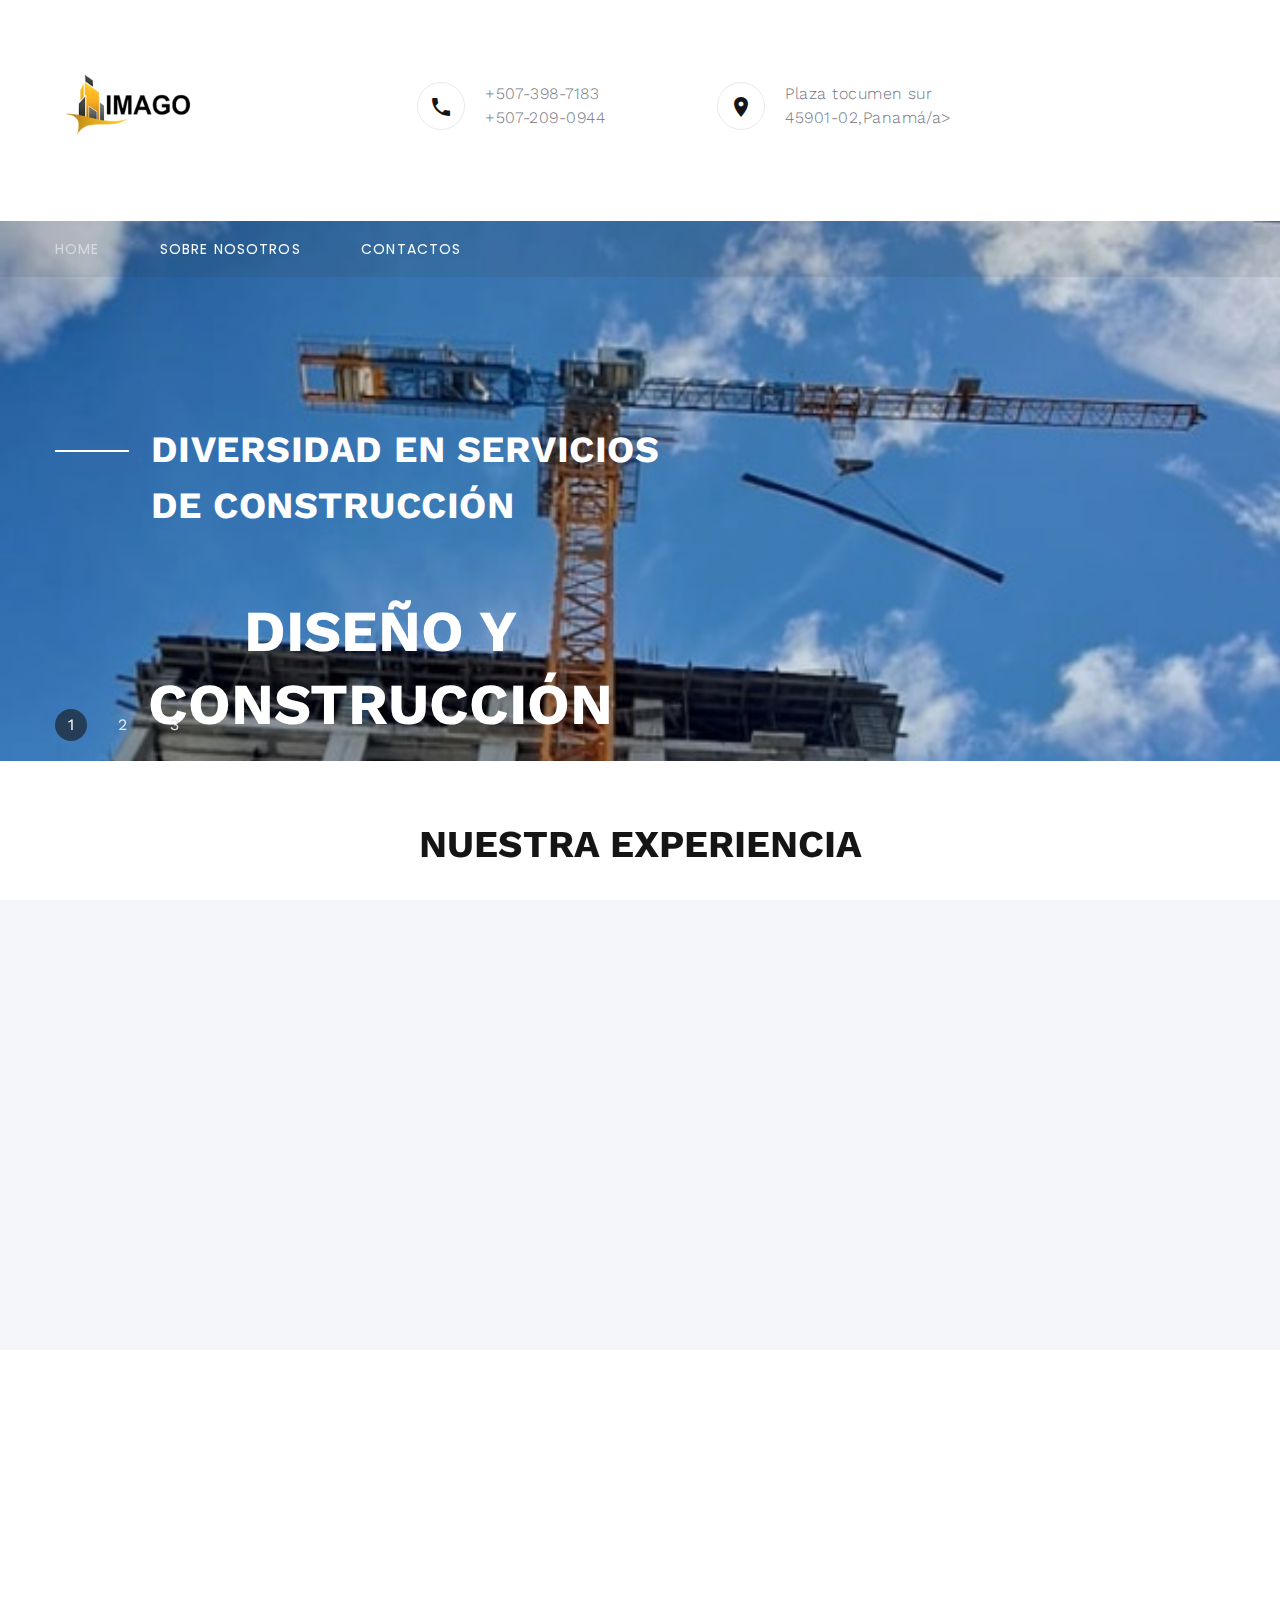
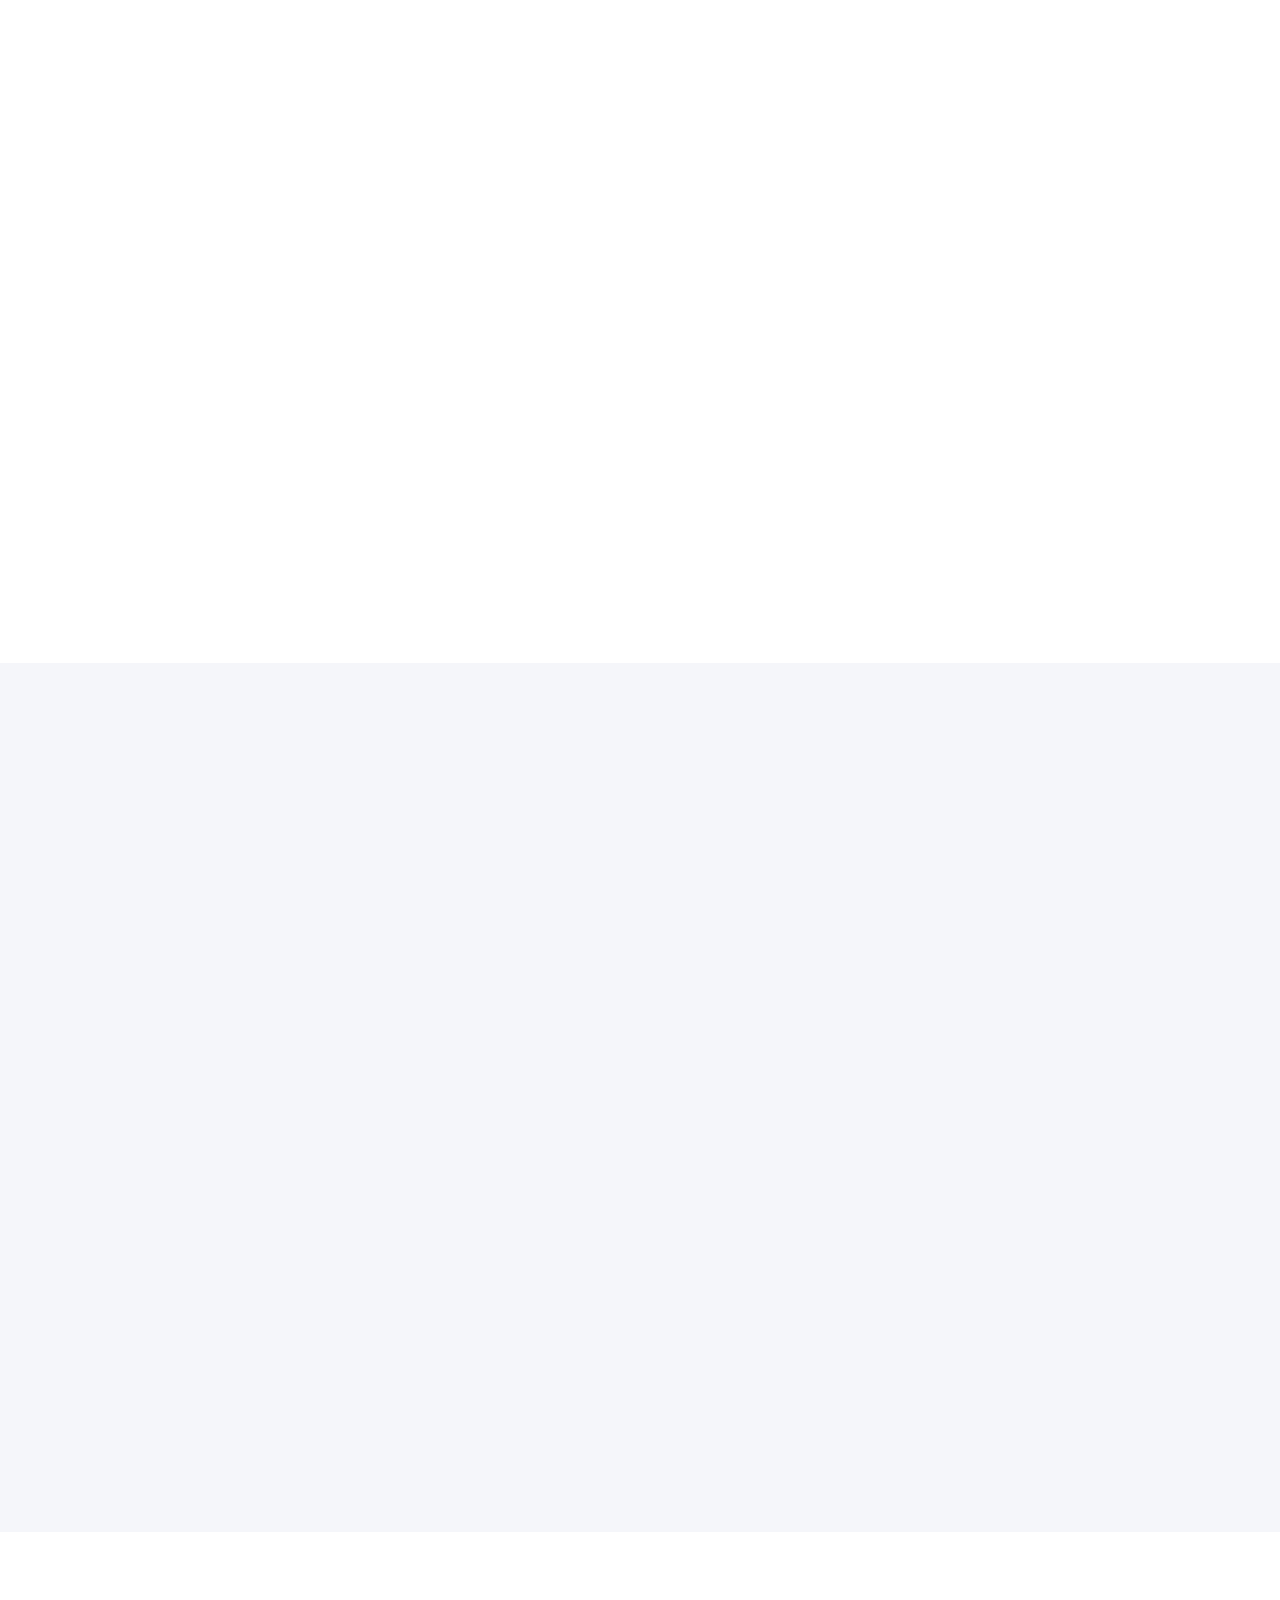
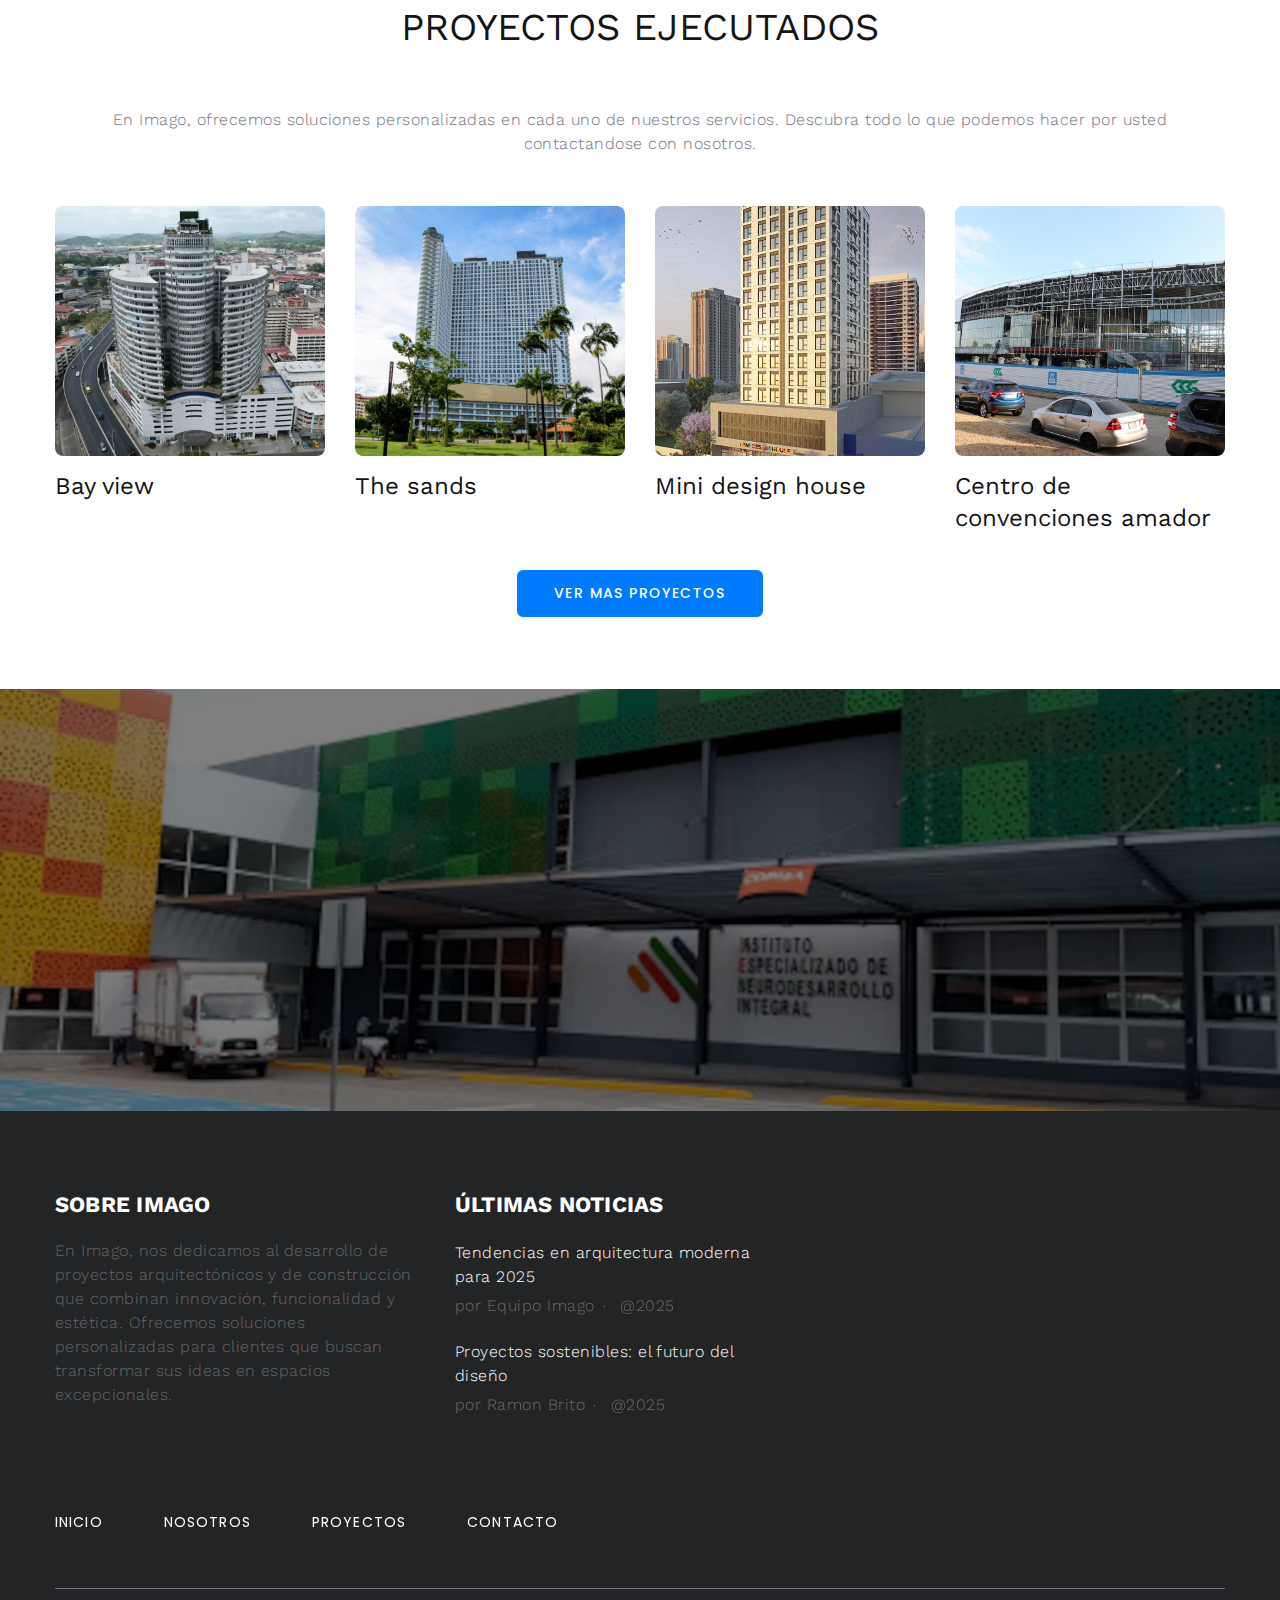
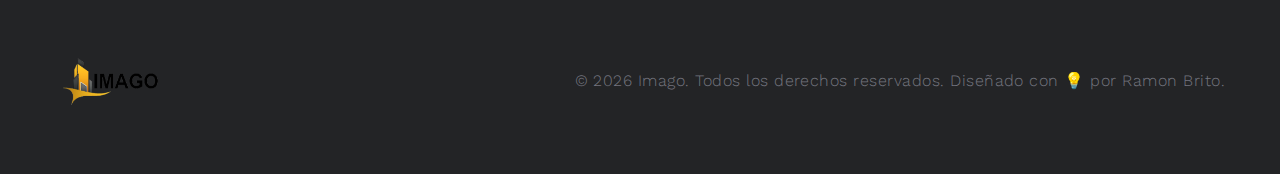
<file: index.html>
<!DOCTYPE html>
<html class="wide wow-animation" lang="en">
  <head>
    <title>Grupo Imago S.A</title>
    <meta name="format-detection" content="telephone=no">
    <meta name="viewport" content="width=device-width height=device-height initial-scale=1.0 maximum-scale=1.0 user-scalable=0">
    <meta http-equiv="X-UA-Compatible" content="IE=edge">
    <meta charset="utf-8">
    <link rel="icon" href="images/logo.png" type="image/x-icon">
    <link rel="stylesheet" type="text/css" href="//fonts.googleapis.com/css?family=Work+Sans:300,400,500,700,800%7CPoppins:300,400,700">
    <link rel="stylesheet" href="css/bootstrap.css">
    <link rel="stylesheet" href="css/fonts.css">
    <link rel="stylesheet" href="css/style.css" id="main-styles-link">
    <style>.ie-panel{display: none;background: #212121;padding: 10px 0;box-shadow: 3px 3px 5px 0 rgba(0,0,0,.3);clear: both;text-align:center;position: relative;z-index: 1;} html.ie-10 .ie-panel, html.lt-ie-10 .ie-panel {display: block;}</style>
  </head>
  <body>
    <div class="ie-panel"><a href="http://windows.microsoft.com/en-US/internet-explorer/"><img src="images/ie8-panel/warning_bar_0000_us.jpg" height="42" width="820" alt="You are using an outdated browser. For a faster, safer browsing experience, upgrade for free today."></a></div>
    <div class="preloader">
      <div class="preloader-logo"><img src="images/logo.png" alt="" width="151" height="44" srcset="images/logo.png 2x"/>
      </div>
      <div class="preloader-body">
        <div id="loadingProgressG">
          <div class="loadingProgressG" id="loadingProgressG_1"></div>
        </div>
      </div>
    </div>
    <div class="page">
      <header class="section novi-background page-header">
        <!-- RD Navbar-->
        <div class="rd-navbar-wrap">
          <nav class="rd-navbar rd-navbar-corporate" data-layout="rd-navbar-fixed" data-sm-layout="rd-navbar-fixed" data-md-layout="rd-navbar-fixed" data-md-device-layout="rd-navbar-fixed" data-lg-layout="rd-navbar-static" data-lg-device-layout="rd-navbar-static" data-lg-stick-up="true" data-lg-stick-up-offset="118px" data-xl-layout="rd-navbar-static" data-xl-device-layout="rd-navbar-static" data-xl-stick-up="true" data-xl-stick-up-offset="118px" data-xxl-layout="rd-navbar-static" data-xxl-device-layout="rd-navbar-static" data-xxl-stick-up-offset="118px" data-xxl-stick-up="true">
            <div class="rd-navbar-aside-outer">
              <div class="rd-navbar-aside">
                <!-- RD Navbar Panel-->
                <div class="rd-navbar-panel">
                  <!-- RD Navbar Toggle-->
                  <button class="rd-navbar-toggle" data-rd-navbar-toggle="#rd-navbar-nav-wrap-1"><span></span></button>
                  <!-- RD Navbar Brand--><a class="rd-navbar-brand" href="index.html"><img src="images/logo.png" alt="" width="151" height="44" srcset="images/logo.png 2x"/></a>
                </div>
                <div class="rd-navbar-collapse">
                  <button class="rd-navbar-collapse-toggle rd-navbar-fixed-element-1" data-rd-navbar-toggle="#rd-navbar-collapse-content-1"><span></span></button>
                  <div class="rd-navbar-collapse-content" id="rd-navbar-collapse-content-1">
                    <article class="unit align-items-center">
                      <div class="unit-left"><span class="icon novi-icon icon-md icon-modern mdi mdi-phone"></span></div>
                      <div class="unit-body">
                        <ul class="list-0">
                          <li><a class="link-default" href="tel:#">+507-398-7183</a></li>
                          <li><a class="link-default" href="tel:#">+507-209-0944</a></li>
                        </ul>
                      </div>
                    </article>
                    <article class="unit align-items-center">
                      <div class="unit-left"><span class="icon novi-icon icon-md icon-modern mdi mdi-map-marker"></span></div>
                      <div class="unit-body"><a class="link-default" href="tel:#">Plaza tocumen sur <br> 45901-02,Panamá/a></div>
                    </article>
                  </div>
                </div>
              </div>
            </div>
            <div class="rd-navbar-main-outer">
              <div class="rd-navbar-main">
                <div class="rd-navbar-nav-wrap" id="rd-navbar-nav-wrap-1">
                  <!-- RD Navbar Nav-->
                  <ul class="rd-navbar-nav">
                    <li class="rd-nav-item active"><a class="rd-nav-link" href="index.html">Home</a>
                    </li>
                    <li class="rd-nav-item"><a class="rd-nav-link" href="about-us.html">Sobre Nosotros</a>
                    </li>
                    </li>
                    <li class="rd-nav-item"><a class="rd-nav-link" href="contacts.html">Contactos</a>
                    </li>
                  </ul>
                </div>
              </div>
            </div>
          </nav>
        </div>
      </header>
      <section class="section swiper-container swiper-slider swiper-slider-minimal" data-loop="true" data-slide-effect="fade" data-autoplay="4759" data-simulate-touch="true">
        <div class="swiper-wrapper">
          <div class="swiper-slide swiper-slide_video" data-slide-bg="images/01.jpeg">
            <div class="container">
              <div class="jumbotron-classic-content">
                <div class="wow-outer">
                  <div class="title-docor-text font-weight-bold title-decorated text-uppercase wow slideInLeft text-white">Diversidad en servicios de construcción</div>
                </div>
                <h1 class="text-uppercase text-white font-weight-bold wow-outer"><span class="wow slideInDown" data-wow-delay=".2s">Diseño y Construcción</span></h1>
                <p class="text-white wow-outer"><span class="wow slideInDown" data-wow-delay=".35s">
                  MAGO te ofrece una amplia variedad de proyectos de construcción personalizados para que puedas hacer realidad la propiedad de tus sueños..</span></p>
               <div class="wow-outer button-outer">
         
                </div>
              </div>
            </div>
          </div>
          <div class="swiper-slide" data-slide-bg="images/02.jpeg">
            <div class="container">
              <div class="jumbotron-classic-content">
                <div class="wow-outer">
                  <div class="title-docor-text font-weight-bold title-decorated text-uppercase wow slideInLeft text-white">Fácilmente</div>
                </div>
                <h1 class="text-uppercase text-white font-weight-bold wow-outer">
                  <span class="wow slideInDown" data-wow-delay=".2s">Diseña & Construye</span>
                </h1>
                <p class="text-white wow-outer">
                  <span class="wow slideInDown" data-wow-delay=".35s">
                    Con la ayuda de nuestros servicios de diseño y construcción, puedes hacer realidad cualquier proyecto residencial o comercial.
                  </span>
                </p>
                <div class="wow-outer button-outer">
                  <a class="button button-md button-primary button-winona wow slideInDown" href="galeria.html" data-wow-delay=".4s">Ver nuestros proyectos</a>
                </div>
                
              </div>
            </div>
          </div>
          <div class="swiper-slide" data-slide-bg="images/slider03.jpeg">
            <div class="container">
              <div class="jumbotron-classic-content">
                <div class="wow-outer">

                  <div class="title-docor-text font-weight-bold title-decorated text-uppercase wow slideInLeft text-white">Más de 10 años de</div>
</div>
<h1 class="text-uppercase text-white font-weight-bold wow-outer">
  <span class="wow slideInDown" data-wow-delay=".2s">Experiencia</span>
</h1>
<p class="text-white wow-outer">
  <span class="wow slideInDown" data-wow-delay=".35s">
    Fundada en 2015, IMAGO es una empresa con amplia trayectoria en el sector construcción, reconocida por la calidad, innovación y compromiso en cada proyecto.
  </span>
</p>
 <div class="wow-outer button-outer">
  <a class="button button-md button-primary button-winona wow slideInDown" href="galeria.html" data-wow-delay=".4s">Conócenos mejor</a>

              </div>
            </div>
          </div>
        </div>
        <div class="swiper-pagination-outer container">
          <div class="swiper-pagination swiper-pagination-modern swiper-pagination-marked" data-index-bullet="true"></div>
        </div>
      </section>
      <section class="section novi-background section-md text-center">
        <div class="container">
          <h3 class="text-uppercase font-weight-bold wow-outer"><span class="wow slideInDown">Nuestra Experiencia</span></h3>
          <div class="row row-lg-50 row-35 offset-top-2">
            <div class="col-md-6 wow-outer">
              <!-- Post Modern-->
              <article class="post-modern wow slideInLeft">
                <a class="post-modern-media" href="#"><img src="images/perforacionenseco.jpg" alt="Perforación en seco" width="571" height="353"/></a>
                <h4 class="post-modern-title"><a class="post-modern-title" href="#">Servicio de Perforación en Seco</a></h4>
                <ul class="post-modern-meta">
                  <li><a class="button-winona" href="#">Construcción técnica</a></li>
                  <li>Obra limpia</li>
                  <li>Alta precisión</li>
                </ul>
                <p>Proceso de perforación en seco realizado con tecnología de punta, ideal para instalaciones sin humedad y estructuras delicadas.</p>
              </article>
              
            </div>
            <div class="col-md-6 wow-outer">
              <!-- Post Modern-->
              <article class="post-modern wow slideInLeft">
                <a class="post-modern-media" href="#"><img src="images/pcamisa.jpg" alt="Perforación con camisa" width="571" height="353"/></a>
                <h4 class="post-modern-title"><a class="post-modern-title" href="#">Perforación con Camisa</a></h4>
                <ul class="post-modern-meta">
                  <li><a class="button-winona" href="#">Obra especializada</a></li>
                  <li>Mayor estabilidad</li>
                  <li>Ideal para terrenos blandos</li>
                </ul>
                <p>Técnica de perforación que incorpora una camisa metálica para reforzar el agujero y evitar colapsos, garantizando seguridad y precisión en el proceso constructivo.</p>
              </article>
              
              
              
            </div>
            <div class="col-md-6 wow-outer">
              <!-- Post Modern-->
              <article class="post-modern wow slideInLeft">
                <a class="post-modern-media" href="#"><img src="images/plodo.jpg" alt="Perforación de lodo bentonítico" width="571" height="353"/></a>
                <h4 class="post-modern-title"><a class="post-modern-title" href="#">Perforación de Lodo Bentonítico</a></h4>
                <ul class="post-modern-meta">
                  <li><a class="button-winona" href="#">Técnica avanzada</a></li>
                  <li>Estabilidad mejorada</li>
                  <li>Ideal para suelos difíciles</li>
                </ul>
                <p>Proceso de perforación que utiliza lodo bentonítico para estabilizar los agujeros en suelos difíciles, proporcionando mayor control y seguridad en las obras subterráneas.</p>
              </article>
            </div>
            <div class="col-md-6 wow-outer">
              <!-- Post Modern-->
              <article class="post-modern wow slideInLeft">
                <a class="post-modern-media" href="#"><img src="images/proca.jpg" alt="Perforación en roca" width="571" height="353"/></a>
                <h4 class="post-modern-title"><a class="post-modern-title" href="#">Perforación en Roca</a></h4>
                <ul class="post-modern-meta">
                  <li><a class="button-winona" href="#">Alta precisión</a></li>
                  <li>Resistente a condiciones extremas</li>
                  <li>Ideal para cimientos y túneles</li>
                </ul>
                <p>Técnica avanzada de perforación diseñada para atravesar rocas duras, proporcionando estabilidad y seguridad en proyectos subterráneos y de construcción de cimientos.</p>
              </article>
              
              
            </div>
            <!-- <div class="col-md-12 wow-outer">
              <a class="button button-primary button-winona button-md" href="#">Ver más experiencia</a>
            </div> -->
            
          </div>
        </div>
      </section>

      <section class="section novi-background section-md text-center bg-gray-100">
        <div class="container">
         
          <h3 class="text-uppercase font-weight-bold wow-outer">
            <span class="wow slideInDown">Empresas Asociadas</span>
          </h3>
          <p class="wow slideInDown" data-wow-delay=".2s">Trabajamos de la mano con aliados estratégicos que respaldan la calidad y profesionalismo de cada uno de nuestros proyectos.</p>
          <div class="row row-30 justify-content-center align-items-center mt-4">
            <!-- Empresa 1 -->
            <div class="col-6 col-sm-4 col-md-3 wow fadeIn" data-wow-delay=".1s">
              <img src="images/Pileco.png" alt="Empresa 1" class="img-fluid grayscale empresas-img">
            </div>
            <!-- Empresa 2 -->
            <div class="col-6 col-sm-4 col-md-3 wow fadeIn" data-wow-delay=".2s">
              <img src="images/ayva.PNG" alt="Empresa 2" class="img-fluid grayscale empresas-img">
            </div>
            <!-- Empresa 3 -->
            <div class="col-6 col-sm-4 col-md-3 wow fadeIn" data-wow-delay=".3s">
              <img src="images/concitop.jpeg" alt="Empresa 3" class="img-fluid grayscale empresas-img">
            </div>
            <!-- Empresa 4 -->
            <div class="col-6 col-sm-4 col-md-3 wow fadeIn" data-wow-delay=".4s">
              <img src="images/GREENBAY.png" alt="Empresa 4" class="img-fluid grayscale empresas-img">
            </div>
          </div>
        </div>
      </section>
      
      <section class="section novi-background section-lg bg-gray-100">
        <div class="container">
          <div class="row row-30">
            <div class="col-sm-6 col-lg-4 wow-outer">
              <!-- Botón -->
              <!-- <div class="col-md-12 wow-outer">
                <a class="button button-primary button-winona button-md" href="#">Ver más sobre Imago</a>
              </div> -->
            </div>


            
            <div class="col-sm-6 col-lg-4 wow-outer">
              <!-- Box Minimal-->
              <article class="box-minimal">
                <div class="box-chloe__icon novi-icon linearicons-bubble-text wow fadeIn" data-wow-delay=".1s"></div>
                <div class="box-minimal-main wow-outer">
                  <h4 class="box-minimal-title wow slideInDown" data-wow-delay=".1s">Consultas Gratuitas</h4>
                  <p class="wow fadeInUpSmall" data-wow-delay=".1s">En Imago iniciamos cada proyecto con una consulta gratuita para entender las necesidades específicas de nuestros clientes.</p>
                </div>
              </article>
            </div>
            <div class="col-sm-6 col-lg-4 wow-outer">
              <!-- Box Minimal-->
              <article class="box-minimal">
                <div class="box-chloe__icon novi-icon linearicons-star wow fadeIn" data-wow-delay=".2s"></div>
                <div class="box-minimal-main wow-outer">
                  <h4 class="box-minimal-title wow slideInDown" data-wow-delay=".2s">Calidad Garantizada</h4>
                  <p class="wow fadeInUpSmall" data-wow-delay=".2s">Todos los servicios ofrecidos por Imago están respaldados con garantía de calidad y cumplimiento, adaptándonos a los más altos estándares del sector.</p>
                </div>
              </article>
            </div>
          </div>
        </div>
      </section>
      
      <!-- Services-->
      <section class="section novi-background section-lg text-center">
        <div class="container">
          <h3 class="text-uppercase">Proyectos ejecutados</h3>
          <p><span class="text-width-1"><p>En Imago, ofrecemos soluciones personalizadas en cada uno de nuestros servicios. Descubra todo lo que podemos hacer por usted contactandose con nosotros.</p>
                      </span></p>
          <div class="row row-35 row-xxl-70 offset-top-2">
            <div class="col-sm-6 col-lg-3">
              <!-- Thumbnail Light-->
              <article class="thumbnail-light"><a class="thumbnail-light-media" href="#"><img class="thumbnail-light-image" src="images/view.jpeg" alt="" width="270" height="300"/></a>
                <h4 class="thumbnail-light-title"><a href="#">Bay view</a></h4>
              </article>
            </div>
            <div class="col-sm-6 col-lg-3">
              <!-- Thumbnail Light-->
              <article class="thumbnail-light"><a class="thumbnail-light-media" href="#"><img class="thumbnail-light-image" src="images/thesands.jpeg" alt="" width="270" height="300"/></a>
                <h4 class="thumbnail-light-title"><a href="#">The sands</a></h4>
              </article>
            </div>
            <div class="col-sm-6 col-lg-3">
              <!-- Thumbnail Light-->
              <article class="thumbnail-light"><a class="thumbnail-light-media" href="#"><img class="thumbnail-light-image" src="images/minii.jpg" alt="" width="270" height="300"/></a>
                <h4 class="thumbnail-light-title"><a href="#">Mini design house</a></h4>
              </article>
            </div>
            <div class="col-sm-6 col-lg-3">
              <!-- Thumbnail Light-->
              <article class="thumbnail-light"><a class="thumbnail-light-media" href="#"><img class="thumbnail-light-image" src="images/amador.jpeg" alt="" width="270" height="300"/></a>
                <h4 class="thumbnail-light-title"><a href="#">Centro de convenciones amador</a></h4>
              </article>
            </div>
            <div class="col-md-12 wow-outer"><a class="button button-primary button-winona button-md" href="galeria.html
              ">ver mas proyectos</a></div>
          </div>
        </div>
      </section>
    
      <!-- Best offer-->
    <section class="section novi-background section-1 text-center text-white d-flex align-items-center" 
         style="background: linear-gradient(rgba(0, 0, 0, 0.5), rgba(0, 0, 0, 0.5)), url('images/uni.jpeg') no-repeat center center / cover; padding: 60px 0;">
  <div class="container">
    <div class="row justify-content-center">
      <div class="col-sm-12 col-md-10 col-lg-7 col-xl-6">
        <h3 class="wow-outer mb-3">
          <span class="wow slideInDown text-uppercase text-white">Nuestras mejores propuestas</span>
        </h3>
        <p class="wow-outer mb-4">
          <span class="wow slideInDown" data-wow-delay=".05s">
            En Imago, desarrollamos proyectos arquitectónicos y constructivos de alto nivel, adaptados a las necesidades específicas de cada cliente.
          </span>
        </p>
        <div class="wow-outer">
          <a class="button button-primary-white button-winona wow slideInDown" href="galeria.html" data-wow-delay=".1s">
            Conozca más
          </a>
        </div>
      </div>
    </div>
  </div>
</section>

                    
     
      <footer class="section novi-background footer-advanced bg-gray-700">
        <div class="footer-advanced-main">
          <div class="container">
            <div class="row row-50">
              <div class="col-lg-4">
                <h5 class="font-weight-bold text-uppercase text-white">Sobre Imago</h5>
                <p class="footer-advanced-text">
                  En Imago, nos dedicamos al desarrollo de proyectos arquitectónicos y de construcción que combinan innovación, funcionalidad y estética. Ofrecemos soluciones personalizadas para clientes que buscan transformar sus ideas en espacios excepcionales.
                </p>
              </div>
              <div class="col-sm-7 col-md-5 col-lg-4">
                <h5 class="font-weight-bold text-uppercase text-white">Últimas noticias</h5>
                <!-- Post Inline-->
                <article class="post-inline">
                  <p class="post-inline-title"><a href="#">Tendencias en arquitectura moderna para 2025</a></p>
                  <ul class="post-inline-meta">
                    <li>por Equipo Imago</li>
                    <li><a href="#">@2025</a></li>
                  </ul>
                </article>
                <!-- Post Inline-->
                <article class="post-inline">
                  <p class="post-inline-title"><a href="#">Proyectos sostenibles: el futuro del diseño</a></p>
                  <ul class="post-inline-meta">
                    <li>por Ramon Brito</li>
                    <li><a href="#">@2025</a></li>
                  </ul>
                </article>
              </div>
              
            </div>
          </div>
        </div>
      
        <div class="footer-advanced-aside">
          <div class="container">
            <div class="footer-advanced-layout">
              <div>
                <ul class="list-nav">
                  <li><a href="index.html">Inicio</a></li>
                  <li><a href="about-us.html">Nosotros</a></li>
                  <li><a href="projects.html">Proyectos</a></li>
                  <li><a href="contacts.html">Contacto</a></li>
                </ul>
              </div>
            
            </div>
          </div>
        </div>
      
        <div class="container"><hr/></div>
      
        <div class="footer-advanced-aside">
          <div class="container">
            <div class="footer-advanced-layout">
              <a class="brand" href="index.html">
                <img src="images/logo.png" alt="Imago Logo" width="115" height="34" />
              </a>
              <p class="rights">
                <span>&copy;&nbsp;</span><span class="copyright-year"></span> Imago. Todos los derechos reservados.
                Diseñado con 💡 por Ramon Brito.
              </p>
            </div>
          </div>
        </div>
      </footer>
      
    </div>
    <!-- Global Mailform Output-->
    <div class="snackbars" id="form-output-global"></div>
    <!-- Javascript-->
    <script src="js/core.min.js"></script>
    <script src="js/script.js"></script>
  </body>
</html>
</file>
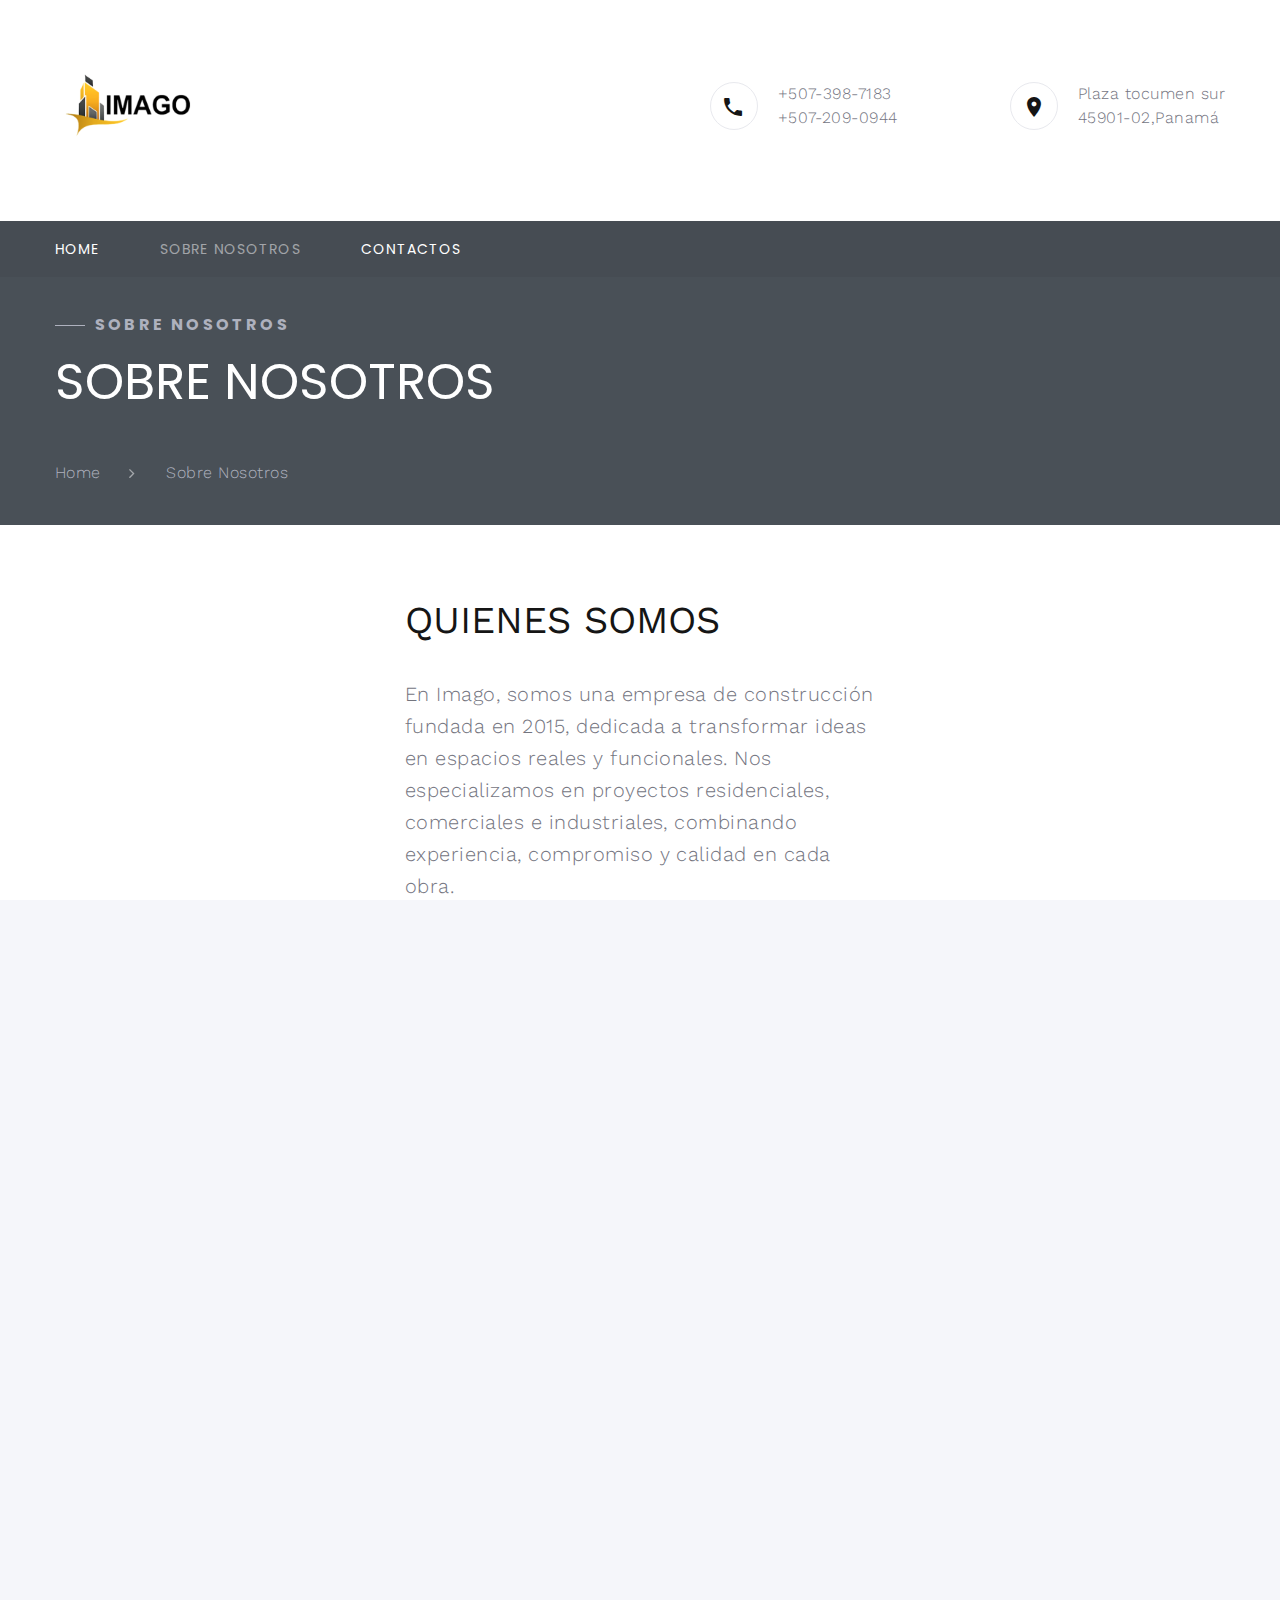
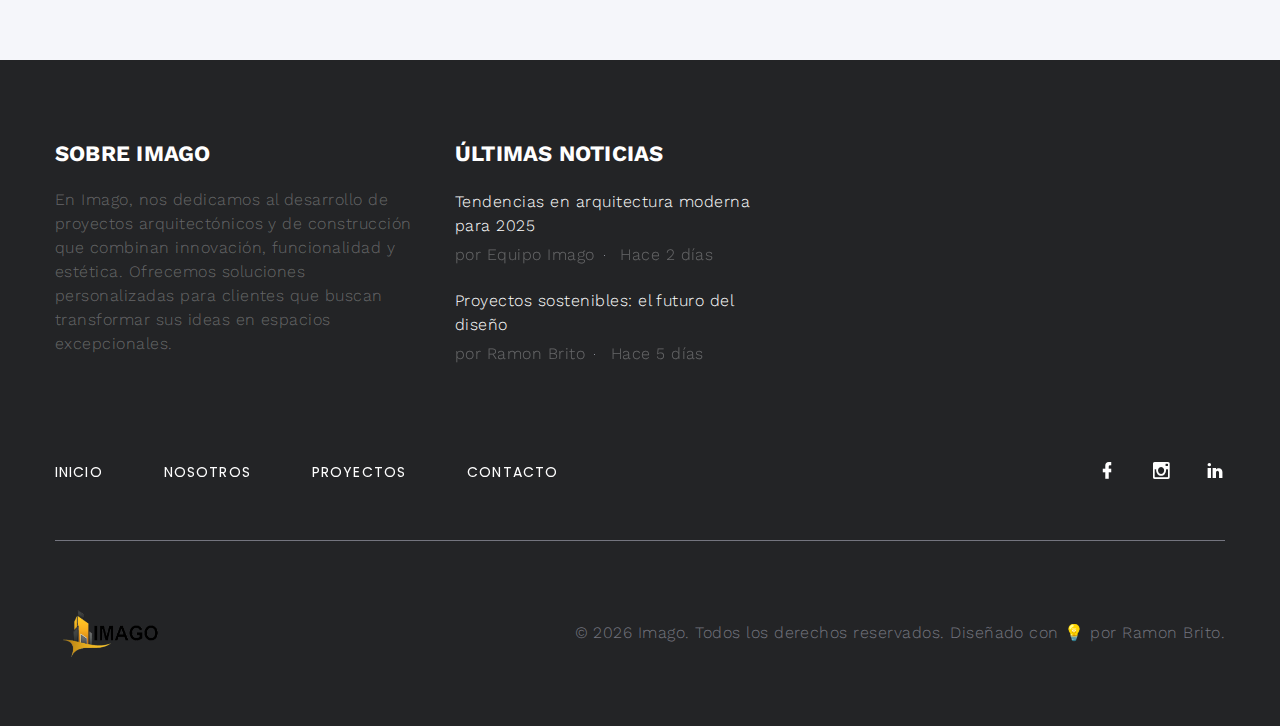
<file: about-us.html>
<!DOCTYPE html>
<html class="wide wow-animation" lang="en">
  <head>
    <title>Grupo Imago S.A</title>
    <meta name="format-detection" content="telephone=no">
    <meta name="viewport" content="width=device-width height=device-height initial-scale=1.0 maximum-scale=1.0 user-scalable=0">
    <meta http-equiv="X-UA-Compatible" content="IE=edge">
    <meta charset="utf-8">
    <link rel="icon" href="images/logo.png" type="image/x-icon">
    <link rel="stylesheet" type="text/css" href="//fonts.googleapis.com/css?family=Work+Sans:300,400,500,700,800%7CPoppins:300,400,700">
    <link rel="stylesheet" href="css/bootstrap.css">
    <link rel="stylesheet" href="css/fonts.css">
    <link rel="stylesheet" href="css/style.css" id="main-styles-link">
    <style>.ie-panel{display: none;background: #212121;padding: 10px 0;box-shadow: 3px 3px 5px 0 rgba(0,0,0,.3);clear: both;text-align:center;position: relative;z-index: 1;} html.ie-10 .ie-panel, html.lt-ie-10 .ie-panel {display: block;}</style>
  </head>
  <body>
    <div class="ie-panel"><a href="http://windows.microsoft.com/en-US/internet-explorer/"><img src="images/somos.jpg" height="42" width="820" alt="You are using an outdated browser. For a faster, safer browsing experience, upgrade for free today."></a></div>
    <div class="preloader">
      <div class="preloader-logo"><img src="images/logo.png" alt="" width="151" height="44" srcset="images/images/logo.png 2x"/>
      </div>
      <div class="preloader-body">
        <div id="loadingProgressG">
          <div class="loadingProgressG" id="loadingProgressG_1"></div>
        </div>
      </div>
    </div>
    <div class="page">
      <header class="section novi-background page-header">
        <!-- RD Navbar-->
        <div class="rd-navbar-wrap">
          <nav class="rd-navbar rd-navbar-corporate" data-layout="rd-navbar-fixed" data-sm-layout="rd-navbar-fixed" data-md-layout="rd-navbar-fixed" data-md-device-layout="rd-navbar-fixed" data-lg-layout="rd-navbar-static" data-lg-device-layout="rd-navbar-static" data-lg-stick-up="true" data-lg-stick-up-offset="118px" data-xl-layout="rd-navbar-static" data-xl-device-layout="rd-navbar-static" data-xl-stick-up="true" data-xl-stick-up-offset="118px" data-xxl-layout="rd-navbar-static" data-xxl-device-layout="rd-navbar-static" data-xxl-stick-up-offset="118px" data-xxl-stick-up="true">
            <div class="rd-navbar-aside-outer">
              <div class="rd-navbar-aside">
                <!-- RD Navbar Panel-->
                <div class="rd-navbar-panel">
                  <!-- RD Navbar Toggle-->
                  <button class="rd-navbar-toggle" data-rd-navbar-toggle="#rd-navbar-nav-wrap-1"><span></span></button>
                  <!-- RD Navbar Brand--><a class="rd-navbar-brand" href="index.html"><img src="images/logo.png" alt="" width="151" height="44" srcset="images/logo.png 2x"/></a>
                </div>
                <div class="rd-navbar-collapse">
                  <button class="rd-navbar-collapse-toggle rd-navbar-fixed-element-1" data-rd-navbar-toggle="#rd-navbar-collapse-content-1"><span></span></button>
                  <div class="rd-navbar-collapse-content" id="rd-navbar-collapse-content-1">
                    <article class="unit align-items-center">
                      <div class="unit-left"><span class="icon novi-icon icon-md icon-modern mdi mdi-phone"></span></div>
                      <div class="unit-body">
                        <ul class="list-0">
                          <li><a class="link-default" href="tel:#">+507-398-7183</a></li>
                          <li><a class="link-default" href="tel:#">+507-209-0944</a></li>
                        </ul>
                      </div>
                    </article>
                    <article class="unit align-items-center">
                      <div class="unit-left"><span class="icon novi-icon icon-md icon-modern mdi mdi-map-marker"></span></div>
                      <div class="unit-body"><a class="link-default" href="tel:#">Plaza tocumen sur <br> 45901-02,Panamá </a></div>
                  </div>
                </div>
              </div>
            </div>
            <div class="rd-navbar-main-outer">
              <div class="rd-navbar-main">
                <div class="rd-navbar-nav-wrap" id="rd-navbar-nav-wrap-1">
                  <!-- RD Navbar Nav-->
                  <ul class="rd-navbar-nav">
                    <li class="rd-nav-item"><a class="rd-nav-link" href="index.html">Home</a>
                    </li>
                    <li class="rd-nav-item active"><a class="rd-nav-link" href="about-us.html">Sobre Nosotros</a>
                    </li>
                    </li>
                    <li class="rd-nav-item"><a class="rd-nav-link" href="contacts.html">Contactos</a>
                    </li>
                  </ul>
                </div>
              </div>
            </div>
          </nav>
        </div>
      </header>
      <!-- Breadcrumbs -->
      <section class="section novi-background breadcrumbs-custom bg-image context-dark">
        <div class="breadcrumbs-custom-inner">
          <div class="container breadcrumbs-custom-container">
            <div class="breadcrumbs-custom-main">
              <h6 class="breadcrumbs-custom-subtitle title-decorated">Sobre Nosotros</h6>
              <h2 class="text-uppercase breadcrumbs-custom-title">Sobre Nosotros</h2>
            </div>
            <ul class="breadcrumbs-custom-path">
              <li><a href="index.html">Home</a></li>
              <li class="active">Sobre Nosotros</li>
            </ul>
          </div>
        </div>
      </section>
      <!-- Working at CaseCraft-->
      <section class="section novi-background section-lg">
        <div class="container">
          <div class="row row-50 justify-content-center ">
            <div class="col-md-10 col-lg-12 col-xl-5">
              <h3 class="text-uppercase">Quienes Somos</h3>
              <p class="about-subtitle">En Imago, somos una empresa de construcción fundada en 2015, dedicada a transformar ideas en espacios reales y funcionales. Nos especializamos en proyectos residenciales, comerciales e industriales, combinando experiencia, compromiso y calidad en cada obra.</p>
              <p>Contamos con un equipo profesional que trabaja con responsabilidad, precisión y enfoque en el detalle, siempre buscando superar las expectativas de nuestros clientes. En Imago, no solo construimos estructuras, construimos confianza y soluciones duraderas.

              <!-- </p><a class="button button-lg button-primary button-winona" href="about-us.html">Ver proyectos</a> -->
            </div>
            
          </div>
        </div>
      </section>
      <!-- Advantages and Achievements-->
      <section class="section novi-background section-md text-center bg-gray-100">
        <div class="container">
          <h3 class="text-uppercase wow-outer"><span class="wow slideInUp">Por qué la gente nos elige
          </span></h3>
          <p class="wow-outer"><span class="text-width-1 wow slideInDown">
            En Imago, nuestros clientes nos eligen por nuestra seriedad, cumplimiento y atención al detalle. Desde 2015 hemos demostrado compromiso con la calidad, entregando proyectos que combinan funcionalidad, diseño y durabilidad.

            Nos destacamos por:
            
            Cumplir con los plazos acordados
            
            Ofrecer soluciones personalizadas
            
            Trabajar con materiales de alta calidad
            
            Contar con un equipo técnico profesional y confiable
            
            Acompañar al cliente en cada etapa del proyecto
            
            Más que construir, en Imago creamos confianza..</span></p>
          <div class="row row-50">
            <div class="col-6 col-md-3 wow-outer">
              <!-- Counter Minimal-->
              <article class="counter-minimal wow slideInUp" data-wow-delay=".1s">
                <div class="counter-minimal-icon box-chloe__icon novi-icon linearicons-users2"></div>
                <div class="counter-minimal-main">
                  <div class="counter">12</div>
                </div>
                <h5 class="counter-minimal-title">Socios Nacionales</h5>
              </article>
            </div>
            <div class="col-6 col-md-3 wow-outer">
              <!-- Counter Minimal-->
              <article class="counter-minimal wow slideInUp" data-wow-delay=".1s">
                <div class="counter-minimal-icon box-chloe__icon novi-icon linearicons-home-icon3"></div>
                <div class="counter-minimal-main">
                  <div class="counter">100</div>
                </div>
                <h5 class="counter-minimal-title">proyectos</h5>
              </article>
            </div>
            <div class="col-6 col-md-3 wow-outer">
              <!-- Counter Minimal-->
              <article class="counter-minimal wow slideInUp" data-wow-delay=".1s">
                <div class="counter-minimal-icon box-chloe__icon novi-icon linearicons-star"></div>
                <div class="counter-minimal-main">
                  <div class="counter">10</div>
                </div>
                <h5 class="counter-minimal-title">Años de experiencia</h5>
              </article>
            </div>
            <div class="col-6 col-md-3 wow-outer">
          
            </div>
          </div>
        </div>
      </section>
     
      <footer class="section novi-background footer-advanced bg-gray-700">
        <div class="footer-advanced-main">
          <div class="container">
            <div class="row row-50">
              <div class="col-lg-4">
                <h5 class="font-weight-bold text-uppercase text-white">Sobre Imago</h5>
                <p class="footer-advanced-text">
                  En Imago, nos dedicamos al desarrollo de proyectos arquitectónicos y de construcción que combinan innovación, funcionalidad y estética. Ofrecemos soluciones personalizadas para clientes que buscan transformar sus ideas en espacios excepcionales.
                </p>
              </div>
              <div class="col-sm-7 col-md-5 col-lg-4">
                <h5 class="font-weight-bold text-uppercase text-white">Últimas noticias</h5>
                <!-- Post Inline-->
                <article class="post-inline">
                  <p class="post-inline-title"><a href="#">Tendencias en arquitectura moderna para 2025</a></p>
                  <ul class="post-inline-meta">
                    <li>por Equipo Imago</li>
                    <li><a href="#">Hace 2 días</a></li>
                  </ul>
                </article>
                <!-- Post Inline-->
                <article class="post-inline">
                  <p class="post-inline-title"><a href="#">Proyectos sostenibles: el futuro del diseño</a></p>
                  <ul class="post-inline-meta">
                    <li>por Ramon Brito</li>
                    <li><a href="#">Hace 5 días</a></li>
                  </ul>
                </article>
              </div>
              
            </div>
          </div>
        </div>
      
        <div class="footer-advanced-aside">
          <div class="container">
            <div class="footer-advanced-layout">
              <div>
                <ul class="list-nav">
                  <li><a href="index.html">Inicio</a></li>
                  <li><a href="about-us.html">Nosotros</a></li>
                  <li><a href="projects.html">Proyectos</a></li>
                  <li><a href="contacts.html">Contacto</a></li>
                </ul>
              </div>
              <div>
                <ul class="foter-social-links list-inline list-inline-md">
                  <li><a class="icon novi-icon icon-sm link-default mdi mdi-facebook" href="#"></a></li>
                  <li><a class="icon novi-icon icon-sm link-default mdi mdi-instagram" href="#"></a></li>
                  <li><a class="icon novi-icon icon-sm link-default mdi mdi-linkedin" href="#"></a></li>
                </ul>
              </div>
            </div>
          </div>
        </div>
      
        <div class="container"><hr/></div>
      
        <div class="footer-advanced-aside">
          <div class="container">
            <div class="footer-advanced-layout">
              <a class="brand" href="index.html">
                <img src="images/logo.png" alt="Imago Logo" width="115" height="34"/>
              </a>
              <p class="rights">
                <span>&copy;&nbsp;</span><span class="copyright-year"></span> Imago. Todos los derechos reservados.
                Diseñado con 💡 por Ramon Brito.
              </p>
            </div>
          </div>
        </div>
      </footer>
    </div>
    <!-- Global Mailform Output-->
    <div class="snackbars" id="form-output-global"></div>
    <!-- Javascript-->
    <script src="js/core.min.js"></script>
    <script src="js/script.js"></script>
  </body>
</html>
</file>
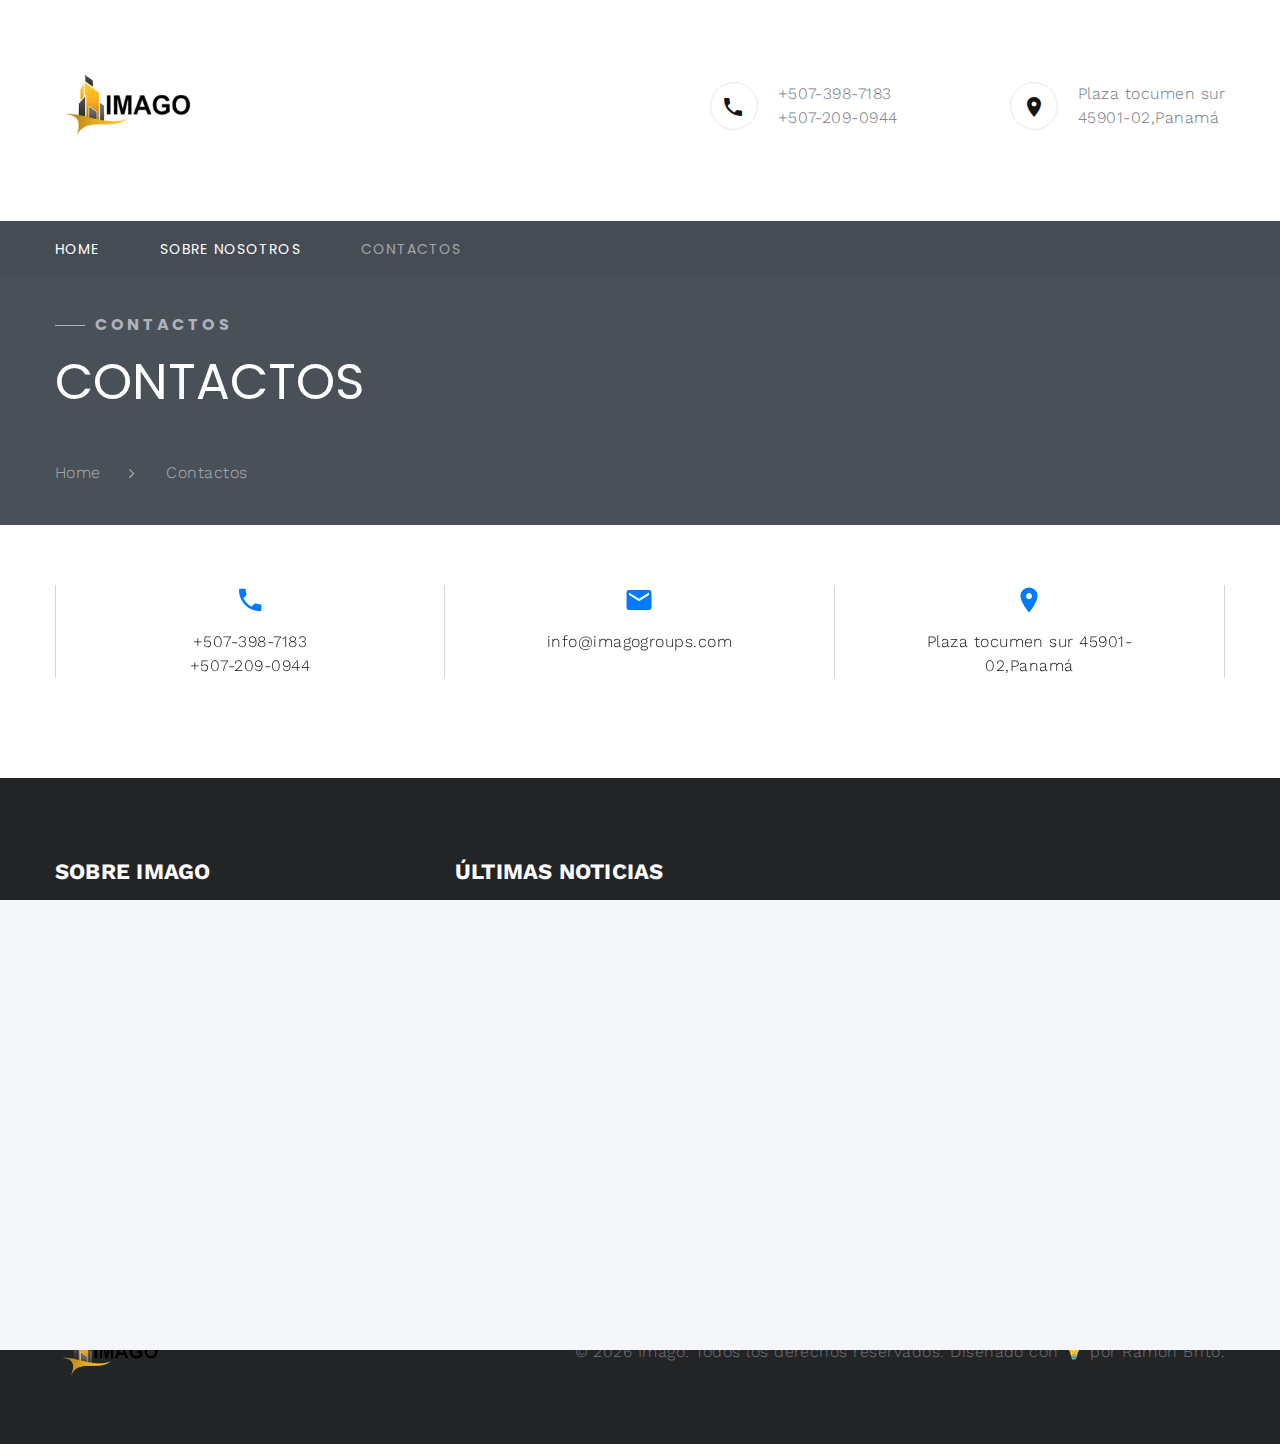
<file: contacts.html>
<!DOCTYPE html>
<html class="wide wow-animation" lang="en">
  <head>
    <title>Grupo Imago S.A</title>
    <meta name="format-detection" content="telephone=no">
    <meta name="viewport" content="width=device-width height=device-height initial-scale=1.0 maximum-scale=1.0 user-scalable=0">
    <meta http-equiv="X-UA-Compatible" content="IE=edge">
    <meta charset="utf-8">
    <link rel="icon" href="images/logo.png" type="image/x-icon">
    <link rel="stylesheet" type="text/css" href="//fonts.googleapis.com/css?family=Work+Sans:300,400,500,700,800%7CPoppins:300,400,700">
    <link rel="stylesheet" href="css/bootstrap.css">
    <link rel="stylesheet" href="css/fonts.css">
    <link rel="stylesheet" href="css/style.css" id="main-styles-link">
    <style>.ie-panel{display: none;background: #212121;padding: 10px 0;box-shadow: 3px 3px 5px 0 rgba(0,0,0,.3);clear: both;text-align:center;position: relative;z-index: 1;} html.ie-10 .ie-panel, html.lt-ie-10 .ie-panel {display: block;}</style>
  </head>
  <body>
   
    <div class="preloader">
      <div class="preloader-logo"><img src="images/logo.png" alt="" width="151" height="44" srcset="images/logo.png 2x"/>
      </div>
      <div class="preloader-body">
        <div id="loadingProgressG">
          <div class="loadingProgressG" id="loadingProgressG_1"></div>
        </div>
      </div>
    </div>
    <div class="page">
     
      <header class="section novi-background page-header">
        <!-- RD Navbar-->
        <div class="rd-navbar-wrap">
          <nav class="rd-navbar rd-navbar-corporate" data-layout="rd-navbar-fixed" data-sm-layout="rd-navbar-fixed" data-md-layout="rd-navbar-fixed" data-md-device-layout="rd-navbar-fixed" data-lg-layout="rd-navbar-static" data-lg-device-layout="rd-navbar-static" data-lg-stick-up="true" data-lg-stick-up-offset="118px" data-xl-layout="rd-navbar-static" data-xl-device-layout="rd-navbar-static" data-xl-stick-up="true" data-xl-stick-up-offset="118px" data-xxl-layout="rd-navbar-static" data-xxl-device-layout="rd-navbar-static" data-xxl-stick-up-offset="118px" data-xxl-stick-up="true">
            <div class="rd-navbar-aside-outer">
              <div class="rd-navbar-aside">
                <!-- RD Navbar Panel-->
                <div class="rd-navbar-panel">
                  <!-- RD Navbar Toggle-->
                  <button class="rd-navbar-toggle" data-rd-navbar-toggle="#rd-navbar-nav-wrap-1"><span></span></button>
                  <!-- RD Navbar Brand--><a class="rd-navbar-brand" href="index.html"><img src="images/logo.png" alt="" width="151" height="44" srcset="images/logo.png 2x"/></a>
                </div>
                <div class="rd-navbar-collapse">
                  <button class="rd-navbar-collapse-toggle rd-navbar-fixed-element-1" data-rd-navbar-toggle="#rd-navbar-collapse-content-1"><span></span></button>
                  <div class="rd-navbar-collapse-content" id="rd-navbar-collapse-content-1">
                    <article class="unit align-items-center">
                      <div class="unit-left"><span class="icon novi-icon icon-md icon-modern mdi mdi-phone"></span></div>
                      <div class="unit-body">
                        <ul class="list-0">
                          <li><a class="link-default" href="tel:+507-398-7183">+507-398-7183</a></li>
                          <li><a class="link-default" href="tel:+507-209-0944">+507-209-0944</a></li>
                        </ul>
                      </div>
                    </article>
                    <article class="unit align-items-center">
                      <div class="unit-left"><span class="icon novi-icon icon-md icon-modern mdi mdi-map-marker"></span></div>
                      <div class="unit-body"><a class="link-default" href="tel:#">Plaza tocumen sur <br> 45901-02,Panamá</a></div>
                    </article>
                  </div>
                </div>
              </div>
            </div>
            <div class="rd-navbar-main-outer">
              <div class="rd-navbar-main">
                <div class="rd-navbar-nav-wrap" id="rd-navbar-nav-wrap-1">
                  <!-- RD Navbar Nav-->
                  <ul class="rd-navbar-nav">
                    <li class="rd-nav-item"><a class="rd-nav-link" href="index.html">Home</a>
                    </li>
                    <li class="rd-nav-item"><a class="rd-nav-link" href="about-us.html">Sobre nosotros</a>
                    </li>
                    </li>
                    <li class="rd-nav-item active"><a class="rd-nav-link" href="contacts.html">Contactos</a>
                    </li>
                  </ul>
                </div>
              </div>
            </div>
          </nav>
        </div>
      </header>
      <!-- Breadcrumbs -->
      <section class="section novi-background breadcrumbs-custom bg-image context-dark">
        <div class="breadcrumbs-custom-inner">
          <div class="container breadcrumbs-custom-container">
            <div class="breadcrumbs-custom-main">
              <h6 class="breadcrumbs-custom-subtitle title-decorated">Contactos</h6>
              <h2 class="text-uppercase breadcrumbs-custom-title">Contactos</h2>
            </div>
            <ul class="breadcrumbs-custom-path">
              <li><a href="index.html">Home</a></li>
              <li class="active">Contactos</li>
            </ul>
          </div>
        </div>
      </section>
      <section class="section novi-background section-sm">
        <div class="container">
          <div class="layout-bordered">
            <div class="layout-bordered-item wow-outer">
              <div class="layout-bordered-item-inner wow slideInUp">
                <div class="icon novi-icon icon-lg mdi mdi-phone text-primary"></div>
                <ul class="list-0">
                  <li><a class="link-default" href="tel:#">+507-398-7183</a></li>
                          <li><a class="link-default" href="tel:#">+507-209-0944</a></li>
                </ul>
              </div>
            </div>
            <div class="layout-bordered-item wow-outer">
              <div class="layout-bordered-item-inner wow slideInUp">
                <div class="icon novi-icon icon-lg mdi mdi-email text-primary"></div><a class="link-default" href="mailto:#">info@imagogroups.com</a>
              </div>
            </div>
            <div class="layout-bordered-item wow-outer">
              <div class="layout-bordered-item-inner wow slideInUp">
                <div class="icon novi-icon icon-lg mdi mdi-map-marker text-primary"></div><a class="link-default" href="#">Plaza tocumen sur 45901-02,Panamá</a></a>
              </div>
            </div>
          </div>
        </div>
      </section>
     
      
      <footer class="section novi-background footer-advanced bg-gray-700">
        <div class="footer-advanced-main">
          <div class="container">
            <div class="row row-50">
              <div class="col-lg-4">
                <h5 class="font-weight-bold text-uppercase text-white">Sobre Imago</h5>
                <p class="footer-advanced-text">
                  En Imago, nos dedicamos al desarrollo de proyectos arquitectónicos y de construcción que combinan innovación, funcionalidad y estética. Ofrecemos soluciones personalizadas para clientes que buscan transformar sus ideas en espacios excepcionales.
                </p>
              </div>
              <div class="col-sm-7 col-md-5 col-lg-4">
                <h5 class="font-weight-bold text-uppercase text-white">Últimas noticias</h5>
                <!-- Post Inline-->
                <article class="post-inline">
                  <p class="post-inline-title"><a href="#">Tendencias en arquitectura moderna para 2025</a></p>
                  <ul class="post-inline-meta">
                    <li>por Equipo Imago</li>
                    <li><a href="#">@2025</a></li>
                  </ul>
                </article>
                <!-- Post Inline-->
                <article class="post-inline">
                  <p class="post-inline-title"><a href="#">Proyectos sostenibles: el futuro del diseño</a></p>
                  <ul class="post-inline-meta">
                    <li>por Ramon Brito</li>
                    <li><a href="#">@2025</a></li>
                  </ul>
                </article>
              </div>
              
            </div>
          </div>
        </div>
      
        <div class="footer-advanced-aside">
          <div class="container">
            <div class="footer-advanced-layout">
              <div>
                <ul class="list-nav">
                  <li><a href="index.html">Inicio</a></li>
                  <li><a href="about-us.html">Nosotros</a></li>
                  <li><a href="projects.html">Proyectos</a></li>
                  <li><a href="contacts.html">Contacto</a></li>
                </ul>
              </div>
              <div>
                <ul class="foter-social-links list-inline list-inline-md">
                  <li><a class="icon novi-icon icon-sm link-default mdi mdi-facebook" href="#"></a></li>
                  <li><a class="icon novi-icon icon-sm link-default mdi mdi-instagram" href="#"></a></li>
                  <li><a class="icon novi-icon icon-sm link-default mdi mdi-linkedin" href="#"></a></li>
                </ul>
              </div>
            </div>
          </div>
        </div>
      
        <div class="container"><hr/></div>
      
        <div class="footer-advanced-aside">
          <div class="container">
            <div class="footer-advanced-layout">
              <a class="brand" href="index.html">
                <img src="images/logo.png" alt="Imago Logo" width="115" height="34" />
              </a>
              <p class="rights">
                <span>&copy;&nbsp;</span><span class="copyright-year"></span> Imago. Todos los derechos reservados.
                Diseñado con 💡 por Ramon Brito.
              </p>
            </div>
          </div>
        </div>
      </footer>
    </div>
    <!-- Global Mailform Output-->
    <div class="snackbars" id="form-output-global"></div>
    <!-- Javascript-->
    <script src="js/core.min.js"></script>
    <script src="js/script.js"></script>
  </body>
</html>
</file>
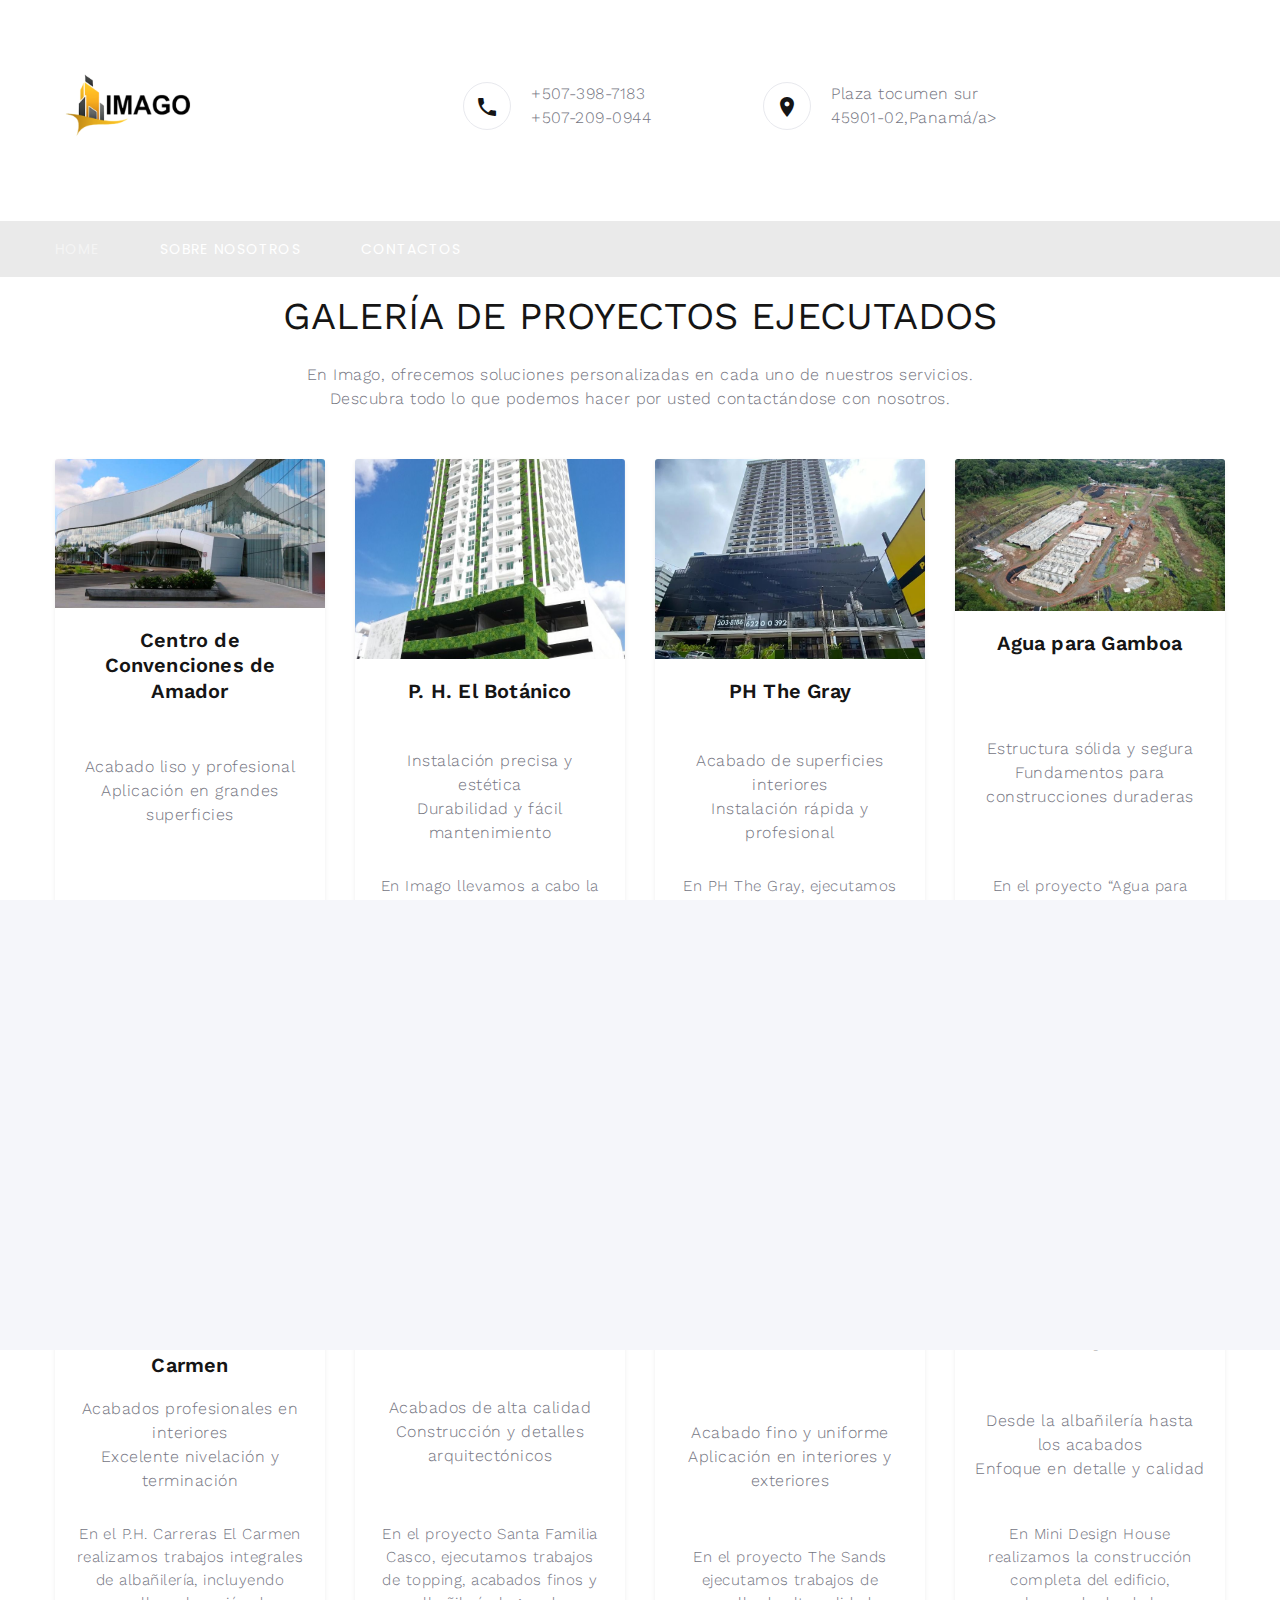
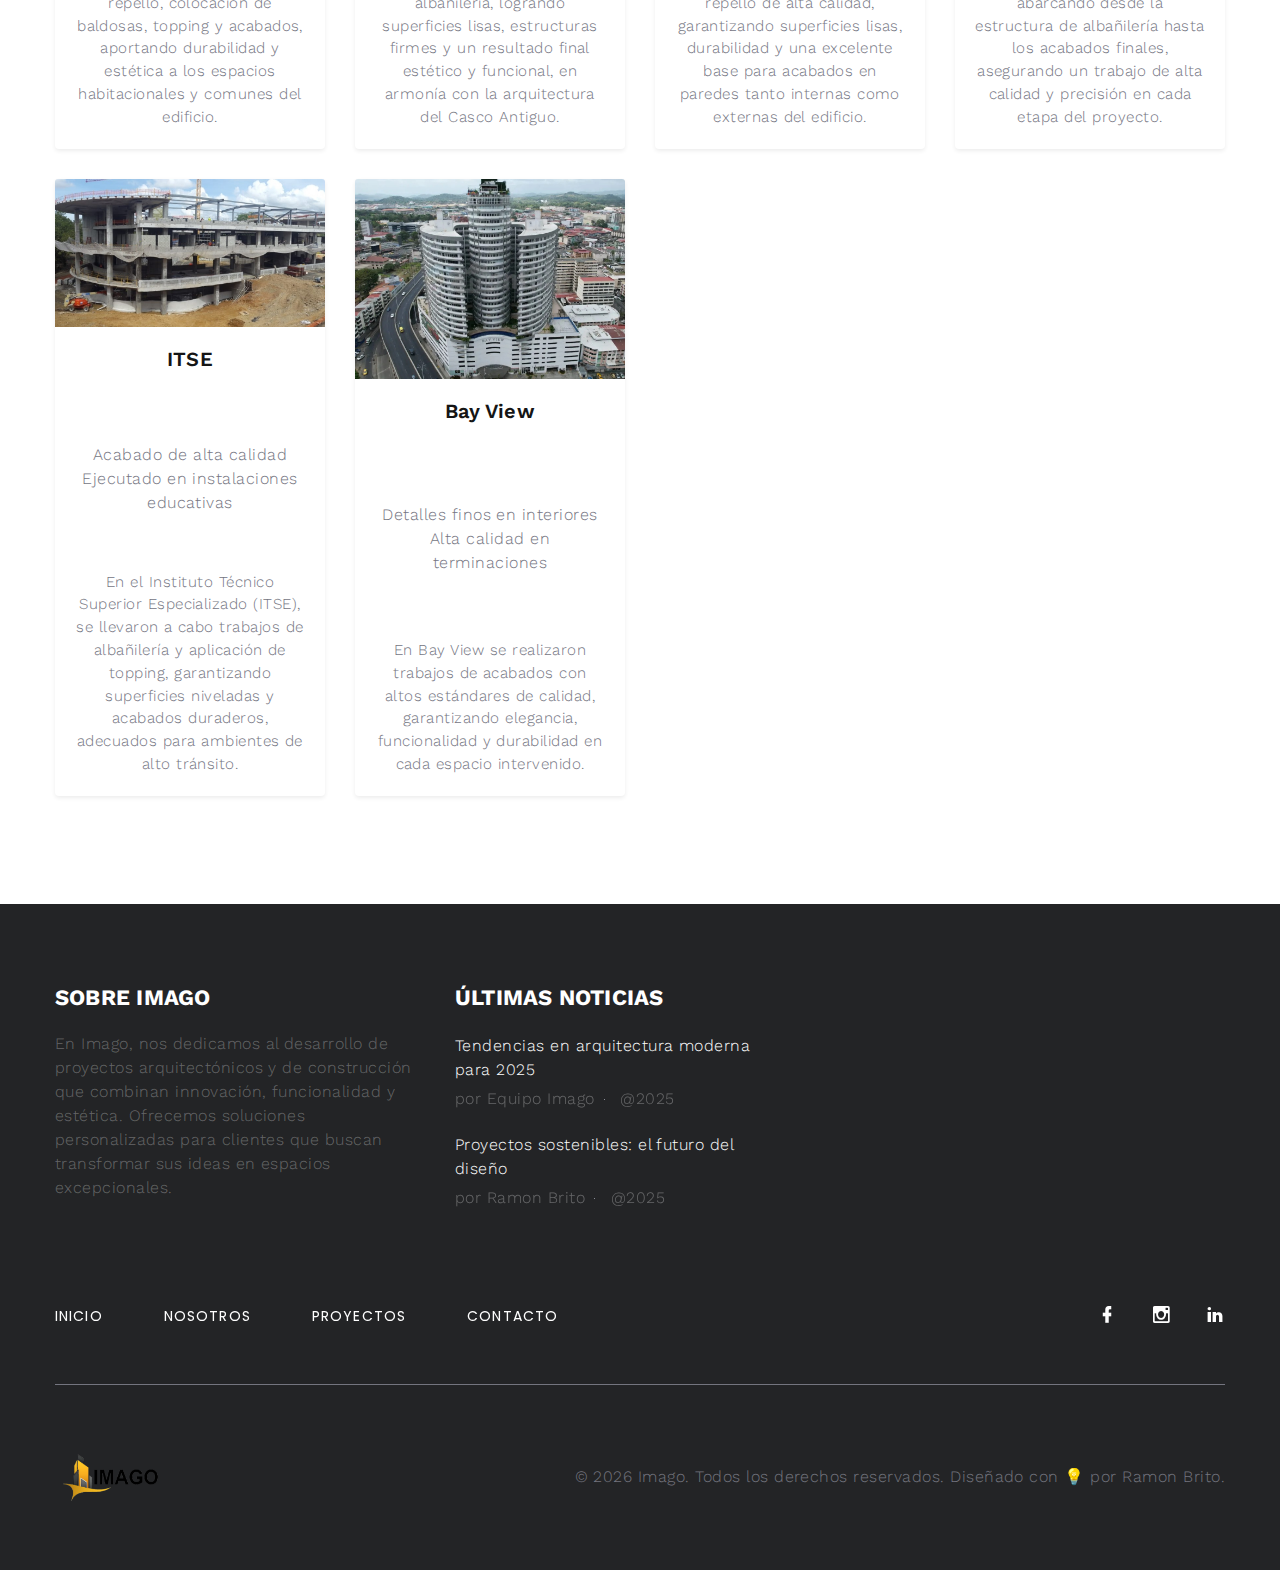
<file: galeria.html>
<!DOCTYPE html>
<html class="wide wow-animation" lang="en">
  <head>
    <title>Grupo Imago S.A</title>
    <meta name="format-detection" content="telephone=no">
    <meta name="viewport" content="width=device-width height=device-height initial-scale=1.0 maximum-scale=1.0 user-scalable=0">
    <meta http-equiv="X-UA-Compatible" content="IE=edge">
    <meta charset="utf-8">
    <link rel="icon" href="images/logo.png" type="image/x-icon">
    <link rel="stylesheet" type="text/css" href="//fonts.googleapis.com/css?family=Work+Sans:300,400,500,700,800%7CPoppins:300,400,700">
    <link rel="stylesheet" href="css/bootstrap.css">
    <link rel="stylesheet" href="css/fonts.css">
    <link rel="stylesheet" href="css/style.css" id="main-styles-link">
    <style>.ie-panel{display: none;background: #212121;padding: 10px 0;box-shadow: 3px 3px 5px 0 rgba(0,0,0,.3);clear: both;text-align:center;position: relative;z-index: 1;} html.ie-10 .ie-panel, html.lt-ie-10 .ie-panel {display: block;}</style>
  </head>
  <body>
    <div class="ie-panel"><a href="http://windows.microsoft.com/en-US/internet-explorer/"><img src="images/ie8-panel/warning_bar_0000_us.jpg" height="42" width="820" alt="You are using an outdated browser. For a faster, safer browsing experience, upgrade for free today."></a></div>
    <div class="preloader">
      <div class="preloader-logo"><img src="images/logo.png" alt="" width="151" height="44" srcset="images/logo.png 2x"/>
      </div>
      <div class="preloader-body">
        <div id="loadingProgressG">
          <div class="loadingProgressG" id="loadingProgressG_1"></div>
        </div>
      </div>
    </div>
    <div class="page">
      <header class="section novi-background page-header ">
        <!-- RD Navbar-->
        <div class="rd-navbar-wrap">
          <nav class="rd-navbar rd-navbar-corporate" data-layout="rd-navbar-fixed" data-sm-layout="rd-navbar-fixed" data-md-layout="rd-navbar-fixed" data-md-device-layout="rd-navbar-fixed" data-lg-layout="rd-navbar-static" data-lg-device-layout="rd-navbar-static" data-lg-stick-up="true" data-lg-stick-up-offset="118px" data-xl-layout="rd-navbar-static" data-xl-device-layout="rd-navbar-static" data-xl-stick-up="true" data-xl-stick-up-offset="118px" data-xxl-layout="rd-navbar-static" data-xxl-device-layout="rd-navbar-static" data-xxl-stick-up-offset="118px" data-xxl-stick-up="true">
            <div class="rd-navbar-aside-outer">
              <div class="rd-navbar-aside">
                <!-- RD Navbar Panel-->
                <div class="rd-navbar-panel">
                  <!-- RD Navbar Toggle-->
                  <button class="rd-navbar-toggle" data-rd-navbar-toggle="#rd-navbar-nav-wrap-1"><span></span></button>
                  <!-- RD Navbar Brand--><a class="rd-navbar-brand" href="index.html"><img src="images/logo.png" alt="" width="151" height="44" srcset="images/logo.png 2x"/></a>
                </div>
                <div class="rd-navbar-collapse">
                  <button class="rd-navbar-collapse-toggle rd-navbar-fixed-element-1" data-rd-navbar-toggle="#rd-navbar-collapse-content-1"><span></span></button>
                  <div class="rd-navbar-collapse-content" id="rd-navbar-collapse-content-1">
                    <article class="unit align-items-center">
                      <div class="unit-left"><span class="icon novi-icon icon-md icon-modern mdi mdi-phone"></span></div>
                      <div class="unit-body">
                        <ul class="list-0">
                          <li><a class="link-default" href="tel:#">+507-398-7183</a></li>
                          <li><a class="link-default" href="tel:#">+507-209-0944</a></li>
                        </ul>
                      </div>
                    </article>
                    <article class="unit align-items-center">
                      <div class="unit-left"><span class="icon novi-icon icon-md icon-modern mdi mdi-map-marker"></span></div>
                      <div class="unit-body"><a class="link-default" href="tel:#">Plaza tocumen sur <br> 45901-02,Panamá/a></div>
                  </div>
                </div>
              </div>
            </div>
            <div class="rd-navbar-main-outer">
              <div class="rd-navbar-main">
                <div class="rd-navbar-nav-wrap" id="rd-navbar-nav-wrap-1">
                  <!-- RD Navbar Nav-->
                  <ul class="rd-navbar-nav">
                    <li class="rd-nav-item active"><a class="rd-nav-link" href="index.html">Home</a>
                    </li>
                    <li class="rd-nav-item"><a class="rd-nav-link" href="about-us.html">Sobre Nosotros</a>
                    </li>
                    </li>
                    <li class="rd-nav-item"><a class="rd-nav-link" href="contacts.html">Contactos</a>
                    </li>
                  </ul>
                </div>
              </div>
            </div>
          </nav>
        </div>
      </header>
         <!-- Galeria-->
        <section class="py-5 text-center bg-light">
  <div class="container mt-4">
    <h3 class="text-uppercase mb-4">Galería de Proyectos Ejecutados</h3>
    <p class="mb-5 mx-auto" style="max-width: 700px;">
      En Imago, ofrecemos soluciones personalizadas en cada uno de nuestros servicios.
      Descubra todo lo que podemos hacer por usted contactándose con nosotros.
    </p>
    <div class="row g-4">

      <div class="col-12 col-md-6 col-lg-3">
        <article class="card h-100 shadow-sm border-0 mb-4">
          <img src="images/Panamacentrodeonvenciones.jpeg" class="card-img-top" alt="Repello en Centro de Convenciones de Amador">
          <div class="card-body">
            <h5 class="card-title">Centro de Convenciones de Amador</h5>
            <ul class="list-unstyled">
              <li>Acabado liso y profesional</li>
              <li>Aplicación en grandes superficies</li>
            </ul>
            <p class="card-text">
              En Imago realizamos trabajos de repello en el Centro de Convenciones de Amador, 
              destacando por la calidad en los acabados y la durabilidad del revestimiento en paredes interiores y exteriores.
            </p>
          </div>
        </article>
      </div>

      <div class="col-12 col-md-6 col-lg-3">
        <article class="card h-100 shadow-sm border-0">
          <img src="images/botanico.jpeg" class="card-img-top" alt="P. H. El Botánico">
          <div class="card-body">
            <h5 class="card-title">P. H. El Botánico</h5>
            <ul class="list-unstyled">
              <li>Instalación precisa y estética</li>
              <li>Durabilidad y fácil mantenimiento</li>
            </ul>
            <p class="card-text">
              En Imago llevamos a cabo la instalación de baldosas y acabados en el P. H. El Botánico, 
              cuidando cada detalle para garantizar un resultado elegante, resistente y funcional en áreas comunes y privadas.
            </p>
          </div>
        </article>
      </div>

      <div class="col-12 col-md-6 col-lg-3">
        <article class="card h-100 shadow-sm border-0">
          <img src="images/grey.jpeg" class="card-img-top" alt="Topping y Gypsum en PH The Gray">
          <div class="card-body">
            <h5 class="card-title">PH The Gray</h5>
            <ul class="list-unstyled">
              <li>Acabado de superficies interiores</li>
              <li>Instalación rápida y profesional</li>
            </ul>
            <p class="card-text">
              En PH The Gray, ejecutamos trabajos de instalación de gypsum y aplicación de topping, 
              logrando superficies lisas y listas para acabados finales, ideales para ambientes modernos y funcionales.
            </p>
          </div>
        </article>
      </div>

      <div class="col-12 col-md-6 col-lg-3">
        <article class="card h-100 shadow-sm border-0">
          <img src="images/gamboa.jpeg" class="card-img-top" alt="Agua para Gamboa">
          <div class="card-body">
            <h5 class="card-title">Agua para Gamboa</h5>
            <ul class="list-unstyled">
              <li>Estructura sólida y segura</li>
              <li>Fundamentos para construcciones duraderas</li>
            </ul>
            <p class="card-text">
              En el proyecto “Agua para Gamboa”, realizamos la construcción de bases y zapatas,
              garantizando cimientos firmes y nivelados para el desarrollo de estructuras seguras y estables.
            </p>
          </div>
        </article>
      </div>

      <div class="col-12 col-md-6 col-lg-3">
        <article class="card h-100 shadow-sm border-0">
          <img src="images/carmen.jpeg" class="card-img-top" alt="P.H. Carreras El Carmen">
          <div class="card-body">
            <h5 class="card-title">P.H. Carreras El Carmen</h5>
            <ul class="list-unstyled">
              <li>Acabados profesionales en interiores</li>
              <li>Excelente nivelación y terminación</li>
            </ul>
            <p class="card-text">
              En el P.H. Carreras El Carmen realizamos trabajos integrales de albañilería, 
              incluyendo repello, colocación de baldosas, topping y acabados, aportando durabilidad y estética a los espacios habitacionales y comunes del edificio.
            </p>
          </div>
        </article>
      </div>

      <div class="col-12 col-md-6 col-lg-3">
        <article class="card h-100 shadow-sm border-0">
          <img src="images/casco.jpeg" class="card-img-top" alt="Topping, acabado y albañilería en Santa Familia Casco">
          <div class="card-body">
            <h5 class="card-title">Santa Familia Casco</h5>
            <ul class="list-unstyled">
              <li>Acabados de alta calidad</li>
              <li>Construcción y detalles arquitectónicos</li>
            </ul>
            <p class="card-text">
              En el proyecto Santa Familia Casco, ejecutamos trabajos de topping, acabados finos y albañilería, 
              logrando superficies lisas, estructuras firmes y un resultado final estético y funcional, en armonía con la arquitectura del Casco Antiguo.
            </p>
          </div>
        </article>
      </div>

      <div class="col-12 col-md-6 col-lg-3">
        <article class="card h-100 shadow-sm border-0">
          <img src="images/thesands.jpeg" class="card-img-top" alt="The Sands">
          <div class="card-body">
            <h5 class="card-title">The Sands</h5>
            <ul class="list-unstyled">
              <li>Acabado fino y uniforme</li>
              <li>Aplicación en interiores y exteriores</li>
            </ul>
            <p class="card-text">
              En el proyecto The Sands ejecutamos trabajos de repello de alta calidad, garantizando superficies lisas, 
              durabilidad y una excelente base para acabados en paredes tanto internas como externas del edificio.
            </p>
          </div>
        </article>
      </div>

      <div class="col-12 col-md-6 col-lg-3">
        <article class="card h-100 shadow-sm border-0">
          <img src="images/minii.jpg" class="card-img-top" alt="Mini Design House">
          <div class="card-body">
            <h5 class="card-title">Mini Design House</h5>
            <ul class="list-unstyled">
              <li>Desde la albañilería hasta los acabados</li>
              <li>Enfoque en detalle y calidad</li>
            </ul>
            <p class="card-text">
              En Mini Design House realizamos la construcción completa del edificio, abarcando desde la estructura de albañilería 
              hasta los acabados finales, asegurando un trabajo de alta calidad y precisión en cada etapa del proyecto.
            </p>
          </div>
        </article>
      </div>

      <div class="col-12 col-md-6 col-lg-3">
        <article class="card h-100 shadow-sm border-0">
          <img src="images/ITSE.jpg" class="card-img-top" alt="ITSE - Albañilería y Topping">
          <div class="card-body">
            <h5 class="card-title">ITSE</h5>
            <ul class="list-unstyled">
              <li>Acabado de alta calidad</li>
              <li>Ejecutado en instalaciones educativas</li>
            </ul>
            <p class="card-text">
              En el Instituto Técnico Superior Especializado (ITSE), se llevaron a cabo trabajos de albañilería y aplicación de topping,
              garantizando superficies niveladas y acabados duraderos, adecuados para ambientes de alto tránsito.
            </p>
          </div>
        </article>
      </div>

      <div class="col-12 col-md-6 col-lg-3">
        <article class="card h-100 shadow-sm border-0">
          <img src="images/view.jpeg" class="card-img-top" alt="Proyecto Bay View - Acabados">
          <div class="card-body">
            <h5 class="card-title">Bay View</h5>
            <ul class="list-unstyled">
              <li>Detalles finos en interiores</li>
              <li>Alta calidad en terminaciones</li>
            </ul>
            <p class="card-text">
              En Bay View se realizaron trabajos de acabados con altos estándares de calidad, garantizando elegancia, funcionalidad y durabilidad en cada espacio intervenido.
            </p>
          </div>
        </article>
      </div>

      <!-- Puedes seguir con el resto de los proyectos aquí -->
    </div>
  </div>
</section>

          
          
        
          
                    
     
      <footer class="section novi-background footer-advanced bg-gray-700">
        <div class="footer-advanced-main">
          <div class="container">
            <div class="row row-50">
              <div class="col-lg-4">
                <h5 class="font-weight-bold text-uppercase text-white">Sobre Imago</h5>
                <p class="footer-advanced-text">
                  En Imago, nos dedicamos al desarrollo de proyectos arquitectónicos y de construcción que combinan innovación, funcionalidad y estética. Ofrecemos soluciones personalizadas para clientes que buscan transformar sus ideas en espacios excepcionales.
                </p>
              </div>
              <div class="col-sm-7 col-md-5 col-lg-4">
                <h5 class="font-weight-bold text-uppercase text-white">Últimas noticias</h5>
                <!-- Post Inline-->
                <article class="post-inline">
                  <p class="post-inline-title"><a href="#">Tendencias en arquitectura moderna para 2025</a></p>
                  <ul class="post-inline-meta">
                    <li>por Equipo Imago</li>
                    <li><a href="#">@2025</a></li>
                  </ul>
                </article>
                <!-- Post Inline-->
                <article class="post-inline">
                  <p class="post-inline-title"><a href="#">Proyectos sostenibles: el futuro del diseño</a></p>
                  <ul class="post-inline-meta">
                    <li>por Ramon Brito</li>
                    <li><a href="#">@2025</a></li>
                  </ul>
                </article>
              </div>
              
            </div>
          </div>
        </div>
      
        <div class="footer-advanced-aside">
          <div class="container">
            <div class="footer-advanced-layout">
              <div>
                <ul class="list-nav">
                  <li><a href="index.html">Inicio</a></li>
                  <li><a href="about-us.html">Nosotros</a></li>
                  <li><a href="projects.html">Proyectos</a></li>
                  <li><a href="contacts.html">Contacto</a></li>
                </ul>
              </div>
              <div>
                <ul class="foter-social-links list-inline list-inline-md">
                  <li><a class="icon novi-icon icon-sm link-default mdi mdi-facebook" href="#"></a></li>
                  <li><a class="icon novi-icon icon-sm link-default mdi mdi-instagram" href="#"></a></li>
                  <li><a class="icon novi-icon icon-sm link-default mdi mdi-linkedin" href="#"></a></li>
                </ul>
              </div>
            </div>
          </div>
        </div>
      
        <div class="container"><hr/></div>
      
        <div class="footer-advanced-aside">
          <div class="container">
            <div class="footer-advanced-layout">
              <a class="brand" href="index.html">
                <img src="images/logo.png" alt="Imago Logo" width="115" height="34" />
              </a>
              <p class="rights">
                <span>&copy;&nbsp;</span><span class="copyright-year"></span> Imago. Todos los derechos reservados.
                Diseñado con 💡 por Ramon Brito.
              </p>
            </div>
          </div>
        </div>
      </footer>
      
    </div>
    <!-- Global Mailform Output-->
    <div class="snackbars" id="form-output-global"></div>
    <!-- Javascript-->
    <script src="js/core.min.js"></script>
    <script src="js/script.js"></script>
  </body>
</html>
</file>
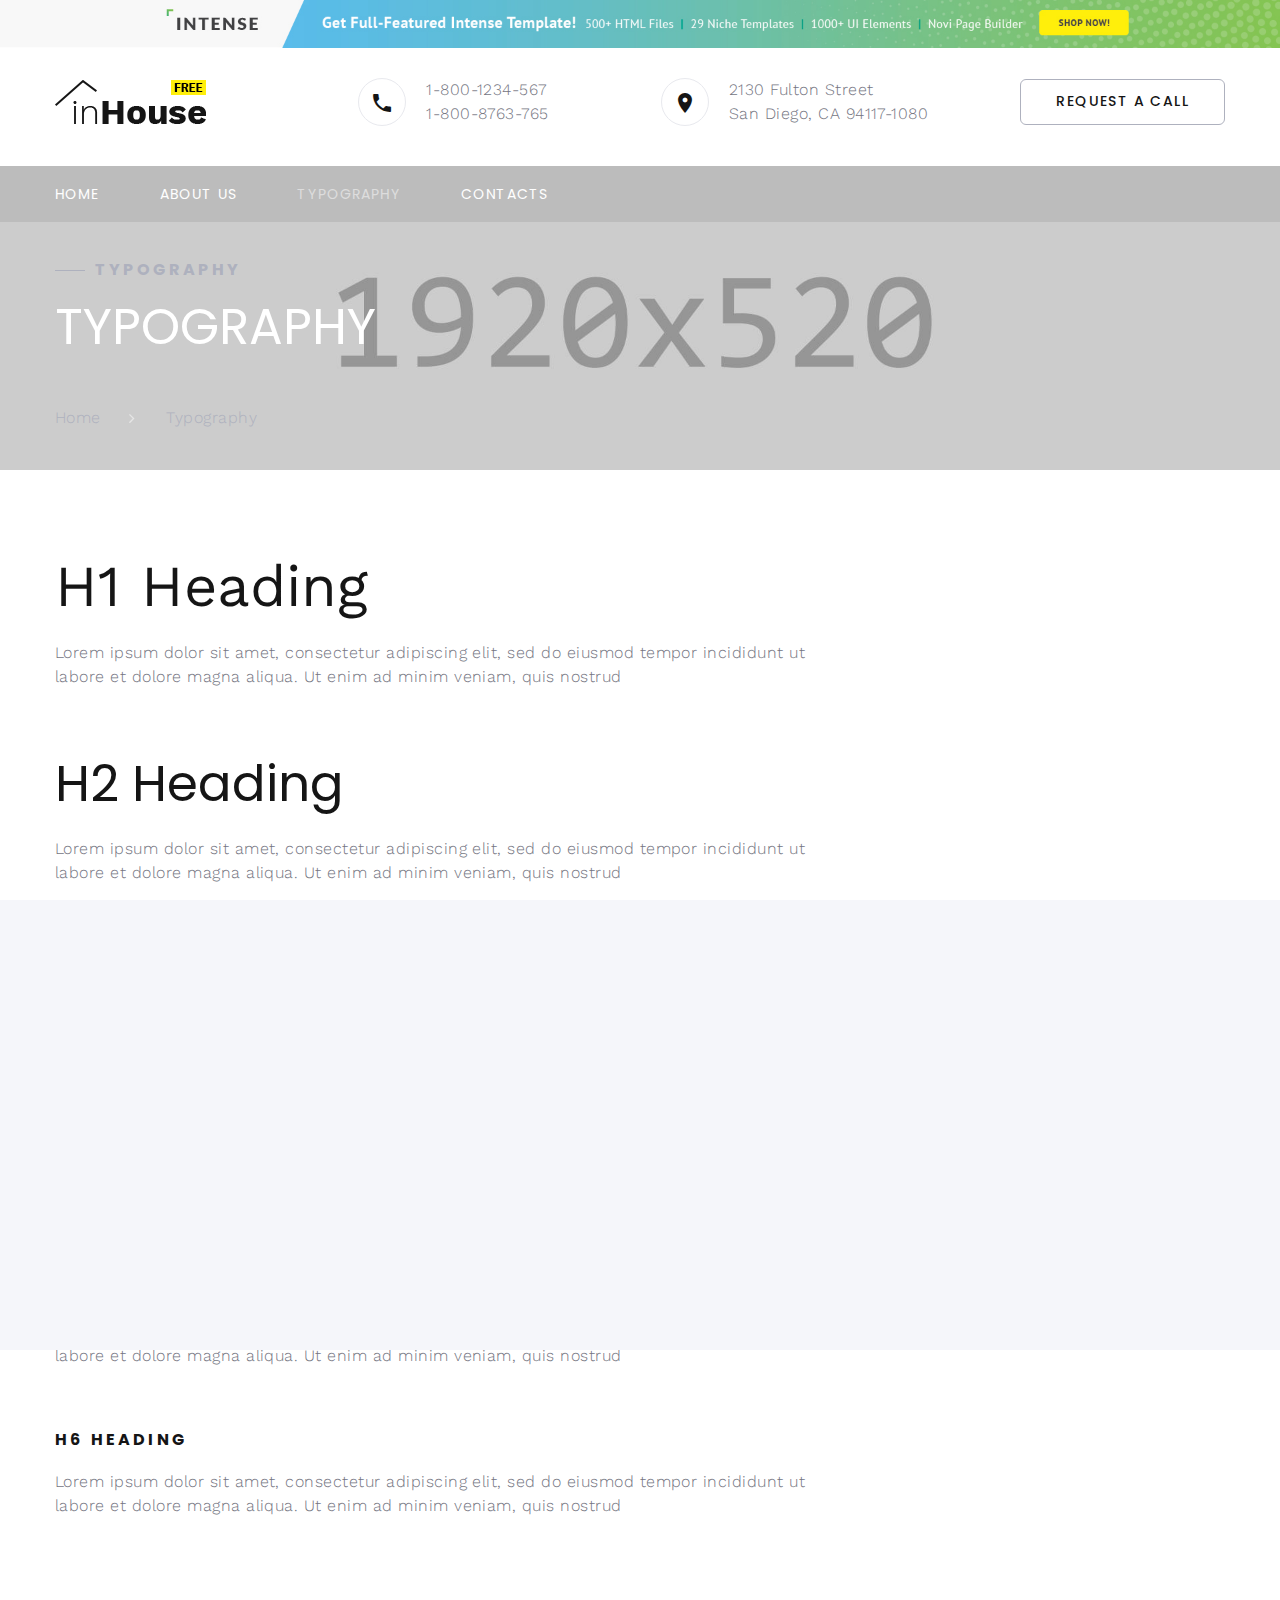
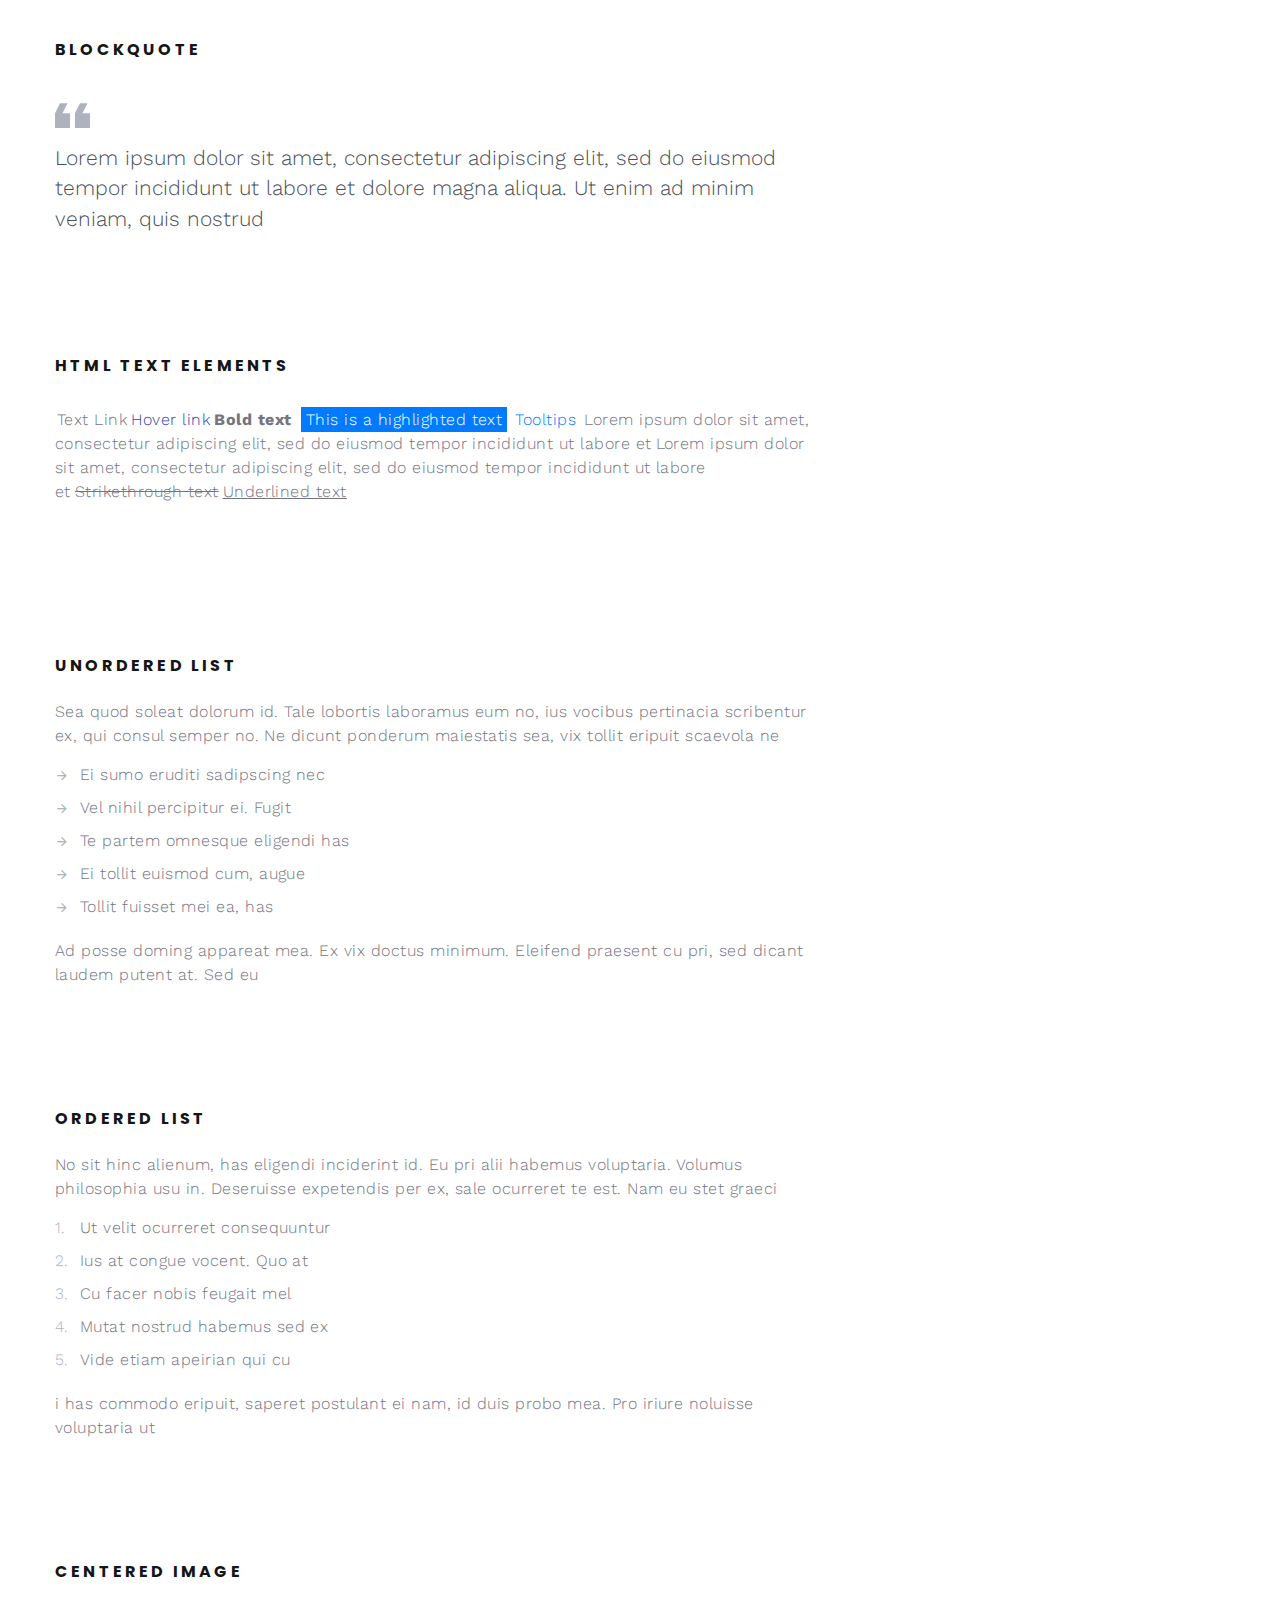
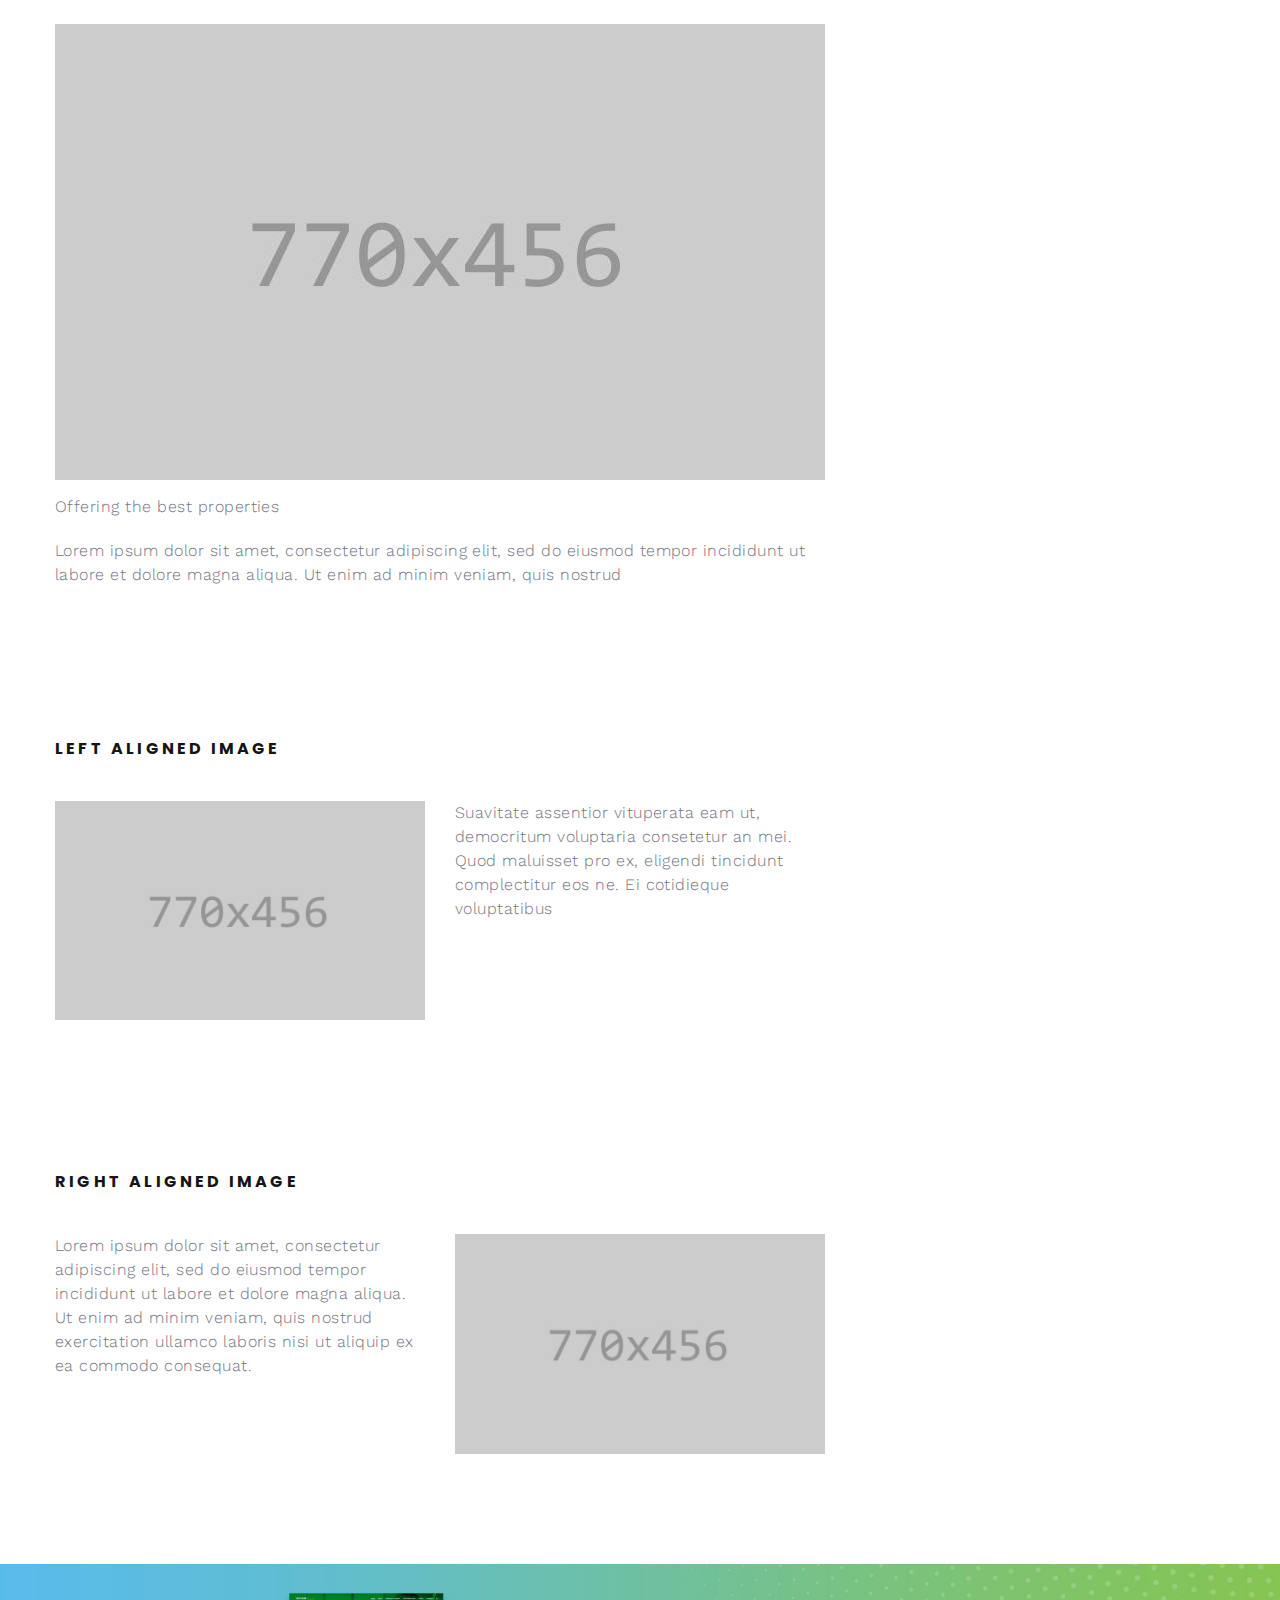
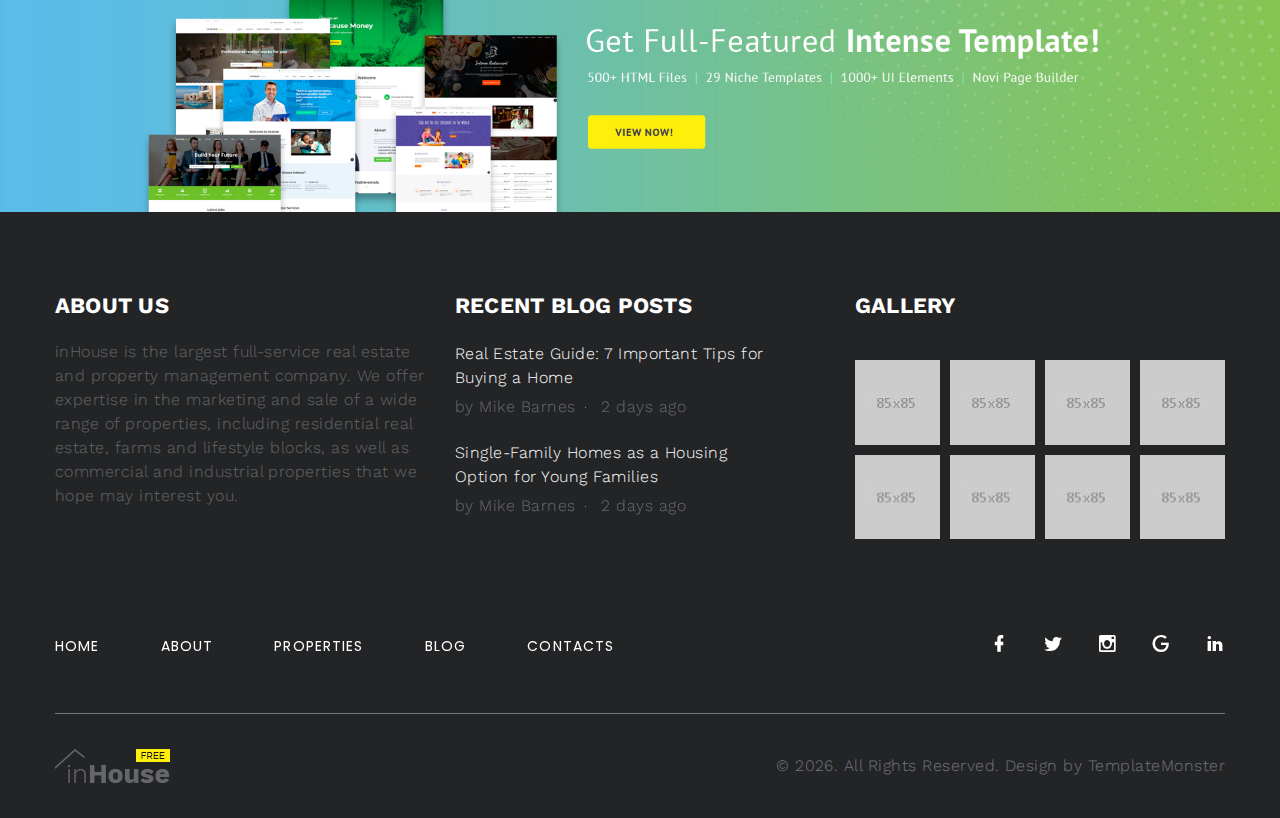
<file: typography.html>
<!DOCTYPE html>
<html class="wide wow-animation" lang="en">
  <head>
    <title>Typography</title>
    <meta name="format-detection" content="telephone=no">
    <meta name="viewport" content="width=device-width height=device-height initial-scale=1.0 maximum-scale=1.0 user-scalable=0">
    <meta http-equiv="X-UA-Compatible" content="IE=edge">
    <meta charset="utf-8">
    <link rel="icon" href="images/favicon.ico" type="image/x-icon">
    <link rel="stylesheet" type="text/css" href="//fonts.googleapis.com/css?family=Work+Sans:300,400,500,700,800%7CPoppins:300,400,700">
    <link rel="stylesheet" href="css/bootstrap.css">
    <link rel="stylesheet" href="css/fonts.css">
    <link rel="stylesheet" href="css/style.css" id="main-styles-link">
    <style>.ie-panel{display: none;background: #212121;padding: 10px 0;box-shadow: 3px 3px 5px 0 rgba(0,0,0,.3);clear: both;text-align:center;position: relative;z-index: 1;} html.ie-10 .ie-panel, html.lt-ie-10 .ie-panel {display: block;}</style>
  </head>
  <body>
    <div class="ie-panel"><a href="http://windows.microsoft.com/en-US/internet-explorer/"><img src="images/ie8-panel/warning_bar_0000_us.jpg" height="42" width="820" alt="You are using an outdated browser. For a faster, safer browsing experience, upgrade for free today."></a></div>
    <div class="preloader">
      <div class="preloader-logo"><img src="images/logo-default-151x44.png" alt="" width="151" height="44" srcset="images/logo-default-151x44.png 2x"/>
      </div>
      <div class="preloader-body">
        <div id="loadingProgressG">
          <div class="loadingProgressG" id="loadingProgressG_1"></div>
        </div>
      </div>
    </div>
    <div class="page">
      <!-- Page Header--><a class="banner banner-top" href="https://www.templatemonster.com/intense-multipurpose-html-template.html" target="_blank"><img src="images/intense_02.jpg" alt=""/></a>
      <header class="section novi-background page-header">
        <!-- RD Navbar-->
        <div class="rd-navbar-wrap">
          <nav class="rd-navbar rd-navbar-corporate" data-layout="rd-navbar-fixed" data-sm-layout="rd-navbar-fixed" data-md-layout="rd-navbar-fixed" data-md-device-layout="rd-navbar-fixed" data-lg-layout="rd-navbar-static" data-lg-device-layout="rd-navbar-static" data-lg-stick-up="true" data-lg-stick-up-offset="118px" data-xl-layout="rd-navbar-static" data-xl-device-layout="rd-navbar-static" data-xl-stick-up="true" data-xl-stick-up-offset="118px" data-xxl-layout="rd-navbar-static" data-xxl-device-layout="rd-navbar-static" data-xxl-stick-up-offset="118px" data-xxl-stick-up="true">
            <div class="rd-navbar-aside-outer">
              <div class="rd-navbar-aside">
                <!-- RD Navbar Panel-->
                <div class="rd-navbar-panel">
                  <!-- RD Navbar Toggle-->
                  <button class="rd-navbar-toggle" data-rd-navbar-toggle="#rd-navbar-nav-wrap-1"><span></span></button>
                  <!-- RD Navbar Brand--><a class="rd-navbar-brand" href="index.html"><img src="images/logo-default-151x44.png" alt="" width="151" height="44" srcset="images/logo-default-151x44.png 2x"/></a>
                </div>
                <div class="rd-navbar-collapse">
                  <button class="rd-navbar-collapse-toggle rd-navbar-fixed-element-1" data-rd-navbar-toggle="#rd-navbar-collapse-content-1"><span></span></button>
                  <div class="rd-navbar-collapse-content" id="rd-navbar-collapse-content-1">
                    <article class="unit align-items-center">
                      <div class="unit-left"><span class="icon novi-icon icon-md icon-modern mdi mdi-phone"></span></div>
                      <div class="unit-body">
                        <ul class="list-0">
                          <li><a class="link-default" href="tel:#">1-800-1234-567</a></li>
                          <li><a class="link-default" href="tel:#">1-800-8763-765</a></li>
                        </ul>
                      </div>
                    </article>
                    <article class="unit align-items-center">
                      <div class="unit-left"><span class="icon novi-icon icon-md icon-modern mdi mdi-map-marker"></span></div>
                      <div class="unit-body"><a class="link-default" href="tel:#">2130 Fulton Street <br> San Diego, CA 94117-1080</a></div>
                    </article><a class="button button-gray-bordered button-winona" href="#">Request a call</a>
                  </div>
                </div>
              </div>
            </div>
            <div class="rd-navbar-main-outer">
              <div class="rd-navbar-main">
                <div class="rd-navbar-nav-wrap" id="rd-navbar-nav-wrap-1">
                  <!-- RD Navbar Nav-->
                  <ul class="rd-navbar-nav">
                    <li class="rd-nav-item"><a class="rd-nav-link" href="index.html">Home</a>
                    </li>
                    <li class="rd-nav-item"><a class="rd-nav-link" href="about-us.html">About us</a>
                    </li>
                    <li class="rd-nav-item active"><a class="rd-nav-link" href="typography.html">Typography</a>
                    </li>
                    <li class="rd-nav-item"><a class="rd-nav-link" href="contacts.html">Contacts</a>
                    </li>
                  </ul>
                </div>
              </div>
            </div>
          </nav>
        </div>
      </header>
      <!-- Breadcrumbs -->
      <section class="section novi-background breadcrumbs-custom bg-image context-dark" style="background-image: url(images/breadcrumbs-image-1.jpg);">
        <div class="breadcrumbs-custom-inner">
          <div class="container breadcrumbs-custom-container">
            <div class="breadcrumbs-custom-main">
              <h6 class="breadcrumbs-custom-subtitle title-decorated">Typography</h6>
              <h2 class="text-uppercase breadcrumbs-custom-title">Typography</h2>
            </div>
            <ul class="breadcrumbs-custom-path">
              <li><a href="index.html">Home</a></li>
              <li class="active">Typography</li>
            </ul>
          </div>
        </div>
      </section>
      <!-- Base typography-->
      <section class="section novi-background section-sm section-first">
        <div class="container">
          <div class="row row-50">
            <div class="col-xl-8">
              <ul class="list-xl">
                <li>
                  <h1>H1 Heading</h1>
                  <p>Lorem ipsum dolor sit amet, consectetur adipiscing elit, sed do eiusmod tempor incididunt ut labore et dolore magna aliqua. Ut enim ad minim veniam, quis nostrud</p>
                </li>
                <li>
                  <h2>H2 Heading</h2>
                  <p>Lorem ipsum dolor sit amet, consectetur adipiscing elit, sed do eiusmod tempor incididunt ut labore et dolore magna aliqua. Ut enim ad minim veniam, quis nostrud</p>
                </li>
                <li>
                  <h3>H3 Heading</h3>
                  <p>Lorem ipsum dolor sit amet, consectetur adipiscing elit, sed do eiusmod tempor incididunt ut labore et dolore magna aliqua. Ut enim ad minim veniam, quis nostrud</p>
                </li>
                <li>
                  <h4>H4 Heading</h4>
                  <p>Lorem ipsum dolor sit amet, consectetur adipiscing elit, sed do eiusmod tempor incididunt ut labore et dolore magna aliqua. Ut enim ad minim veniam, quis nostrud</p>
                </li>
                <li>
                  <h5>H5 Heading</h5>
                  <p>Lorem ipsum dolor sit amet, consectetur adipiscing elit, sed do eiusmod tempor incididunt ut labore et dolore magna aliqua. Ut enim ad minim veniam, quis nostrud</p>
                </li>
                <li>
                  <h6>H6 Heading</h6>
                  <p>Lorem ipsum dolor sit amet, consectetur adipiscing elit, sed do eiusmod tempor incididunt ut labore et dolore magna aliqua. Ut enim ad minim veniam, quis nostrud</p>
                </li>
              </ul>
            </div>
          </div>
        </div>
      </section>
      <!-- Blockquote-->
      <section class="section novi-background section-sm">
        <div class="container">
          <div class="row row-50">
            <div class="col-lg-10 col-xl-8">
              <h6>Blockquote</h6>
              <!-- Quote Light-->
              <blockquote class="quote-light">
                <svg class="quote-light-mark" x="0px" y="0px" width="35px" height="25px" viewbox="0 0 35 25">
                  <path d="M27.461,10.206h7.5v15h-15v-15L25,0.127h7.5L27.461,10.206z M7.539,10.206h7.5v15h-15v-15L4.961,0.127h7.5                L7.539,10.206z"></path>
                </svg>
                <div class="quote-light-text">
                  <p>Lorem ipsum dolor sit amet, consectetur adipiscing elit, sed do eiusmod tempor incididunt ut labore et dolore magna aliqua. Ut enim ad minim veniam, quis nostrud</p>
                </div>
              </blockquote>
            </div>
          </div>
        </div>
      </section>
      <!-- HTML Text Elements -->
      <section class="section novi-background section-sm">
        <div class="container">
          <div class="row">
            <div class="col-lg-10 col-xl-8">
              <h6>HTML Text Elements</h6>
              <p class="text-block"><a href="#">Text Link</a><a class="link-hover" href="#">Hover link</a><span class="font-weight-bold">Bold text</span>
                <mark>This is a highlighted text</mark><span class="tooltip-custom" data-toggle="tooltip" data-placement="top" title="Tooltips text">Tooltips</span><span>Lorem ipsum dolor sit amet, consectetur adipiscing elit, sed do eiusmod tempor incididunt ut labore et</span><span>Lorem ipsum dolor sit amet, consectetur adipiscing elit, sed do eiusmod tempor incididunt ut labore et</span><span class="text-strike">Strikethrough text</span><span class="text-underline">Underlined text</span>
              </p>
            </div>
          </div>
        </div>
      </section>
      <!-- Unordered List-->
      <section class="section novi-background section-sm">
        <div class="container">
          <div class="row row-50">
            <div class="col-lg-10 col-xl-8">
              <h6>Unordered List</h6>
              <p>Sea quod soleat dolorum id. Tale lobortis laboramus eum no, ius vocibus pertinacia scribentur ex, qui consul semper no. Ne dicunt ponderum maiestatis sea, vix tollit eripuit scaevola ne</p>
              <ul class="list-marked">
                <li>Ei sumo eruditi sadipscing nec</li>
                <li>Vel nihil percipitur ei. Fugit</li>
                <li>Te partem omnesque eligendi has</li>
                <li>Ei tollit euismod cum, augue</li>
                <li>Tollit fuisset mei ea, has</li>
              </ul>
              <p>Ad posse doming appareat mea. Ex vix doctus minimum. Eleifend praesent cu pri, sed dicant laudem putent at. Sed eu</p>
            </div>
          </div>
        </div>
      </section>
      <!-- Ordered List-->
      <section class="section novi-background section-sm">
        <div class="container">
          <div class="row row-50">
            <div class="col-lg-10 col-xl-8">
              <h6>Ordered List</h6>
              <p>No sit hinc alienum, has eligendi inciderint id. Eu pri alii habemus voluptaria. Volumus philosophia usu in. Deseruisse expetendis per ex, sale ocurreret te est. Nam eu stet graeci</p>
              <ol class="list-ordered">
                <li>Ut velit ocurreret consequuntur</li>
                <li>Ius at congue vocent. Quo at</li>
                <li>Cu facer nobis feugait mel</li>
                <li>Mutat nostrud habemus sed ex</li>
                <li>Vide etiam apeirian qui cu</li>
              </ol>
              <p>i has commodo eripuit, saperet postulant ei nam, id duis probo mea. Pro iriure noluisse voluptaria ut</p>
            </div>
          </div>
        </div>
      </section>
      <!-- Centered image-->
      <section class="section novi-background section-sm">
        <div class="container">
          <div class="row">
            <div class="col-lg-10 col-xl-8">
              <h6>Centered image</h6>
              <figure class="figure-light"><img class="img-centered" src="images/typography-1-770x456.jpg" alt="" width="770" height="456"/>
                <figcaption>
                  <p>Offering the best properties</p>
                </figcaption>
              </figure>
              <p>Lorem ipsum dolor sit amet, consectetur adipiscing elit, sed do eiusmod tempor incididunt ut labore et dolore magna aliqua. Ut enim ad minim veniam, quis nostrud</p>
            </div>
          </div>
        </div>
      </section>
      <!-- Left aligned image-->
      <section class="section novi-background section-sm">
        <div class="container">
          <div class="row">
            <div class="col-lg-10 col-xl-8">
              <h6>Left aligned image</h6>
              <div class="row row-30">
                <div class="col-md-6"><img src="images/typography-2-770x456.jpg" alt="" width="770" height="456"/>
                </div>
                <div class="col-md-6">
                  <p>Suavitate assentior vituperata eam ut, democritum voluptaria consetetur an mei. Quod maluisset pro ex, eligendi tincidunt complectitur eos ne. Ei cotidieque voluptatibus</p>
                </div>
              </div>
            </div>
          </div>
        </div>
      </section>
      <!-- Right aligned image-->
      <section class="section novi-background section-sm section-last">
        <div class="container">
          <div class="row">
            <div class="col-lg-10 col-xl-8">
              <h6>Right aligned image</h6>
              <div class="row row-30 flex-md-row-reverse">
                <div class="col-md-6"><img src="images/typography-3-770x456.jpg" alt="" width="770" height="456"/>
                </div>
                <div class="col-md-6">
                  <p>Lorem ipsum dolor sit amet, consectetur adipiscing elit, sed do eiusmod tempor incididunt ut labore et dolore magna aliqua. Ut enim ad minim veniam, quis nostrud exercitation ullamco laboris nisi ut aliquip ex ea commodo consequat.</p>
                </div>
              </div>
            </div>
          </div>
        </div>
      </section>
      <!-- Page Footer--><a class="banner" href="https://www.templatemonster.com/intense-multipurpose-html-template.html" target="_blank"><img src="images/intense_big_02.jpg" alt=""/></a>
            <footer class="section novi-background footer-advanced bg-gray-700">
              <div class="footer-advanced-main">
                <div class="container">
                  <div class="row row-50">
                    <div class="col-lg-4">
                      <h5 class="font-weight-bold text-uppercase text-white">About Us</h5>
                      <p class="footer-advanced-text">inHouse is the largest full-service real estate and property management company. We offer expertise in the marketing and sale of a wide range of properties, including residential real estate, farms and lifestyle blocks, as well as commercial and industrial properties that we hope may interest you.</p>
                    </div>
                    <div class="col-sm-7 col-md-5 col-lg-4">
                      <h5 class="font-weight-bold text-uppercase text-white">Recent Blog Posts</h5>
                      <!-- Post Inline-->
                      <article class="post-inline">
                        <p class="post-inline-title"><a href="#">Real Estate Guide: 7 Important Tips for Buying a Home</a></p>
                        <ul class="post-inline-meta">
                          <li>by Mike Barnes</li>
                          <li><a href="#">2 days ago</a></li>
                        </ul>
                      </article>
                      <!-- Post Inline-->
                      <article class="post-inline">
                        <p class="post-inline-title"><a href="#">Single-Family Homes as a Housing Option for Young Families</a></p>
                        <ul class="post-inline-meta"> 
                          <li>by Mike Barnes</li>
                          <li><a href="#">2 days ago</a></li>
                        </ul>
                      </article>
                    </div>
                    <div class="col-sm-5 col-md-7 col-lg-4">
                      <h5 class="font-weight-bold text-uppercase text-white">Gallery</h5>
                      <div class="row row-x-10" data-lightgallery="group">
                        <div class="col-3 col-sm-4 col-md-3"><a class="thumbnail-minimal" href="images/gallery-original-1.jpg" data-lightgallery="item"><img class="thumbnail-minimal-image" src="images/footer-gallery-1-85x85.jpg" alt="">
                            <div class="thumbnail-minimal-caption"></div></a></div>
                        <div class="col-3 col-sm-4 col-md-3"><a class="thumbnail-minimal" href="images/gallery-original-2.jpg" data-lightgallery="item"><img class="thumbnail-minimal-image" src="images/footer-gallery-2-85x85.jpg" alt="">
                            <div class="thumbnail-minimal-caption"></div></a></div>
                        <div class="col-3 col-sm-4 col-md-3"><a class="thumbnail-minimal" href="images/gallery-original-3.jpg" data-lightgallery="item"><img class="thumbnail-minimal-image" src="images/footer-gallery-3-85x85.jpg" alt="">
                            <div class="thumbnail-minimal-caption"></div></a></div>
                        <div class="col-3 col-sm-4 col-md-3"><a class="thumbnail-minimal" href="images/gallery-original-4.jpg" data-lightgallery="item"><img class="thumbnail-minimal-image" src="images/footer-gallery-4-85x85.jpg" alt="">
                            <div class="thumbnail-minimal-caption"></div></a></div>
                        <div class="col-3 col-sm-4 col-md-3"><a class="thumbnail-minimal" href="images/gallery-original-5.jpg" data-lightgallery="item"><img class="thumbnail-minimal-image" src="images/footer-gallery-5-85x85.jpg" alt="">
                            <div class="thumbnail-minimal-caption"></div></a></div>
                        <div class="col-3 col-sm-4 col-md-3"><a class="thumbnail-minimal" href="images/gallery-original-6.jpg" data-lightgallery="item"><img class="thumbnail-minimal-image" src="images/footer-gallery-6-85x85.jpg" alt="">
                            <div class="thumbnail-minimal-caption"> </div></a></div>
                        <div class="col-3 col-sm-4 col-md-3"><a class="thumbnail-minimal" href="images/gallery-original-7.jpg" data-lightgallery="item"><img class="thumbnail-minimal-image" src="images/footer-gallery-7-85x85.jpg" alt="">
                            <div class="thumbnail-minimal-caption"></div></a></div>
                        <div class="col-3 col-sm-4 col-md-3"><a class="thumbnail-minimal" href="images/gallery-original-8.jpg" data-lightgallery="item"><img class="thumbnail-minimal-image" src="images/footer-gallery-8-85x85.jpg" alt="">
                            <div class="thumbnail-minimal-caption"></div></a></div>
                      </div>
                    </div>
                  </div>
                </div>
              </div>
              <div class="footer-advanced-aside">
                <div class="container">
                  <div class="footer-advanced-layout">
                    <div>
                      <ul class="list-nav"> 
                        <li><a href="index.html">Home</a></li>
                        <li><a href="about-us.html">About</a></li>
                        <li><a href="#">Properties</a></li>
                        <li><a href="#">Blog</a></li>
                        <li><a href="contacts.html">Contacts</a></li>
                      </ul>
                    </div>
                    <div>
                      <ul class="foter-social-links list-inline list-inline-md">
                        <li><a class="icon novi-icon icon-sm link-default mdi mdi-facebook" href="#"></a></li>
                        <li><a class="icon novi-icon icon-sm link-default mdi mdi-twitter" href="#"></a></li>
                        <li><a class="icon novi-icon icon-sm link-default mdi mdi-instagram" href="#"></a></li>
                        <li><a class="icon novi-icon icon-sm link-default mdi mdi-google" href="#"></a></li>
                        <li><a class="icon novi-icon icon-sm link-default mdi mdi-linkedin" href="#"></a></li>
                      </ul>
                    </div>
                  </div>
                </div>
              </div>
              <div class="container">
                <hr>
              </div>
              <div class="footer-advanced-aside">
                <div class="container">
                  <div class="footer-advanced-layout"><a class="brand" href="index.html"><img src="images/logo-light-115x34.png" alt="" width="115" height="34" srcset="images/logo-light-115x34.png 2x"/></a>
                    <!-- Rights-->
                    <p class="rights"><span>&copy;&nbsp;</span><span class="copyright-year"></span>. All Rights Reserved. Design by <a href="https://www.templatemonster.com">TemplateMonster</a></p>
                  </div>
                </div>
              </div>
            </footer>
    </div>
    <!-- Global Mailform Output-->
    <div class="snackbars" id="form-output-global"></div>
    <!-- Javascript-->
    <script src="js/core.min.js"></script>
    <script src="js/script.js"></script>
  </body>
</html>
</file>
<file: css/fonts.css>
/*
*
* Fonts
*//*
*
* Font Awesome Icons 4.7.0
* --------------------------------------------------
*/@font-face {	font-family: 'FontAwesome';	src: url("../fonts/fontawesome-webfont.eot?v=4.7.0");	src: url("../fonts/fontawesome-webfont.eot?#iefix&v=4.7.0") format("embedded-opentype"), url("../fonts/fontawesome-webfont.woff2?v=4.7.0") format("woff2"), url("../fonts/fontawesome-webfont.woff?v=4.7.0") format("woff"), url("../fonts/fontawesome-webfont.ttf?v=4.7.0") format("truetype"), url("../fonts/fontawesome-webfont.svg?v=4.7.0#fontawesomeregular") format("svg");	font-weight: normal;	font-style: normal;}.fa {	display: inline-block;	font-family: 'FontAwesome';	font-size: inherit;	text-rendering: auto;	-webkit-font-smoothing: antialiased;	-moz-osx-font-smoothing: grayscale;}[class*='fa-']:before {	font-weight: 400;	font-family: 'FontAwesome';}/* makes the font 33% larger relative to the icon container */.fa-lg {	font-size: 1.33333333em;	line-height: 0.75em;	vertical-align: -15%;}.fa-2x {	font-size: 2em;}.fa-3x {	font-size: 3em;}.fa-4x {	font-size: 4em;}.fa-5x {	font-size: 5em;}.fa-fw {	width: 1.28571429em;	text-align: center;}.fa-ul {	padding-left: 0;	margin-left: 2.14285714em;	list-style-type: none;}.fa-ul > li {	position: relative;}.fa-li {	position: absolute;	left: -2.14285714em;	width: 2.14285714em;	top: 0.14285714em;	text-align: center;}.fa-li.fa-lg {	left: -1.85714286em;}.fa-border {	padding: .2em .25em .15em;	border: solid 0.08em #eeeeee;	border-radius: .1em;}.fa-pull-left {	float: left;}.fa-pull-right {	float: right;}.fa.fa-pull-left {	margin-right: .3em;}.fa.fa-pull-right {	margin-left: .3em;}/* Deprecated as of 4.4.0 */.pull-right {	float: right;}.pull-left {	float: left;}.fa.pull-left {	margin-right: .3em;}.fa.pull-right {	margin-left: .3em;}.fa-spin {	-webkit-animation: fa-spin 2s infinite linear;	animation: fa-spin 2s infinite linear;}.fa-pulse {	-webkit-animation: fa-spin 1s infinite steps(8);	animation: fa-spin 1s infinite steps(8);}@-webkit-keyframes fa-spin {	0% {		-webkit-transform: rotate(0deg);		transform: rotate(0deg);	}	100% {		-webkit-transform: rotate(359deg);		transform: rotate(359deg);	}}@keyframes fa-spin {	0% {		-webkit-transform: rotate(0deg);		transform: rotate(0deg);	}	100% {		-webkit-transform: rotate(359deg);		transform: rotate(359deg);	}}.fa-rotate-90 {	-ms-filter: "progid:DXImageTransform.Microsoft.BasicImage(rotation=1)";	-webkit-transform: rotate(90deg);	-ms-transform: rotate(90deg);	transform: rotate(90deg);}.fa-rotate-180 {	-ms-filter: "progid:DXImageTransform.Microsoft.BasicImage(rotation=2)";	-webkit-transform: rotate(180deg);	-ms-transform: rotate(180deg);	transform: rotate(180deg);}.fa-rotate-270 {	-ms-filter: "progid:DXImageTransform.Microsoft.BasicImage(rotation=3)";	-webkit-transform: rotate(270deg);	-ms-transform: rotate(270deg);	transform: rotate(270deg);}.fa-flip-horizontal {	-ms-filter: "progid:DXImageTransform.Microsoft.BasicImage(rotation=0, mirror=1)";	-webkit-transform: scale(-1, 1);	-ms-transform: scale(-1, 1);	transform: scale(-1, 1);}.fa-flip-vertical {	-ms-filter: "progid:DXImageTransform.Microsoft.BasicImage(rotation=2, mirror=1)";	-webkit-transform: scale(1, -1);	-ms-transform: scale(1, -1);	transform: scale(1, -1);}:root .fa-rotate-90,:root .fa-rotate-180,:root .fa-rotate-270,:root .fa-flip-horizontal,:root .fa-flip-vertical {	filter: none;}.fa-stack {	position: relative;	display: inline-block;	width: 2em;	height: 2em;	line-height: 2em;	vertical-align: middle;}.fa-stack-1x,.fa-stack-2x {	position: absolute;	left: 0;	width: 100%;	text-align: center;}.fa-stack-1x {	line-height: inherit;}.fa-stack-2x {	font-size: 2em;}.fa-inverse {	color: #ffffff;}/* Font Awesome uses the Unicode Private Use Area (PUA) to ensure screen
   readers do not read off random characters that represent icons */.fa-glass:before {	content: "\f000";}.fa-music:before {	content: "\f001";}.fa-search:before {	content: "\f002";}.fa-envelope-o:before {	content: "\f003";}.fa-heart:before {	content: "\f004";}.fa-star:before {	content: "\f005";}.fa-star-o:before {	content: "\f006";}.fa-user:before {	content: "\f007";}.fa-film:before {	content: "\f008";}.fa-th-large:before {	content: "\f009";}.fa-th:before {	content: "\f00a";}.fa-th-list:before {	content: "\f00b";}.fa-check:before {	content: "\f00c";}.fa-remove:before,.fa-close:before,.fa-times:before {	content: "\f00d";}.fa-search-plus:before {	content: "\f00e";}.fa-search-minus:before {	content: "\f010";}.fa-power-off:before {	content: "\f011";}.fa-signal:before {	content: "\f012";}.fa-gear:before,.fa-cog:before {	content: "\f013";}.fa-trash-o:before {	content: "\f014";}.fa-home:before {	content: "\f015";}.fa-file-o:before {	content: "\f016";}.fa-clock-o:before {	content: "\f017";}.fa-road:before {	content: "\f018";}.fa-download:before {	content: "\f019";}.fa-arrow-circle-o-down:before {	content: "\f01a";}.fa-arrow-circle-o-up:before {	content: "\f01b";}.fa-inbox:before {	content: "\f01c";}.fa-play-circle-o:before {	content: "\f01d";}.fa-rotate-right:before,.fa-repeat:before {	content: "\f01e";}.fa-refresh:before {	content: "\f021";}.fa-list-alt:before {	content: "\f022";}.fa-lock:before {	content: "\f023";}.fa-flag:before {	content: "\f024";}.fa-headphones:before {	content: "\f025";}.fa-volume-off:before {	content: "\f026";}.fa-volume-down:before {	content: "\f027";}.fa-volume-up:before {	content: "\f028";}.fa-qrcode:before {	content: "\f029";}.fa-barcode:before {	content: "\f02a";}.fa-tag:before {	content: "\f02b";}.fa-tags:before {	content: "\f02c";}.fa-book:before {	content: "\f02d";}.fa-bookmark:before {	content: "\f02e";}.fa-print:before {	content: "\f02f";}.fa-camera:before {	content: "\f030";}.fa-font:before {	content: "\f031";}.fa-bold:before {	content: "\f032";}.fa-italic:before {	content: "\f033";}.fa-text-height:before {	content: "\f034";}.fa-text-width:before {	content: "\f035";}.fa-align-left:before {	content: "\f036";}.fa-align-center:before {	content: "\f037";}.fa-align-right:before {	content: "\f038";}.fa-align-justify:before {	content: "\f039";}.fa-list:before {	content: "\f03a";}.fa-dedent:before,.fa-outdent:before {	content: "\f03b";}.fa-indent:before {	content: "\f03c";}.fa-video-camera:before {	content: "\f03d";}.fa-photo:before,.fa-image:before,.fa-picture-o:before {	content: "\f03e";}.fa-pencil:before {	content: "\f040";}.fa-map-marker:before {	content: "\f041";}.fa-adjust:before {	content: "\f042";}.fa-tint:before {	content: "\f043";}.fa-edit:before,.fa-pencil-square-o:before {	content: "\f044";}.fa-share-square-o:before {	content: "\f045";}.fa-check-square-o:before {	content: "\f046";}.fa-arrows:before {	content: "\f047";}.fa-step-backward:before {	content: "\f048";}.fa-fast-backward:before {	content: "\f049";}.fa-backward:before {	content: "\f04a";}.fa-play:before {	content: "\f04b";}.fa-pause:before {	content: "\f04c";}.fa-stop:before {	content: "\f04d";}.fa-forward:before {	content: "\f04e";}.fa-fast-forward:before {	content: "\f050";}.fa-step-forward:before {	content: "\f051";}.fa-eject:before {	content: "\f052";}.fa-chevron-left:before {	content: "\f053";}.fa-chevron-right:before {	content: "\f054";}.fa-plus-circle:before {	content: "\f055";}.fa-minus-circle:before {	content: "\f056";}.fa-times-circle:before {	content: "\f057";}.fa-check-circle:before {	content: "\f058";}.fa-question-circle:before {	content: "\f059";}.fa-info-circle:before {	content: "\f05a";}.fa-crosshairs:before {	content: "\f05b";}.fa-times-circle-o:before {	content: "\f05c";}.fa-check-circle-o:before {	content: "\f05d";}.fa-ban:before {	content: "\f05e";}.fa-arrow-left:before {	content: "\f060";}.fa-arrow-right:before {	content: "\f061";}.fa-arrow-up:before {	content: "\f062";}.fa-arrow-down:before {	content: "\f063";}.fa-mail-forward:before,.fa-share:before {	content: "\f064";}.fa-expand:before {	content: "\f065";}.fa-compress:before {	content: "\f066";}.fa-plus:before {	content: "\f067";}.fa-minus:before {	content: "\f068";}.fa-asterisk:before {	content: "\f069";}.fa-exclamation-circle:before {	content: "\f06a";}.fa-gift:before {	content: "\f06b";}.fa-leaf:before {	content: "\f06c";}.fa-fire:before {	content: "\f06d";}.fa-eye:before {	content: "\f06e";}.fa-eye-slash:before {	content: "\f070";}.fa-warning:before,.fa-exclamation-triangle:before {	content: "\f071";}.fa-plane:before {	content: "\f072";}.fa-calendar:before {	content: "\f073";}.fa-random:before {	content: "\f074";}.fa-comment:before {	content: "\f075";}.fa-magnet:before {	content: "\f076";}.fa-chevron-up:before {	content: "\f077";}.fa-chevron-down:before {	content: "\f078";}.fa-retweet:before {	content: "\f079";}.fa-shopping-cart:before {	content: "\f07a";}.fa-folder:before {	content: "\f07b";}.fa-folder-open:before {	content: "\f07c";}.fa-arrows-v:before {	content: "\f07d";}.fa-arrows-h:before {	content: "\f07e";}.fa-bar-chart-o:before,.fa-bar-chart:before {	content: "\f080";}.fa-twitter-square:before {	content: "\f081";}.fa-facebook-square:before {	content: "\f082";}.fa-camera-retro:before {	content: "\f083";}.fa-key:before {	content: "\f084";}.fa-gears:before,.fa-cogs:before {	content: "\f085";}.fa-comments:before {	content: "\f086";}.fa-thumbs-o-up:before {	content: "\f087";}.fa-thumbs-o-down:before {	content: "\f088";}.fa-star-half:before {	content: "\f089";}.fa-heart-o:before {	content: "\f08a";}.fa-sign-out:before {	content: "\f08b";}.fa-linkedin-square:before {	content: "\f08c";}.fa-thumb-tack:before {	content: "\f08d";}.fa-external-link:before {	content: "\f08e";}.fa-sign-in:before {	content: "\f090";}.fa-trophy:before {	content: "\f091";}.fa-github-square:before {	content: "\f092";}.fa-upload:before {	content: "\f093";}.fa-lemon-o:before {	content: "\f094";}.fa-phone:before {	content: "\f095";}.fa-square-o:before {	content: "\f096";}.fa-bookmark-o:before {	content: "\f097";}.fa-phone-square:before {	content: "\f098";}.fa-twitter:before {	content: "\f099";}.fa-facebook-f:before,.fa-facebook:before {	content: "\f09a";}.fa-github:before {	content: "\f09b";}.fa-unlock:before {	content: "\f09c";}.fa-credit-card:before {	content: "\f09d";}.fa-feed:before,.fa-rss:before {	content: "\f09e";}.fa-hdd-o:before {	content: "\f0a0";}.fa-bullhorn:before {	content: "\f0a1";}.fa-bell:before {	content: "\f0f3";}.fa-certificate:before {	content: "\f0a3";}.fa-hand-o-right:before {	content: "\f0a4";}.fa-hand-o-left:before {	content: "\f0a5";}.fa-hand-o-up:before {	content: "\f0a6";}.fa-hand-o-down:before {	content: "\f0a7";}.fa-arrow-circle-left:before {	content: "\f0a8";}.fa-arrow-circle-right:before {	content: "\f0a9";}.fa-arrow-circle-up:before {	content: "\f0aa";}.fa-arrow-circle-down:before {	content: "\f0ab";}.fa-globe:before {	content: "\f0ac";}.fa-wrench:before {	content: "\f0ad";}.fa-tasks:before {	content: "\f0ae";}.fa-filter:before {	content: "\f0b0";}.fa-briefcase:before {	content: "\f0b1";}.fa-arrows-alt:before {	content: "\f0b2";}.fa-group:before,.fa-users:before {	content: "\f0c0";}.fa-chain:before,.fa-link:before {	content: "\f0c1";}.fa-cloud:before {	content: "\f0c2";}.fa-flask:before {	content: "\f0c3";}.fa-cut:before,.fa-scissors:before {	content: "\f0c4";}.fa-copy:before,.fa-files-o:before {	content: "\f0c5";}.fa-paperclip:before {	content: "\f0c6";}.fa-save:before,.fa-floppy-o:before {	content: "\f0c7";}.fa-square:before {	content: "\f0c8";}.fa-navicon:before,.fa-reorder:before,.fa-bars:before {	content: "\f0c9";}.fa-list-ul:before {	content: "\f0ca";}.fa-list-ol:before {	content: "\f0cb";}.fa-strikethrough:before {	content: "\f0cc";}.fa-underline:before {	content: "\f0cd";}.fa-table:before {	content: "\f0ce";}.fa-magic:before {	content: "\f0d0";}.fa-truck:before {	content: "\f0d1";}.fa-pinterest:before {	content: "\f0d2";}.fa-pinterest-square:before {	content: "\f0d3";}.fa-google-plus-square:before {	content: "\f0d4";}.fa-google-plus:before {	content: "\f0d5";}.fa-money:before {	content: "\f0d6";}.fa-caret-down:before {	content: "\f0d7";}.fa-caret-up:before {	content: "\f0d8";}.fa-caret-left:before {	content: "\f0d9";}.fa-caret-right:before {	content: "\f0da";}.fa-columns:before {	content: "\f0db";}.fa-unsorted:before,.fa-sort:before {	content: "\f0dc";}.fa-sort-down:before,.fa-sort-desc:before {	content: "\f0dd";}.fa-sort-up:before,.fa-sort-asc:before {	content: "\f0de";}.fa-envelope:before {	content: "\f0e0";}.fa-linkedin:before {	content: "\f0e1";}.fa-rotate-left:before,.fa-undo:before {	content: "\f0e2";}.fa-legal:before,.fa-gavel:before {	content: "\f0e3";}.fa-dashboard:before,.fa-tachometer:before {	content: "\f0e4";}.fa-comment-o:before {	content: "\f0e5";}.fa-comments-o:before {	content: "\f0e6";}.fa-flash:before,.fa-bolt:before {	content: "\f0e7";}.fa-sitemap:before {	content: "\f0e8";}.fa-umbrella:before {	content: "\f0e9";}.fa-paste:before,.fa-clipboard:before {	content: "\f0ea";}.fa-lightbulb-o:before {	content: "\f0eb";}.fa-exchange:before {	content: "\f0ec";}.fa-cloud-download:before {	content: "\f0ed";}.fa-cloud-upload:before {	content: "\f0ee";}.fa-user-md:before {	content: "\f0f0";}.fa-stethoscope:before {	content: "\f0f1";}.fa-suitcase:before {	content: "\f0f2";}.fa-bell-o:before {	content: "\f0a2";}.fa-coffee:before {	content: "\f0f4";}.fa-cutlery:before {	content: "\f0f5";}.fa-file-text-o:before {	content: "\f0f6";}.fa-building-o:before {	content: "\f0f7";}.fa-hospital-o:before {	content: "\f0f8";}.fa-ambulance:before {	content: "\f0f9";}.fa-medkit:before {	content: "\f0fa";}.fa-fighter-jet:before {	content: "\f0fb";}.fa-beer:before {	content: "\f0fc";}.fa-h-square:before {	content: "\f0fd";}.fa-plus-square:before {	content: "\f0fe";}.fa-angle-double-left:before {	content: "\f100";}.fa-angle-double-right:before {	content: "\f101";}.fa-angle-double-up:before {	content: "\f102";}.fa-angle-double-down:before {	content: "\f103";}.fa-angle-left:before {	content: "\f104";}.fa-angle-right:before {	content: "\f105";}.fa-angle-up:before {	content: "\f106";}.fa-angle-down:before {	content: "\f107";}.fa-desktop:before {	content: "\f108";}.fa-laptop:before {	content: "\f109";}.fa-tablet:before {	content: "\f10a";}.fa-mobile-phone:before,.fa-mobile:before {	content: "\f10b";}.fa-circle-o:before {	content: "\f10c";}.fa-quote-left:before {	content: "\f10d";}.fa-quote-right:before {	content: "\f10e";}.fa-spinner:before {	content: "\f110";}.fa-circle:before {	content: "\f111";}.fa-mail-reply:before,.fa-reply:before {	content: "\f112";}.fa-github-alt:before {	content: "\f113";}.fa-folder-o:before {	content: "\f114";}.fa-folder-open-o:before {	content: "\f115";}.fa-smile-o:before {	content: "\f118";}.fa-frown-o:before {	content: "\f119";}.fa-meh-o:before {	content: "\f11a";}.fa-gamepad:before {	content: "\f11b";}.fa-keyboard-o:before {	content: "\f11c";}.fa-flag-o:before {	content: "\f11d";}.fa-flag-checkered:before {	content: "\f11e";}.fa-terminal:before {	content: "\f120";}.fa-code:before {	content: "\f121";}.fa-mail-reply-all:before,.fa-reply-all:before {	content: "\f122";}.fa-star-half-empty:before,.fa-star-half-full:before,.fa-star-half-o:before {	content: "\f123";}.fa-location-arrow:before {	content: "\f124";}.fa-crop:before {	content: "\f125";}.fa-code-fork:before {	content: "\f126";}.fa-unlink:before,.fa-chain-broken:before {	content: "\f127";}.fa-question:before {	content: "\f128";}.fa-info:before {	content: "\f129";}.fa-exclamation:before {	content: "\f12a";}.fa-superscript:before {	content: "\f12b";}.fa-subscript:before {	content: "\f12c";}.fa-eraser:before {	content: "\f12d";}.fa-puzzle-piece:before {	content: "\f12e";}.fa-microphone:before {	content: "\f130";}.fa-microphone-slash:before {	content: "\f131";}.fa-shield:before {	content: "\f132";}.fa-calendar-o:before {	content: "\f133";}.fa-fire-extinguisher:before {	content: "\f134";}.fa-rocket:before {	content: "\f135";}.fa-maxcdn:before {	content: "\f136";}.fa-chevron-circle-left:before {	content: "\f137";}.fa-chevron-circle-right:before {	content: "\f138";}.fa-chevron-circle-up:before {	content: "\f139";}.fa-chevron-circle-down:before {	content: "\f13a";}.fa-html5:before {	content: "\f13b";}.fa-css3:before {	content: "\f13c";}.fa-anchor:before {	content: "\f13d";}.fa-unlock-alt:before {	content: "\f13e";}.fa-bullseye:before {	content: "\f140";}.fa-ellipsis-h:before {	content: "\f141";}.fa-ellipsis-v:before {	content: "\f142";}.fa-rss-square:before {	content: "\f143";}.fa-play-circle:before {	content: "\f144";}.fa-ticket:before {	content: "\f145";}.fa-minus-square:before {	content: "\f146";}.fa-minus-square-o:before {	content: "\f147";}.fa-level-up:before {	content: "\f148";}.fa-level-down:before {	content: "\f149";}.fa-check-square:before {	content: "\f14a";}.fa-pencil-square:before {	content: "\f14b";}.fa-external-link-square:before {	content: "\f14c";}.fa-share-square:before {	content: "\f14d";}.fa-compass:before {	content: "\f14e";}.fa-toggle-down:before,.fa-caret-square-o-down:before {	content: "\f150";}.fa-toggle-up:before,.fa-caret-square-o-up:before {	content: "\f151";}.fa-toggle-right:before,.fa-caret-square-o-right:before {	content: "\f152";}.fa-euro:before,.fa-eur:before {	content: "\f153";}.fa-gbp:before {	content: "\f154";}.fa-dollar:before,.fa-usd:before {	content: "\f155";}.fa-rupee:before,.fa-inr:before {	content: "\f156";}.fa-cny:before,.fa-rmb:before,.fa-yen:before,.fa-jpy:before {	content: "\f157";}.fa-ruble:before,.fa-rouble:before,.fa-rub:before {	content: "\f158";}.fa-won:before,.fa-krw:before {	content: "\f159";}.fa-bitcoin:before,.fa-btc:before {	content: "\f15a";}.fa-file:before {	content: "\f15b";}.fa-file-text:before {	content: "\f15c";}.fa-sort-alpha-asc:before {	content: "\f15d";}.fa-sort-alpha-desc:before {	content: "\f15e";}.fa-sort-amount-asc:before {	content: "\f160";}.fa-sort-amount-desc:before {	content: "\f161";}.fa-sort-numeric-asc:before {	content: "\f162";}.fa-sort-numeric-desc:before {	content: "\f163";}.fa-thumbs-up:before {	content: "\f164";}.fa-thumbs-down:before {	content: "\f165";}.fa-youtube-square:before {	content: "\f166";}.fa-youtube:before {	content: "\f167";}.fa-xing:before {	content: "\f168";}.fa-xing-square:before {	content: "\f169";}.fa-youtube-play:before {	content: "\f16a";}.fa-dropbox:before {	content: "\f16b";}.fa-stack-overflow:before {	content: "\f16c";}.fa-instagram:before {	content: "\f16d";}.fa-flickr:before {	content: "\f16e";}.fa-adn:before {	content: "\f170";}.fa-bitbucket:before {	content: "\f171";}.fa-bitbucket-square:before {	content: "\f172";}.fa-tumblr:before {	content: "\f173";}.fa-tumblr-square:before {	content: "\f174";}.fa-long-arrow-down:before {	content: "\f175";}.fa-long-arrow-up:before {	content: "\f176";}.fa-long-arrow-left:before {	content: "\f177";}.fa-long-arrow-right:before {	content: "\f178";}.fa-apple:before {	content: "\f179";}.fa-windows:before {	content: "\f17a";}.fa-android:before {	content: "\f17b";}.fa-linux:before {	content: "\f17c";}.fa-dribbble:before {	content: "\f17d";}.fa-skype:before {	content: "\f17e";}.fa-foursquare:before {	content: "\f180";}.fa-trello:before {	content: "\f181";}.fa-female:before {	content: "\f182";}.fa-male:before {	content: "\f183";}.fa-gittip:before,.fa-gratipay:before {	content: "\f184";}.fa-sun-o:before {	content: "\f185";}.fa-moon-o:before {	content: "\f186";}.fa-archive:before {	content: "\f187";}.fa-bug:before {	content: "\f188";}.fa-vk:before {	content: "\f189";}.fa-weibo:before {	content: "\f18a";}.fa-renren:before {	content: "\f18b";}.fa-pagelines:before {	content: "\f18c";}.fa-stack-exchange:before {	content: "\f18d";}.fa-arrow-circle-o-right:before {	content: "\f18e";}.fa-arrow-circle-o-left:before {	content: "\f190";}.fa-toggle-left:before,.fa-caret-square-o-left:before {	content: "\f191";}.fa-dot-circle-o:before {	content: "\f192";}.fa-wheelchair:before {	content: "\f193";}.fa-vimeo-square:before {	content: "\f194";}.fa-turkish-lira:before,.fa-try:before {	content: "\f195";}.fa-plus-square-o:before {	content: "\f196";}.fa-space-shuttle:before {	content: "\f197";}.fa-slack:before {	content: "\f198";}.fa-envelope-square:before {	content: "\f199";}.fa-wordpress:before {	content: "\f19a";}.fa-openid:before {	content: "\f19b";}.fa-institution:before,.fa-bank:before,.fa-university:before {	content: "\f19c";}.fa-mortar-board:before,.fa-graduation-cap:before {	content: "\f19d";}.fa-yahoo:before {	content: "\f19e";}.fa-google:before {	content: "\f1a0";}.fa-reddit:before {	content: "\f1a1";}.fa-reddit-square:before {	content: "\f1a2";}.fa-stumbleupon-circle:before {	content: "\f1a3";}.fa-stumbleupon:before {	content: "\f1a4";}.fa-delicious:before {	content: "\f1a5";}.fa-digg:before {	content: "\f1a6";}.fa-pied-piper-pp:before {	content: "\f1a7";}.fa-pied-piper-alt:before {	content: "\f1a8";}.fa-drupal:before {	content: "\f1a9";}.fa-joomla:before {	content: "\f1aa";}.fa-language:before {	content: "\f1ab";}.fa-fax:before {	content: "\f1ac";}.fa-building:before {	content: "\f1ad";}.fa-child:before {	content: "\f1ae";}.fa-paw:before {	content: "\f1b0";}.fa-spoon:before {	content: "\f1b1";}.fa-cube:before {	content: "\f1b2";}.fa-cubes:before {	content: "\f1b3";}.fa-behance:before {	content: "\f1b4";}.fa-behance-square:before {	content: "\f1b5";}.fa-steam:before {	content: "\f1b6";}.fa-steam-square:before {	content: "\f1b7";}.fa-recycle:before {	content: "\f1b8";}.fa-automobile:before,.fa-car:before {	content: "\f1b9";}.fa-cab:before,.fa-taxi:before {	content: "\f1ba";}.fa-tree:before {	content: "\f1bb";}.fa-spotify:before {	content: "\f1bc";}.fa-deviantart:before {	content: "\f1bd";}.fa-soundcloud:before {	content: "\f1be";}.fa-database:before {	content: "\f1c0";}.fa-file-pdf-o:before {	content: "\f1c1";}.fa-file-word-o:before {	content: "\f1c2";}.fa-file-excel-o:before {	content: "\f1c3";}.fa-file-powerpoint-o:before {	content: "\f1c4";}.fa-file-photo-o:before,.fa-file-picture-o:before,.fa-file-image-o:before {	content: "\f1c5";}.fa-file-zip-o:before,.fa-file-archive-o:before {	content: "\f1c6";}.fa-file-sound-o:before,.fa-file-audio-o:before {	content: "\f1c7";}.fa-file-movie-o:before,.fa-file-video-o:before {	content: "\f1c8";}.fa-file-code-o:before {	content: "\f1c9";}.fa-vine:before {	content: "\f1ca";}.fa-codepen:before {	content: "\f1cb";}.fa-jsfiddle:before {	content: "\f1cc";}.fa-life-bouy:before,.fa-life-buoy:before,.fa-life-saver:before,.fa-support:before,.fa-life-ring:before {	content: "\f1cd";}.fa-circle-o-notch:before {	content: "\f1ce";}.fa-ra:before,.fa-resistance:before,.fa-rebel:before {	content: "\f1d0";}.fa-ge:before,.fa-empire:before {	content: "\f1d1";}.fa-git-square:before {	content: "\f1d2";}.fa-git:before {	content: "\f1d3";}.fa-y-combinator-square:before,.fa-yc-square:before,.fa-hacker-news:before {	content: "\f1d4";}.fa-tencent-weibo:before {	content: "\f1d5";}.fa-qq:before {	content: "\f1d6";}.fa-wechat:before,.fa-weixin:before {	content: "\f1d7";}.fa-send:before,.fa-paper-plane:before {	content: "\f1d8";}.fa-send-o:before,.fa-paper-plane-o:before {	content: "\f1d9";}.fa-history:before {	content: "\f1da";}.fa-circle-thin:before {	content: "\f1db";}.fa-header:before {	content: "\f1dc";}.fa-paragraph:before {	content: "\f1dd";}.fa-sliders:before {	content: "\f1de";}.fa-share-alt:before {	content: "\f1e0";}.fa-share-alt-square:before {	content: "\f1e1";}.fa-bomb:before {	content: "\f1e2";}.fa-soccer-ball-o:before,.fa-futbol-o:before {	content: "\f1e3";}.fa-tty:before {	content: "\f1e4";}.fa-binoculars:before {	content: "\f1e5";}.fa-plug:before {	content: "\f1e6";}.fa-slideshare:before {	content: "\f1e7";}.fa-twitch:before {	content: "\f1e8";}.fa-yelp:before {	content: "\f1e9";}.fa-newspaper-o:before {	content: "\f1ea";}.fa-wifi:before {	content: "\f1eb";}.fa-calculator:before {	content: "\f1ec";}.fa-paypal:before {	content: "\f1ed";}.fa-google-wallet:before {	content: "\f1ee";}.fa-cc-visa:before {	content: "\f1f0";}.fa-cc-mastercard:before {	content: "\f1f1";}.fa-cc-discover:before {	content: "\f1f2";}.fa-cc-amex:before {	content: "\f1f3";}.fa-cc-paypal:before {	content: "\f1f4";}.fa-cc-stripe:before {	content: "\f1f5";}.fa-bell-slash:before {	content: "\f1f6";}.fa-bell-slash-o:before {	content: "\f1f7";}.fa-trash:before {	content: "\f1f8";}.fa-copyright:before {	content: "\f1f9";}.fa-at:before {	content: "\f1fa";}.fa-eyedropper:before {	content: "\f1fb";}.fa-paint-brush:before {	content: "\f1fc";}.fa-birthday-cake:before {	content: "\f1fd";}.fa-area-chart:before {	content: "\f1fe";}.fa-pie-chart:before {	content: "\f200";}.fa-line-chart:before {	content: "\f201";}.fa-lastfm:before {	content: "\f202";}.fa-lastfm-square:before {	content: "\f203";}.fa-toggle-off:before {	content: "\f204";}.fa-toggle-on:before {	content: "\f205";}.fa-bicycle:before {	content: "\f206";}.fa-bus:before {	content: "\f207";}.fa-ioxhost:before {	content: "\f208";}.fa-angellist:before {	content: "\f209";}.fa-cc:before {	content: "\f20a";}.fa-shekel:before,.fa-sheqel:before,.fa-ils:before {	content: "\f20b";}.fa-meanpath:before {	content: "\f20c";}.fa-buysellads:before {	content: "\f20d";}.fa-connectdevelop:before {	content: "\f20e";}.fa-dashcube:before {	content: "\f210";}.fa-forumbee:before {	content: "\f211";}.fa-leanpub:before {	content: "\f212";}.fa-sellsy:before {	content: "\f213";}.fa-shirtsinbulk:before {	content: "\f214";}.fa-simplybuilt:before {	content: "\f215";}.fa-skyatlas:before {	content: "\f216";}.fa-cart-plus:before {	content: "\f217";}.fa-cart-arrow-down:before {	content: "\f218";}.fa-diamond:before {	content: "\f219";}.fa-ship:before {	content: "\f21a";}.fa-user-secret:before {	content: "\f21b";}.fa-motorcycle:before {	content: "\f21c";}.fa-street-view:before {	content: "\f21d";}.fa-heartbeat:before {	content: "\f21e";}.fa-venus:before {	content: "\f221";}.fa-mars:before {	content: "\f222";}.fa-mercury:before {	content: "\f223";}.fa-intersex:before,.fa-transgender:before {	content: "\f224";}.fa-transgender-alt:before {	content: "\f225";}.fa-venus-double:before {	content: "\f226";}.fa-mars-double:before {	content: "\f227";}.fa-venus-mars:before {	content: "\f228";}.fa-mars-stroke:before {	content: "\f229";}.fa-mars-stroke-v:before {	content: "\f22a";}.fa-mars-stroke-h:before {	content: "\f22b";}.fa-neuter:before {	content: "\f22c";}.fa-genderless:before {	content: "\f22d";}.fa-facebook-official:before {	content: "\f230";}.fa-pinterest-p:before {	content: "\f231";}.fa-whatsapp:before {	content: "\f232";}.fa-server:before {	content: "\f233";}.fa-user-plus:before {	content: "\f234";}.fa-user-times:before {	content: "\f235";}.fa-hotel:before,.fa-bed:before {	content: "\f236";}.fa-viacoin:before {	content: "\f237";}.fa-train:before {	content: "\f238";}.fa-subway:before {	content: "\f239";}.fa-medium:before {	content: "\f23a";}.fa-yc:before,.fa-y-combinator:before {	content: "\f23b";}.fa-optin-monster:before {	content: "\f23c";}.fa-opencart:before {	content: "\f23d";}.fa-expeditedssl:before {	content: "\f23e";}.fa-battery-4:before,.fa-battery:before,.fa-battery-full:before {	content: "\f240";}.fa-battery-3:before,.fa-battery-three-quarters:before {	content: "\f241";}.fa-battery-2:before,.fa-battery-half:before {	content: "\f242";}.fa-battery-1:before,.fa-battery-quarter:before {	content: "\f243";}.fa-battery-0:before,.fa-battery-empty:before {	content: "\f244";}.fa-mouse-pointer:before {	content: "\f245";}.fa-i-cursor:before {	content: "\f246";}.fa-object-group:before {	content: "\f247";}.fa-object-ungroup:before {	content: "\f248";}.fa-sticky-note:before {	content: "\f249";}.fa-sticky-note-o:before {	content: "\f24a";}.fa-cc-jcb:before {	content: "\f24b";}.fa-cc-diners-club:before {	content: "\f24c";}.fa-clone:before {	content: "\f24d";}.fa-balance-scale:before {	content: "\f24e";}.fa-hourglass-o:before {	content: "\f250";}.fa-hourglass-1:before,.fa-hourglass-start:before {	content: "\f251";}.fa-hourglass-2:before,.fa-hourglass-half:before {	content: "\f252";}.fa-hourglass-3:before,.fa-hourglass-end:before {	content: "\f253";}.fa-hourglass:before {	content: "\f254";}.fa-hand-grab-o:before,.fa-hand-rock-o:before {	content: "\f255";}.fa-hand-stop-o:before,.fa-hand-paper-o:before {	content: "\f256";}.fa-hand-scissors-o:before {	content: "\f257";}.fa-hand-lizard-o:before {	content: "\f258";}.fa-hand-spock-o:before {	content: "\f259";}.fa-hand-pointer-o:before {	content: "\f25a";}.fa-hand-peace-o:before {	content: "\f25b";}.fa-trademark:before {	content: "\f25c";}.fa-registered:before {	content: "\f25d";}.fa-creative-commons:before {	content: "\f25e";}.fa-gg:before {	content: "\f260";}.fa-gg-circle:before {	content: "\f261";}.fa-tripadvisor:before {	content: "\f262";}.fa-odnoklassniki:before {	content: "\f263";}.fa-odnoklassniki-square:before {	content: "\f264";}.fa-get-pocket:before {	content: "\f265";}.fa-wikipedia-w:before {	content: "\f266";}.fa-safari:before {	content: "\f267";}.fa-chrome:before {	content: "\f268";}.fa-firefox:before {	content: "\f269";}.fa-opera:before {	content: "\f26a";}.fa-internet-explorer:before {	content: "\f26b";}.fa-tv:before,.fa-television:before {	content: "\f26c";}.fa-contao:before {	content: "\f26d";}.fa-500px:before {	content: "\f26e";}.fa-amazon:before {	content: "\f270";}.fa-calendar-plus-o:before {	content: "\f271";}.fa-calendar-minus-o:before {	content: "\f272";}.fa-calendar-times-o:before {	content: "\f273";}.fa-calendar-check-o:before {	content: "\f274";}.fa-industry:before {	content: "\f275";}.fa-map-pin:before {	content: "\f276";}.fa-map-signs:before {	content: "\f277";}.fa-map-o:before {	content: "\f278";}.fa-map:before {	content: "\f279";}.fa-commenting:before {	content: "\f27a";}.fa-commenting-o:before {	content: "\f27b";}.fa-houzz:before {	content: "\f27c";}.fa-vimeo:before {	content: "\f27d";}.fa-black-tie:before {	content: "\f27e";}.fa-fonticons:before {	content: "\f280";}.fa-reddit-alien:before {	content: "\f281";}.fa-edge:before {	content: "\f282";}.fa-credit-card-alt:before {	content: "\f283";}.fa-codiepie:before {	content: "\f284";}.fa-modx:before {	content: "\f285";}.fa-fort-awesome:before {	content: "\f286";}.fa-usb:before {	content: "\f287";}.fa-product-hunt:before {	content: "\f288";}.fa-mixcloud:before {	content: "\f289";}.fa-scribd:before {	content: "\f28a";}.fa-pause-circle:before {	content: "\f28b";}.fa-pause-circle-o:before {	content: "\f28c";}.fa-stop-circle:before {	content: "\f28d";}.fa-stop-circle-o:before {	content: "\f28e";}.fa-shopping-bag:before {	content: "\f290";}.fa-shopping-basket:before {	content: "\f291";}.fa-hashtag:before {	content: "\f292";}.fa-bluetooth:before {	content: "\f293";}.fa-bluetooth-b:before {	content: "\f294";}.fa-percent:before {	content: "\f295";}.fa-gitlab:before {	content: "\f296";}.fa-wpbeginner:before {	content: "\f297";}.fa-wpforms:before {	content: "\f298";}.fa-envira:before {	content: "\f299";}.fa-universal-access:before {	content: "\f29a";}.fa-wheelchair-alt:before {	content: "\f29b";}.fa-question-circle-o:before {	content: "\f29c";}.fa-blind:before {	content: "\f29d";}.fa-audio-description:before {	content: "\f29e";}.fa-volume-control-phone:before {	content: "\f2a0";}.fa-braille:before {	content: "\f2a1";}.fa-assistive-listening-systems:before {	content: "\f2a2";}.fa-asl-interpreting:before,.fa-american-sign-language-interpreting:before {	content: "\f2a3";}.fa-deafness:before,.fa-hard-of-hearing:before,.fa-deaf:before {	content: "\f2a4";}.fa-glide:before {	content: "\f2a5";}.fa-glide-g:before {	content: "\f2a6";}.fa-signing:before,.fa-sign-language:before {	content: "\f2a7";}.fa-low-vision:before {	content: "\f2a8";}.fa-viadeo:before {	content: "\f2a9";}.fa-viadeo-square:before {	content: "\f2aa";}.fa-snapchat:before {	content: "\f2ab";}.fa-snapchat-ghost:before {	content: "\f2ac";}.fa-snapchat-square:before {	content: "\f2ad";}.fa-pied-piper:before {	content: "\f2ae";}.fa-first-order:before {	content: "\f2b0";}.fa-yoast:before {	content: "\f2b1";}.fa-themeisle:before {	content: "\f2b2";}.fa-google-plus-circle:before,.fa-google-plus-official:before {	content: "\f2b3";}.fa-fa:before,.fa-font-awesome:before {	content: "\f2b4";}.fa-handshake-o:before {	content: "\f2b5";}.fa-envelope-open:before {	content: "\f2b6";}.fa-envelope-open-o:before {	content: "\f2b7";}.fa-linode:before {	content: "\f2b8";}.fa-address-book:before {	content: "\f2b9";}.fa-address-book-o:before {	content: "\f2ba";}.fa-vcard:before,.fa-address-card:before {	content: "\f2bb";}.fa-vcard-o:before,.fa-address-card-o:before {	content: "\f2bc";}.fa-user-circle:before {	content: "\f2bd";}.fa-user-circle-o:before {	content: "\f2be";}.fa-user-o:before {	content: "\f2c0";}.fa-id-badge:before {	content: "\f2c1";}.fa-drivers-license:before,.fa-id-card:before {	content: "\f2c2";}.fa-drivers-license-o:before,.fa-id-card-o:before {	content: "\f2c3";}.fa-quora:before {	content: "\f2c4";}.fa-free-code-camp:before {	content: "\f2c5";}.fa-telegram:before {	content: "\f2c6";}.fa-thermometer-4:before,.fa-thermometer:before,.fa-thermometer-full:before {	content: "\f2c7";}.fa-thermometer-3:before,.fa-thermometer-three-quarters:before {	content: "\f2c8";}.fa-thermometer-2:before,.fa-thermometer-half:before {	content: "\f2c9";}.fa-thermometer-1:before,.fa-thermometer-quarter:before {	content: "\f2ca";}.fa-thermometer-0:before,.fa-thermometer-empty:before {	content: "\f2cb";}.fa-shower:before {	content: "\f2cc";}.fa-bathtub:before,.fa-s15:before,.fa-bath:before {	content: "\f2cd";}.fa-podcast:before {	content: "\f2ce";}.fa-window-maximize:before {	content: "\f2d0";}.fa-window-minimize:before {	content: "\f2d1";}.fa-window-restore:before {	content: "\f2d2";}.fa-times-rectangle:before,.fa-window-close:before {	content: "\f2d3";}.fa-times-rectangle-o:before,.fa-window-close-o:before {	content: "\f2d4";}.fa-bandcamp:before {	content: "\f2d5";}.fa-grav:before {	content: "\f2d6";}.fa-etsy:before {	content: "\f2d7";}.fa-imdb:before {	content: "\f2d8";}.fa-ravelry:before {	content: "\f2d9";}.fa-eercast:before {	content: "\f2da";}.fa-microchip:before {	content: "\f2db";}.fa-snowflake-o:before {	content: "\f2dc";}.fa-superpowers:before {	content: "\f2dd";}.fa-wpexplorer:before {	content: "\f2de";}.fa-meetup:before {	content: "\f2e0";}.sr-only {	position: absolute;	width: 1px;	height: 1px;	padding: 0;	margin: -1px;	overflow: hidden;	clip: rect(0, 0, 0, 0);	border: 0;}.sr-only-focusable:active,.sr-only-focusable:focus {	position: static;	width: auto;	height: auto;	margin: 0;	overflow: visible;	clip: auto;}/*
*
* Material Design Icons
* --------------------------------------------------
*/@font-face {	font-family: "Material Design Icons";	src: url("../fonts/materialdesignicons-webfont.eot?v=1.4.57");	src: url("../fonts/materialdesignicons-webfont.eot?#iefix&v=1.4.57") format("embedded-opentype"), url("../fonts/materialdesignicons-webfont.woff2?v=1.4.57") format("woff2"), url("../fonts/materialdesignicons-webfont.woff?v=1.4.57") format("woff"), url("../fonts/materialdesignicons-webfont.ttf?v=1.4.57") format("truetype"), url("../fonts/materialdesignicons-webfont.svg?v=1.4.57#materialdesigniconsregular") format("svg");	font-weight: normal;	font-style: normal;}.mdi {	display: inline-block;	font: normal normal normal 24px/1 "Material Design Icons";	font-size: inherit;	text-rendering: auto;	-webkit-font-smoothing: antialiased;	-moz-osx-font-smoothing: grayscale;	transform: translate(0, 0);}.mdi-access-point:before {	content: "\f101";}.mdi-access-point-network:before {	content: "\f102";}.mdi-account:before {	content: "\f103";}.mdi-account-alert:before {	content: "\f104";}.mdi-account-box:before {	content: "\f105";}.mdi-account-box-outline:before {	content: "\f106";}.mdi-account-check:before {	content: "\f107";}.mdi-account-circle:before {	content: "\f108";}.mdi-account-convert:before {	content: "\f109";}.mdi-account-key:before {	content: "\f10a";}.mdi-account-location:before {	content: "\f10b";}.mdi-account-minus:before {	content: "\f10c";}.mdi-account-multiple:before {	content: "\f10d";}.mdi-account-multiple-outline:before {	content: "\f10e";}.mdi-account-multiple-plus:before {	content: "\f10f";}.mdi-account-network:before {	content: "\f110";}.mdi-account-off:before {	content: "\f111";}.mdi-account-outline:before {	content: "\f112";}.mdi-account-plus:before {	content: "\f113";}.mdi-account-remove:before {	content: "\f114";}.mdi-account-search:before {	content: "\f115";}.mdi-account-star:before {	content: "\f116";}.mdi-account-star-variant:before {	content: "\f117";}.mdi-account-switch:before {	content: "\f118";}.mdi-adjust:before {	content: "\f119";}.mdi-air-conditioner:before {	content: "\f11a";}.mdi-airballoon:before {	content: "\f11b";}.mdi-airplane:before {	content: "\f11c";}.mdi-airplane-off:before {	content: "\f11d";}.mdi-airplay:before {	content: "\f11e";}.mdi-alarm:before {	content: "\f11f";}.mdi-alarm-check:before {	content: "\f120";}.mdi-alarm-multiple:before {	content: "\f121";}.mdi-alarm-off:before {	content: "\f122";}.mdi-alarm-plus:before {	content: "\f123";}.mdi-album:before {	content: "\f124";}.mdi-alert:before {	content: "\f125";}.mdi-alert-box:before {	content: "\f126";}.mdi-alert-circle:before {	content: "\f127";}.mdi-alert-octagon:before {	content: "\f128";}.mdi-alert-outline:before {	content: "\f129";}.mdi-alpha:before {	content: "\f12a";}.mdi-alphabetical:before {	content: "\f12b";}.mdi-amazon:before {	content: "\f12c";}.mdi-amazon-clouddrive:before {	content: "\f12d";}.mdi-ambulance:before {	content: "\f12e";}.mdi-anchor:before {	content: "\f12f";}.mdi-android:before {	content: "\f130";}.mdi-android-debug-bridge:before {	content: "\f131";}.mdi-android-studio:before {	content: "\f132";}.mdi-apple:before {	content: "\f133";}.mdi-apple-finder:before {	content: "\f134";}.mdi-apple-ios:before {	content: "\f135";}.mdi-apple-mobileme:before {	content: "\f136";}.mdi-apple-safari:before {	content: "\f137";}.mdi-appnet:before {	content: "\f138";}.mdi-apps:before {	content: "\f139";}.mdi-archive:before {	content: "\f13a";}.mdi-arrange-bring-forward:before {	content: "\f13b";}.mdi-arrange-bring-to-front:before {	content: "\f13c";}.mdi-arrange-send-backward:before {	content: "\f13d";}.mdi-arrange-send-to-back:before {	content: "\f13e";}.mdi-arrow-all:before {	content: "\f13f";}.mdi-arrow-bottom-drop-circle:before {	content: "\f140";}.mdi-arrow-bottom-left:before {	content: "\f141";}.mdi-arrow-bottom-right:before {	content: "\f142";}.mdi-arrow-collapse:before {	content: "\f143";}.mdi-arrow-down:before {	content: "\f144";}.mdi-arrow-down-bold:before {	content: "\f145";}.mdi-arrow-down-bold-circle:before {	content: "\f146";}.mdi-arrow-down-bold-circle-outline:before {	content: "\f147";}.mdi-arrow-down-bold-hexagon-outline:before {	content: "\f148";}.mdi-arrow-expand:before {	content: "\f149";}.mdi-arrow-left:before {	content: "\f14a";}.mdi-arrow-left-bold:before {	content: "\f14b";}.mdi-arrow-left-bold-circle:before {	content: "\f14c";}.mdi-arrow-left-bold-circle-outline:before {	content: "\f14d";}.mdi-arrow-left-bold-hexagon-outline:before {	content: "\f14e";}.mdi-arrow-right:before {	content: "\f14f";}.mdi-arrow-right-bold:before {	content: "\f150";}.mdi-arrow-right-bold-circle:before {	content: "\f151";}.mdi-arrow-right-bold-circle-outline:before {	content: "\f152";}.mdi-arrow-right-bold-hexagon-outline:before {	content: "\f153";}.mdi-arrow-top-left:before {	content: "\f154";}.mdi-arrow-top-right:before {	content: "\f155";}.mdi-arrow-up:before {	content: "\f156";}.mdi-arrow-up-bold:before {	content: "\f157";}.mdi-arrow-up-bold-circle:before {	content: "\f158";}.mdi-arrow-up-bold-circle-outline:before {	content: "\f159";}.mdi-arrow-up-bold-hexagon-outline:before {	content: "\f15a";}.mdi-assistant:before {	content: "\f15b";}.mdi-at:before {	content: "\f15c";}.mdi-attachment:before {	content: "\f15d";}.mdi-audiobook:before {	content: "\f15e";}.mdi-auto-fix:before {	content: "\f15f";}.mdi-auto-upload:before {	content: "\f160";}.mdi-autorenew:before {	content: "\f161";}.mdi-av-timer:before {	content: "\f162";}.mdi-baby:before {	content: "\f163";}.mdi-backburger:before {	content: "\f164";}.mdi-backspace:before {	content: "\f165";}.mdi-backup-restore:before {	content: "\f166";}.mdi-bank:before {	content: "\f167";}.mdi-barcode:before {	content: "\f168";}.mdi-barcode-scan:before {	content: "\f169";}.mdi-barley:before {	content: "\f16a";}.mdi-barrel:before {	content: "\f16b";}.mdi-basecamp:before {	content: "\f16c";}.mdi-basket:before {	content: "\f16d";}.mdi-basket-fill:before {	content: "\f16e";}.mdi-basket-unfill:before {	content: "\f16f";}.mdi-battery:before {	content: "\f170";}.mdi-battery-10:before {	content: "\f171";}.mdi-battery-20:before {	content: "\f172";}.mdi-battery-30:before {	content: "\f173";}.mdi-battery-40:before {	content: "\f174";}.mdi-battery-50:before {	content: "\f175";}.mdi-battery-60:before {	content: "\f176";}.mdi-battery-70:before {	content: "\f177";}.mdi-battery-80:before {	content: "\f178";}.mdi-battery-90:before {	content: "\f179";}.mdi-battery-alert:before {	content: "\f17a";}.mdi-battery-charging:before {	content: "\f17b";}.mdi-battery-charging-100:before {	content: "\f17c";}.mdi-battery-charging-20:before {	content: "\f17d";}.mdi-battery-charging-30:before {	content: "\f17e";}.mdi-battery-charging-40:before {	content: "\f17f";}.mdi-battery-charging-60:before {	content: "\f180";}.mdi-battery-charging-80:before {	content: "\f181";}.mdi-battery-charging-90:before {	content: "\f182";}.mdi-battery-minus:before {	content: "\f183";}.mdi-battery-negative:before {	content: "\f184";}.mdi-battery-outline:before {	content: "\f185";}.mdi-battery-plus:before {	content: "\f186";}.mdi-battery-positive:before {	content: "\f187";}.mdi-battery-unknown:before {	content: "\f188";}.mdi-beach:before {	content: "\f189";}.mdi-beaker:before {	content: "\f18a";}.mdi-beaker-empty:before {	content: "\f18b";}.mdi-beaker-empty-outline:before {	content: "\f18c";}.mdi-beaker-outline:before {	content: "\f18d";}.mdi-beats:before {	content: "\f18e";}.mdi-beer:before {	content: "\f18f";}.mdi-behance:before {	content: "\f190";}.mdi-bell:before {	content: "\f191";}.mdi-bell-off:before {	content: "\f192";}.mdi-bell-outline:before {	content: "\f193";}.mdi-bell-plus:before {	content: "\f194";}.mdi-bell-ring:before {	content: "\f195";}.mdi-bell-ring-outline:before {	content: "\f196";}.mdi-bell-sleep:before {	content: "\f197";}.mdi-beta:before {	content: "\f198";}.mdi-bike:before {	content: "\f199";}.mdi-bing:before {	content: "\f19a";}.mdi-binoculars:before {	content: "\f19b";}.mdi-bio:before {	content: "\f19c";}.mdi-biohazard:before {	content: "\f19d";}.mdi-bitbucket:before {	content: "\f19e";}.mdi-black-mesa:before {	content: "\f19f";}.mdi-blackberry:before {	content: "\f1a0";}.mdi-blender:before {	content: "\f1a1";}.mdi-blinds:before {	content: "\f1a2";}.mdi-block-helper:before {	content: "\f1a3";}.mdi-blogger:before {	content: "\f1a4";}.mdi-bluetooth:before {	content: "\f1a5";}.mdi-bluetooth-audio:before {	content: "\f1a6";}.mdi-bluetooth-connect:before {	content: "\f1a7";}.mdi-bluetooth-off:before {	content: "\f1a8";}.mdi-bluetooth-settings:before {	content: "\f1a9";}.mdi-bluetooth-transfer:before {	content: "\f1aa";}.mdi-blur:before {	content: "\f1ab";}.mdi-blur-linear:before {	content: "\f1ac";}.mdi-blur-off:before {	content: "\f1ad";}.mdi-blur-radial:before {	content: "\f1ae";}.mdi-bone:before {	content: "\f1af";}.mdi-book:before {	content: "\f1b0";}.mdi-book-multiple:before {	content: "\f1b1";}.mdi-book-multiple-variant:before {	content: "\f1b2";}.mdi-book-open:before {	content: "\f1b3";}.mdi-book-open-variant:before {	content: "\f1b4";}.mdi-book-variant:before {	content: "\f1b5";}.mdi-bookmark:before {	content: "\f1b6";}.mdi-bookmark-check:before {	content: "\f1b7";}.mdi-bookmark-music:before {	content: "\f1b8";}.mdi-bookmark-outline:before {	content: "\f1b9";}.mdi-bookmark-outline-plus:before {	content: "\f1ba";}.mdi-bookmark-plus:before {	content: "\f1bb";}.mdi-bookmark-remove:before {	content: "\f1bc";}.mdi-border-all:before {	content: "\f1bd";}.mdi-border-bottom:before {	content: "\f1be";}.mdi-border-color:before {	content: "\f1bf";}.mdi-border-horizontal:before {	content: "\f1c0";}.mdi-border-inside:before {	content: "\f1c1";}.mdi-border-left:before {	content: "\f1c2";}.mdi-border-none:before {	content: "\f1c3";}.mdi-border-outside:before {	content: "\f1c4";}.mdi-border-right:before {	content: "\f1c5";}.mdi-border-style:before {	content: "\f1c6";}.mdi-border-top:before {	content: "\f1c7";}.mdi-border-vertical:before {	content: "\f1c8";}.mdi-bowling:before {	content: "\f1c9";}.mdi-box:before {	content: "\f1ca";}.mdi-box-cutter:before {	content: "\f1cb";}.mdi-briefcase:before {	content: "\f1cc";}.mdi-briefcase-check:before {	content: "\f1cd";}.mdi-briefcase-download:before {	content: "\f1ce";}.mdi-briefcase-upload:before {	content: "\f1cf";}.mdi-brightness-1:before {	content: "\f1d0";}.mdi-brightness-2:before {	content: "\f1d1";}.mdi-brightness-3:before {	content: "\f1d2";}.mdi-brightness-4:before {	content: "\f1d3";}.mdi-brightness-5:before {	content: "\f1d4";}.mdi-brightness-6:before {	content: "\f1d5";}.mdi-brightness-7:before {	content: "\f1d6";}.mdi-brightness-auto:before {	content: "\f1d7";}.mdi-broom:before {	content: "\f1d8";}.mdi-brush:before {	content: "\f1d9";}.mdi-bug:before {	content: "\f1da";}.mdi-bulletin-board:before {	content: "\f1db";}.mdi-bullhorn:before {	content: "\f1dc";}.mdi-bus:before {	content: "\f1dd";}.mdi-cached:before {	content: "\f1de";}.mdi-cake:before {	content: "\f1df";}.mdi-cake-layered:before {	content: "\f1e0";}.mdi-cake-variant:before {	content: "\f1e1";}.mdi-calculator:before {	content: "\f1e2";}.mdi-calendar:before {	content: "\f1e3";}.mdi-calendar-blank:before {	content: "\f1e4";}.mdi-calendar-check:before {	content: "\f1e5";}.mdi-calendar-clock:before {	content: "\f1e6";}.mdi-calendar-multiple:before {	content: "\f1e7";}.mdi-calendar-multiple-check:before {	content: "\f1e8";}.mdi-calendar-plus:before {	content: "\f1e9";}.mdi-calendar-remove:before {	content: "\f1ea";}.mdi-calendar-text:before {	content: "\f1eb";}.mdi-calendar-today:before {	content: "\f1ec";}.mdi-call-made:before {	content: "\f1ed";}.mdi-call-merge:before {	content: "\f1ee";}.mdi-call-missed:before {	content: "\f1ef";}.mdi-call-received:before {	content: "\f1f0";}.mdi-call-split:before {	content: "\f1f1";}.mdi-camcorder:before {	content: "\f1f2";}.mdi-camcorder-box:before {	content: "\f1f3";}.mdi-camcorder-box-off:before {	content: "\f1f4";}.mdi-camcorder-off:before {	content: "\f1f5";}.mdi-camera:before {	content: "\f1f6";}.mdi-camera-enhance:before {	content: "\f1f7";}.mdi-camera-front:before {	content: "\f1f8";}.mdi-camera-front-variant:before {	content: "\f1f9";}.mdi-camera-iris:before {	content: "\f1fa";}.mdi-camera-party-mode:before {	content: "\f1fb";}.mdi-camera-rear:before {	content: "\f1fc";}.mdi-camera-rear-variant:before {	content: "\f1fd";}.mdi-camera-switch:before {	content: "\f1fe";}.mdi-camera-timer:before {	content: "\f1ff";}.mdi-candycane:before {	content: "\f200";}.mdi-car:before {	content: "\f201";}.mdi-car-battery:before {	content: "\f202";}.mdi-car-connected:before {	content: "\f203";}.mdi-car-wash:before {	content: "\f204";}.mdi-carrot:before {	content: "\f205";}.mdi-cart:before {	content: "\f206";}.mdi-cart-outline:before {	content: "\f207";}.mdi-cart-plus:before {	content: "\f208";}.mdi-case-sensitive-alt:before {	content: "\f209";}.mdi-cash:before {	content: "\f20a";}.mdi-cash-100:before {	content: "\f20b";}.mdi-cash-multiple:before {	content: "\f20c";}.mdi-cash-usd:before {	content: "\f20d";}.mdi-cast:before {	content: "\f20e";}.mdi-cast-connected:before {	content: "\f20f";}.mdi-castle:before {	content: "\f210";}.mdi-cat:before {	content: "\f211";}.mdi-cellphone:before {	content: "\f212";}.mdi-cellphone-android:before {	content: "\f213";}.mdi-cellphone-basic:before {	content: "\f214";}.mdi-cellphone-dock:before {	content: "\f215";}.mdi-cellphone-iphone:before {	content: "\f216";}.mdi-cellphone-link:before {	content: "\f217";}.mdi-cellphone-link-off:before {	content: "\f218";}.mdi-cellphone-settings:before {	content: "\f219";}.mdi-certificate:before {	content: "\f21a";}.mdi-chair-school:before {	content: "\f21b";}.mdi-chart-arc:before {	content: "\f21c";}.mdi-chart-areaspline:before {	content: "\f21d";}.mdi-chart-bar:before {	content: "\f21e";}.mdi-chart-histogram:before {	content: "\f21f";}.mdi-chart-line:before {	content: "\f220";}.mdi-chart-pie:before {	content: "\f221";}.mdi-check:before {	content: "\f222";}.mdi-check-all:before {	content: "\f223";}.mdi-checkbox-blank:before {	content: "\f224";}.mdi-checkbox-blank-circle:before {	content: "\f225";}.mdi-checkbox-blank-circle-outline:before {	content: "\f226";}.mdi-checkbox-blank-outline:before {	content: "\f227";}.mdi-checkbox-marked:before {	content: "\f228";}.mdi-checkbox-marked-circle:before {	content: "\f229";}.mdi-checkbox-marked-circle-outline:before {	content: "\f22a";}.mdi-checkbox-marked-outline:before {	content: "\f22b";}.mdi-checkbox-multiple-blank:before {	content: "\f22c";}.mdi-checkbox-multiple-blank-outline:before {	content: "\f22d";}.mdi-checkbox-multiple-marked:before {	content: "\f22e";}.mdi-checkbox-multiple-marked-outline:before {	content: "\f22f";}.mdi-checkerboard:before {	content: "\f230";}.mdi-chemical-weapon:before {	content: "\f231";}.mdi-chevron-double-down:before {	content: "\f232";}.mdi-chevron-double-left:before {	content: "\f233";}.mdi-chevron-double-right:before {	content: "\f234";}.mdi-chevron-double-up:before {	content: "\f235";}.mdi-chevron-down:before {	content: "\f236";}.mdi-chevron-left:before {	content: "\f237";}.mdi-chevron-right:before {	content: "\f238";}.mdi-chevron-up:before {	content: "\f239";}.mdi-church:before {	content: "\f23a";}.mdi-cisco-webex:before {	content: "\f23b";}.mdi-city:before {	content: "\f23c";}.mdi-clipboard:before {	content: "\f23d";}.mdi-clipboard-account:before {	content: "\f23e";}.mdi-clipboard-alert:before {	content: "\f23f";}.mdi-clipboard-arrow-down:before {	content: "\f240";}.mdi-clipboard-arrow-left:before {	content: "\f241";}.mdi-clipboard-check:before {	content: "\f242";}.mdi-clipboard-outline:before {	content: "\f243";}.mdi-clipboard-text:before {	content: "\f244";}.mdi-clippy:before {	content: "\f245";}.mdi-clock:before {	content: "\f246";}.mdi-clock-end:before {	content: "\f247";}.mdi-clock-fast:before {	content: "\f248";}.mdi-clock-in:before {	content: "\f249";}.mdi-clock-out:before {	content: "\f24a";}.mdi-clock-start:before {	content: "\f24b";}.mdi-close:before {	content: "\f24c";}.mdi-close-box:before {	content: "\f24d";}.mdi-close-box-outline:before {	content: "\f24e";}.mdi-close-circle:before {	content: "\f24f";}.mdi-close-circle-outline:before {	content: "\f250";}.mdi-close-network:before {	content: "\f251";}.mdi-close-octagon:before {	content: "\f252";}.mdi-close-octagon-outline:before {	content: "\f253";}.mdi-closed-caption:before {	content: "\f254";}.mdi-cloud:before {	content: "\f255";}.mdi-cloud-check:before {	content: "\f256";}.mdi-cloud-circle:before {	content: "\f257";}.mdi-cloud-download:before {	content: "\f258";}.mdi-cloud-outline:before {	content: "\f259";}.mdi-cloud-outline-off:before {	content: "\f25a";}.mdi-cloud-print:before {	content: "\f25b";}.mdi-cloud-print-outline:before {	content: "\f25c";}.mdi-cloud-upload:before {	content: "\f25d";}.mdi-code-array:before {	content: "\f25e";}.mdi-code-braces:before {	content: "\f25f";}.mdi-code-brackets:before {	content: "\f260";}.mdi-code-equal:before {	content: "\f261";}.mdi-code-greater-than:before {	content: "\f262";}.mdi-code-greater-than-or-equal:before {	content: "\f263";}.mdi-code-less-than:before {	content: "\f264";}.mdi-code-less-than-or-equal:before {	content: "\f265";}.mdi-code-not-equal:before {	content: "\f266";}.mdi-code-not-equal-variant:before {	content: "\f267";}.mdi-code-parentheses:before {	content: "\f268";}.mdi-code-string:before {	content: "\f269";}.mdi-code-tags:before {	content: "\f26a";}.mdi-codepen:before {	content: "\f26b";}.mdi-coffee:before {	content: "\f26c";}.mdi-coffee-to-go:before {	content: "\f26d";}.mdi-coin:before {	content: "\f26e";}.mdi-color-helper:before {	content: "\f26f";}.mdi-comment:before {	content: "\f270";}.mdi-comment-account:before {	content: "\f271";}.mdi-comment-account-outline:before {	content: "\f272";}.mdi-comment-alert:before {	content: "\f273";}.mdi-comment-alert-outline:before {	content: "\f274";}.mdi-comment-check:before {	content: "\f275";}.mdi-comment-check-outline:before {	content: "\f276";}.mdi-comment-multiple-outline:before {	content: "\f277";}.mdi-comment-outline:before {	content: "\f278";}.mdi-comment-plus-outline:before {	content: "\f279";}.mdi-comment-processing:before {	content: "\f27a";}.mdi-comment-processing-outline:before {	content: "\f27b";}.mdi-comment-question-outline:before {	content: "\f27c";}.mdi-comment-remove-outline:before {	content: "\f27d";}.mdi-comment-text:before {	content: "\f27e";}.mdi-comment-text-outline:before {	content: "\f27f";}.mdi-compare:before {	content: "\f280";}.mdi-compass:before {	content: "\f281";}.mdi-compass-outline:before {	content: "\f282";}.mdi-console:before {	content: "\f283";}.mdi-contact-mail:before {	content: "\f284";}.mdi-content-copy:before {	content: "\f285";}.mdi-content-cut:before {	content: "\f286";}.mdi-content-duplicate:before {	content: "\f287";}.mdi-content-paste:before {	content: "\f288";}.mdi-content-save:before {	content: "\f289";}.mdi-content-save-all:before {	content: "\f28a";}.mdi-contrast:before {	content: "\f28b";}.mdi-contrast-box:before {	content: "\f28c";}.mdi-contrast-circle:before {	content: "\f28d";}.mdi-cookie:before {	content: "\f28e";}.mdi-cow:before {	content: "\f28f";}.mdi-credit-card:before {	content: "\f290";}.mdi-credit-card-multiple:before {	content: "\f291";}.mdi-credit-card-scan:before {	content: "\f292";}.mdi-crop:before {	content: "\f293";}.mdi-crop-free:before {	content: "\f294";}.mdi-crop-landscape:before {	content: "\f295";}.mdi-crop-portrait:before {	content: "\f296";}.mdi-crop-square:before {	content: "\f297";}.mdi-crosshairs:before {	content: "\f298";}.mdi-crosshairs-gps:before {	content: "\f299";}.mdi-crown:before {	content: "\f29a";}.mdi-cube:before {	content: "\f29b";}.mdi-cube-outline:before {	content: "\f29c";}.mdi-cube-send:before {	content: "\f29d";}.mdi-cube-unfolded:before {	content: "\f29e";}.mdi-cup:before {	content: "\f29f";}.mdi-cup-water:before {	content: "\f2a0";}.mdi-currency-btc:before {	content: "\f2a1";}.mdi-currency-eur:before {	content: "\f2a2";}.mdi-currency-gbp:before {	content: "\f2a3";}.mdi-currency-inr:before {	content: "\f2a4";}.mdi-currency-ngn:before {	content: "\f2a5";}.mdi-currency-rub:before {	content: "\f2a6";}.mdi-currency-try:before {	content: "\f2a7";}.mdi-currency-usd:before {	content: "\f2a8";}.mdi-cursor-default:before {	content: "\f2a9";}.mdi-cursor-default-outline:before {	content: "\f2aa";}.mdi-cursor-move:before {	content: "\f2ab";}.mdi-cursor-pointer:before {	content: "\f2ac";}.mdi-database:before {	content: "\f2ad";}.mdi-database-minus:before {	content: "\f2ae";}.mdi-database-plus:before {	content: "\f2af";}.mdi-debug-step-into:before {	content: "\f2b0";}.mdi-debug-step-out:before {	content: "\f2b1";}.mdi-debug-step-over:before {	content: "\f2b2";}.mdi-decimal-decrease:before {	content: "\f2b3";}.mdi-decimal-increase:before {	content: "\f2b4";}.mdi-delete:before {	content: "\f2b5";}.mdi-delete-variant:before {	content: "\f2b6";}.mdi-delta:before {	content: "\f2b7";}.mdi-deskphone:before {	content: "\f2b8";}.mdi-desktop-mac:before {	content: "\f2b9";}.mdi-desktop-tower:before {	content: "\f2ba";}.mdi-details:before {	content: "\f2bb";}.mdi-deviantart:before {	content: "\f2bc";}.mdi-diamond:before {	content: "\f2bd";}.mdi-dice:before {	content: "\f2be";}.mdi-dice-1:before {	content: "\f2bf";}.mdi-dice-2:before {	content: "\f2c0";}.mdi-dice-3:before {	content: "\f2c1";}.mdi-dice-4:before {	content: "\f2c2";}.mdi-dice-5:before {	content: "\f2c3";}.mdi-dice-6:before {	content: "\f2c4";}.mdi-directions:before {	content: "\f2c5";}.mdi-disk-alert:before {	content: "\f2c6";}.mdi-disqus:before {	content: "\f2c7";}.mdi-disqus-outline:before {	content: "\f2c8";}.mdi-division:before {	content: "\f2c9";}.mdi-division-box:before {	content: "\f2ca";}.mdi-dns:before {	content: "\f2cb";}.mdi-domain:before {	content: "\f2cc";}.mdi-dots-horizontal:before {	content: "\f2cd";}.mdi-dots-vertical:before {	content: "\f2ce";}.mdi-download:before {	content: "\f2cf";}.mdi-drag:before {	content: "\f2d0";}.mdi-drag-horizontal:before {	content: "\f2d1";}.mdi-drag-vertical:before {	content: "\f2d2";}.mdi-drawing:before {	content: "\f2d3";}.mdi-drawing-box:before {	content: "\f2d4";}.mdi-dribbble:before {	content: "\f2d5";}.mdi-dribbble-box:before {	content: "\f2d6";}.mdi-drone:before {	content: "\f2d7";}.mdi-dropbox:before {	content: "\f2d8";}.mdi-drupal:before {	content: "\f2d9";}.mdi-duck:before {	content: "\f2da";}.mdi-dumbbell:before {	content: "\f2db";}.mdi-earth:before {	content: "\f2dc";}.mdi-earth-off:before {	content: "\f2dd";}.mdi-edge:before {	content: "\f2de";}.mdi-eject:before {	content: "\f2df";}.mdi-elevation-decline:before {	content: "\f2e0";}.mdi-elevation-rise:before {	content: "\f2e1";}.mdi-elevator:before {	content: "\f2e2";}.mdi-email:before {	content: "\f2e3";}.mdi-email-open:before {	content: "\f2e4";}.mdi-email-outline:before {	content: "\f2e5";}.mdi-email-secure:before {	content: "\f2e6";}.mdi-emoticon:before {	content: "\f2e7";}.mdi-emoticon-cool:before {	content: "\f2e8";}.mdi-emoticon-devil:before {	content: "\f2e9";}.mdi-emoticon-happy:before {	content: "\f2ea";}.mdi-emoticon-neutral:before {	content: "\f2eb";}.mdi-emoticon-poop:before {	content: "\f2ec";}.mdi-emoticon-sad:before {	content: "\f2ed";}.mdi-emoticon-tongue:before {	content: "\f2ee";}.mdi-engine:before {	content: "\f2ef";}.mdi-engine-outline:before {	content: "\f2f0";}.mdi-equal:before {	content: "\f2f1";}.mdi-equal-box:before {	content: "\f2f2";}.mdi-eraser:before {	content: "\f2f3";}.mdi-escalator:before {	content: "\f2f4";}.mdi-ethernet:before {	content: "\f2f5";}.mdi-ethernet-cable:before {	content: "\f2f6";}.mdi-ethernet-cable-off:before {	content: "\f2f7";}.mdi-etsy:before {	content: "\f2f8";}.mdi-evernote:before {	content: "\f2f9";}.mdi-exclamation:before {	content: "\f2fa";}.mdi-exit-to-app:before {	content: "\f2fb";}.mdi-export:before {	content: "\f2fc";}.mdi-eye:before {	content: "\f2fd";}.mdi-eye-off:before {	content: "\f2fe";}.mdi-eyedropper:before {	content: "\f2ff";}.mdi-eyedropper-variant:before {	content: "\f300";}.mdi-facebook:before {	content: "\f301";}.mdi-facebook-box:before {	content: "\f302";}.mdi-facebook-messenger:before {	content: "\f303";}.mdi-factory:before {	content: "\f304";}.mdi-fan:before {	content: "\f305";}.mdi-fast-forward:before {	content: "\f306";}.mdi-fax:before {	content: "\f307";}.mdi-ferry:before {	content: "\f308";}.mdi-file:before {	content: "\f309";}.mdi-file-chart:before {	content: "\f30a";}.mdi-file-check:before {	content: "\f30b";}.mdi-file-cloud:before {	content: "\f30c";}.mdi-file-delimited:before {	content: "\f30d";}.mdi-file-document:before {	content: "\f30e";}.mdi-file-document-box:before {	content: "\f30f";}.mdi-file-excel:before {	content: "\f310";}.mdi-file-excel-box:before {	content: "\f311";}.mdi-file-export:before {	content: "\f312";}.mdi-file-find:before {	content: "\f313";}.mdi-file-image:before {	content: "\f314";}.mdi-file-import:before {	content: "\f315";}.mdi-file-lock:before {	content: "\f316";}.mdi-file-multiple:before {	content: "\f317";}.mdi-file-music:before {	content: "\f318";}.mdi-file-outline:before {	content: "\f319";}.mdi-file-pdf:before {	content: "\f31a";}.mdi-file-pdf-box:before {	content: "\f31b";}.mdi-file-powerpoint:before {	content: "\f31c";}.mdi-file-powerpoint-box:before {	content: "\f31d";}.mdi-file-presentation-box:before {	content: "\f31e";}.mdi-file-send:before {	content: "\f31f";}.mdi-file-video:before {	content: "\f320";}.mdi-file-word:before {	content: "\f321";}.mdi-file-word-box:before {	content: "\f322";}.mdi-file-xml:before {	content: "\f323";}.mdi-film:before {	content: "\f324";}.mdi-filmstrip:before {	content: "\f325";}.mdi-filmstrip-off:before {	content: "\f326";}.mdi-filter:before {	content: "\f327";}.mdi-filter-outline:before {	content: "\f328";}.mdi-filter-remove:before {	content: "\f329";}.mdi-filter-remove-outline:before {	content: "\f32a";}.mdi-filter-variant:before {	content: "\f32b";}.mdi-fingerprint:before {	content: "\f32c";}.mdi-fire:before {	content: "\f32d";}.mdi-firefox:before {	content: "\f32e";}.mdi-fish:before {	content: "\f32f";}.mdi-flag:before {	content: "\f330";}.mdi-flag-checkered:before {	content: "\f331";}.mdi-flag-outline:before {	content: "\f332";}.mdi-flag-outline-variant:before {	content: "\f333";}.mdi-flag-triangle:before {	content: "\f334";}.mdi-flag-variant:before {	content: "\f335";}.mdi-flash:before {	content: "\f336";}.mdi-flash-auto:before {	content: "\f337";}.mdi-flash-off:before {	content: "\f338";}.mdi-flashlight:before {	content: "\f339";}.mdi-flashlight-off:before {	content: "\f33a";}.mdi-flattr:before {	content: "\f33b";}.mdi-flip-to-back:before {	content: "\f33c";}.mdi-flip-to-front:before {	content: "\f33d";}.mdi-floppy:before {	content: "\f33e";}.mdi-flower:before {	content: "\f33f";}.mdi-folder:before {	content: "\f340";}.mdi-folder-account:before {	content: "\f341";}.mdi-folder-download:before {	content: "\f342";}.mdi-folder-google-drive:before {	content: "\f343";}.mdi-folder-image:before {	content: "\f344";}.mdi-folder-lock:before {	content: "\f345";}.mdi-folder-lock-open:before {	content: "\f346";}.mdi-folder-move:before {	content: "\f347";}.mdi-folder-multiple:before {	content: "\f348";}.mdi-folder-multiple-image:before {	content: "\f349";}.mdi-folder-multiple-outline:before {	content: "\f34a";}.mdi-folder-outline:before {	content: "\f34b";}.mdi-folder-plus:before {	content: "\f34c";}.mdi-folder-remove:before {	content: "\f34d";}.mdi-folder-upload:before {	content: "\f34e";}.mdi-food:before {	content: "\f34f";}.mdi-food-apple:before {	content: "\f350";}.mdi-food-variant:before {	content: "\f351";}.mdi-football:before {	content: "\f352";}.mdi-football-australian:before {	content: "\f353";}.mdi-football-helmet:before {	content: "\f354";}.mdi-format-align-center:before {	content: "\f355";}.mdi-format-align-justify:before {	content: "\f356";}.mdi-format-align-left:before {	content: "\f357";}.mdi-format-align-right:before {	content: "\f358";}.mdi-format-bold:before {	content: "\f359";}.mdi-format-clear:before {	content: "\f35a";}.mdi-format-color-fill:before {	content: "\f35b";}.mdi-format-float-center:before {	content: "\f35c";}.mdi-format-float-left:before {	content: "\f35d";}.mdi-format-float-none:before {	content: "\f35e";}.mdi-format-float-right:before {	content: "\f35f";}.mdi-format-header-1:before {	content: "\f360";}.mdi-format-header-2:before {	content: "\f361";}.mdi-format-header-3:before {	content: "\f362";}.mdi-format-header-4:before {	content: "\f363";}.mdi-format-header-5:before {	content: "\f364";}.mdi-format-header-6:before {	content: "\f365";}.mdi-format-header-decrease:before {	content: "\f366";}.mdi-format-header-equal:before {	content: "\f367";}.mdi-format-header-increase:before {	content: "\f368";}.mdi-format-header-pound:before {	content: "\f369";}.mdi-format-indent-decrease:before {	content: "\f36a";}.mdi-format-indent-increase:before {	content: "\f36b";}.mdi-format-italic:before {	content: "\f36c";}.mdi-format-line-spacing:before {	content: "\f36d";}.mdi-format-list-bulleted:before {	content: "\f36e";}.mdi-format-list-bulleted-type:before {	content: "\f36f";}.mdi-format-list-numbers:before {	content: "\f370";}.mdi-format-paint:before {	content: "\f371";}.mdi-format-paragraph:before {	content: "\f372";}.mdi-format-quote:before {	content: "\f373";}.mdi-format-size:before {	content: "\f374";}.mdi-format-strikethrough:before {	content: "\f375";}.mdi-format-strikethrough-variant:before {	content: "\f376";}.mdi-format-subscript:before {	content: "\f377";}.mdi-format-superscript:before {	content: "\f378";}.mdi-format-text:before {	content: "\f379";}.mdi-format-textdirection-l-to-r:before {	content: "\f37a";}.mdi-format-textdirection-r-to-l:before {	content: "\f37b";}.mdi-format-underline:before {	content: "\f37c";}.mdi-format-wrap-inline:before {	content: "\f37d";}.mdi-format-wrap-square:before {	content: "\f37e";}.mdi-format-wrap-tight:before {	content: "\f37f";}.mdi-format-wrap-top-bottom:before {	content: "\f380";}.mdi-forum:before {	content: "\f381";}.mdi-forward:before {	content: "\f382";}.mdi-foursquare:before {	content: "\f383";}.mdi-fridge:before {	content: "\f384";}.mdi-fridge-filled:before {	content: "\f385";}.mdi-fridge-filled-bottom:before {	content: "\f386";}.mdi-fridge-filled-top:before {	content: "\f387";}.mdi-fullscreen:before {	content: "\f388";}.mdi-fullscreen-exit:before {	content: "\f389";}.mdi-function:before {	content: "\f38a";}.mdi-gamepad:before {	content: "\f38b";}.mdi-gamepad-variant:before {	content: "\f38c";}.mdi-gas-station:before {	content: "\f38d";}.mdi-gate:before {	content: "\f38e";}.mdi-gauge:before {	content: "\f38f";}.mdi-gavel:before {	content: "\f390";}.mdi-gender-female:before {	content: "\f391";}.mdi-gender-male:before {	content: "\f392";}.mdi-gender-male-female:before {	content: "\f393";}.mdi-gender-transgender:before {	content: "\f394";}.mdi-ghost:before {	content: "\f395";}.mdi-gift:before {	content: "\f396";}.mdi-git:before {	content: "\f397";}.mdi-github-box:before {	content: "\f398";}.mdi-github-circle:before {	content: "\f399";}.mdi-glass-flute:before {	content: "\f39a";}.mdi-glass-mug:before {	content: "\f39b";}.mdi-glass-stange:before {	content: "\f39c";}.mdi-glass-tulip:before {	content: "\f39d";}.mdi-glasses:before {	content: "\f39e";}.mdi-gmail:before {	content: "\f39f";}.mdi-google:before {	content: "\f3a0";}.mdi-google-cardboard:before {	content: "\f3a1";}.mdi-google-chrome:before {	content: "\f3a2";}.mdi-google-circles:before {	content: "\f3a3";}.mdi-google-circles-communities:before {	content: "\f3a4";}.mdi-google-circles-extended:before {	content: "\f3a5";}.mdi-google-circles-group:before {	content: "\f3a6";}.mdi-google-controller:before {	content: "\f3a7";}.mdi-google-controller-off:before {	content: "\f3a8";}.mdi-google-drive:before {	content: "\f3a9";}.mdi-google-earth:before {	content: "\f3aa";}.mdi-google-glass:before {	content: "\f3ab";}.mdi-google-nearby:before {	content: "\f3ac";}.mdi-google-pages:before {	content: "\f3ad";}.mdi-google-physical-web:before {	content: "\f3ae";}.mdi-google-play:before {	content: "\f3af";}.mdi-google-plus:before {	content: "\f3b0";}.mdi-google-plus-box:before {	content: "\f3b1";}.mdi-google-translate:before {	content: "\f3b2";}.mdi-google-wallet:before {	content: "\f3b3";}.mdi-grid:before {	content: "\f3b4";}.mdi-grid-off:before {	content: "\f3b5";}.mdi-group:before {	content: "\f3b6";}.mdi-guitar:before {	content: "\f3b7";}.mdi-guitar-pick:before {	content: "\f3b8";}.mdi-guitar-pick-outline:before {	content: "\f3b9";}.mdi-hand-pointing-right:before {	content: "\f3ba";}.mdi-hanger:before {	content: "\f3bb";}.mdi-hangouts:before {	content: "\f3bc";}.mdi-harddisk:before {	content: "\f3bd";}.mdi-headphones:before {	content: "\f3be";}.mdi-headphones-box:before {	content: "\f3bf";}.mdi-headphones-settings:before {	content: "\f3c0";}.mdi-headset:before {	content: "\f3c1";}.mdi-headset-dock:before {	content: "\f3c2";}.mdi-headset-off:before {	content: "\f3c3";}.mdi-heart:before {	content: "\f3c4";}.mdi-heart-box:before {	content: "\f3c5";}.mdi-heart-box-outline:before {	content: "\f3c6";}.mdi-heart-broken:before {	content: "\f3c7";}.mdi-heart-outline:before {	content: "\f3c8";}.mdi-help:before {	content: "\f3c9";}.mdi-help-circle:before {	content: "\f3ca";}.mdi-hexagon:before {	content: "\f3cb";}.mdi-hexagon-outline:before {	content: "\f3cc";}.mdi-history:before {	content: "\f3cd";}.mdi-hololens:before {	content: "\f3ce";}.mdi-home:before {	content: "\f3cf";}.mdi-home-modern:before {	content: "\f3d0";}.mdi-home-variant:before {	content: "\f3d1";}.mdi-hops:before {	content: "\f3d2";}.mdi-hospital:before {	content: "\f3d3";}.mdi-hospital-building:before {	content: "\f3d4";}.mdi-hospital-marker:before {	content: "\f3d5";}.mdi-hotel:before {	content: "\f3d6";}.mdi-houzz:before {	content: "\f3d7";}.mdi-houzz-box:before {	content: "\f3d8";}.mdi-human:before {	content: "\f3d9";}.mdi-human-child:before {	content: "\f3da";}.mdi-human-male-female:before {	content: "\f3db";}.mdi-image:before {	content: "\f3dc";}.mdi-image-album:before {	content: "\f3dd";}.mdi-image-area:before {	content: "\f3de";}.mdi-image-area-close:before {	content: "\f3df";}.mdi-image-broken:before {	content: "\f3e0";}.mdi-image-broken-variant:before {	content: "\f3e1";}.mdi-image-filter:before {	content: "\f3e2";}.mdi-image-filter-black-white:before {	content: "\f3e3";}.mdi-image-filter-center-focus:before {	content: "\f3e4";}.mdi-image-filter-center-focus-weak:before {	content: "\f3e5";}.mdi-image-filter-drama:before {	content: "\f3e6";}.mdi-image-filter-frames:before {	content: "\f3e7";}.mdi-image-filter-hdr:before {	content: "\f3e8";}.mdi-image-filter-none:before {	content: "\f3e9";}.mdi-image-filter-tilt-shift:before {	content: "\f3ea";}.mdi-image-filter-vintage:before {	content: "\f3eb";}.mdi-image-multiple:before {	content: "\f3ec";}.mdi-import:before {	content: "\f3ed";}.mdi-inbox:before {	content: "\f3ee";}.mdi-information:before {	content: "\f3ef";}.mdi-information-outline:before {	content: "\f3f0";}.mdi-instagram:before {	content: "\f3f1";}.mdi-instapaper:before {	content: "\f3f2";}.mdi-internet-explorer:before {	content: "\f3f3";}.mdi-invert-colors:before {	content: "\f3f4";}.mdi-jeepney:before {	content: "\f3f5";}.mdi-jira:before {	content: "\f3f6";}.mdi-jsfiddle:before {	content: "\f3f7";}.mdi-keg:before {	content: "\f3f8";}.mdi-key:before {	content: "\f3f9";}.mdi-key-change:before {	content: "\f3fa";}.mdi-key-minus:before {	content: "\f3fb";}.mdi-key-plus:before {	content: "\f3fc";}.mdi-key-remove:before {	content: "\f3fd";}.mdi-key-variant:before {	content: "\f3fe";}.mdi-keyboard:before {	content: "\f3ff";}.mdi-keyboard-backspace:before {	content: "\f400";}.mdi-keyboard-caps:before {	content: "\f401";}.mdi-keyboard-close:before {	content: "\f402";}.mdi-keyboard-off:before {	content: "\f403";}.mdi-keyboard-return:before {	content: "\f404";}.mdi-keyboard-tab:before {	content: "\f405";}.mdi-keyboard-variant:before {	content: "\f406";}.mdi-label:before {	content: "\f407";}.mdi-label-outline:before {	content: "\f408";}.mdi-lan:before {	content: "\f409";}.mdi-lan-connect:before {	content: "\f40a";}.mdi-lan-disconnect:before {	content: "\f40b";}.mdi-lan-pending:before {	content: "\f40c";}.mdi-language-csharp:before {	content: "\f40d";}.mdi-language-css3:before {	content: "\f40e";}.mdi-language-html5:before {	content: "\f40f";}.mdi-language-javascript:before {	content: "\f410";}.mdi-language-php:before {	content: "\f411";}.mdi-language-python:before {	content: "\f412";}.mdi-language-python-text:before {	content: "\f413";}.mdi-laptop:before {	content: "\f414";}.mdi-laptop-chromebook:before {	content: "\f415";}.mdi-laptop-mac:before {	content: "\f416";}.mdi-laptop-windows:before {	content: "\f417";}.mdi-lastfm:before {	content: "\f418";}.mdi-launch:before {	content: "\f419";}.mdi-layers:before {	content: "\f41a";}.mdi-layers-off:before {	content: "\f41b";}.mdi-leaf:before {	content: "\f41c";}.mdi-led-off:before {	content: "\f41d";}.mdi-led-on:before {	content: "\f41e";}.mdi-led-outline:before {	content: "\f41f";}.mdi-led-variant-off:before {	content: "\f420";}.mdi-led-variant-on:before {	content: "\f421";}.mdi-led-variant-outline:before {	content: "\f422";}.mdi-library:before {	content: "\f423";}.mdi-library-books:before {	content: "\f424";}.mdi-library-music:before {	content: "\f425";}.mdi-library-plus:before {	content: "\f426";}.mdi-lightbulb:before {	content: "\f427";}.mdi-lightbulb-outline:before {	content: "\f428";}.mdi-link:before {	content: "\f429";}.mdi-link-off:before {	content: "\f42a";}.mdi-link-variant:before {	content: "\f42b";}.mdi-link-variant-off:before {	content: "\f42c";}.mdi-linkedin:before {	content: "\f42d";}.mdi-linkedin-box:before {	content: "\f42e";}.mdi-linux:before {	content: "\f42f";}.mdi-lock:before {	content: "\f430";}.mdi-lock-open:before {	content: "\f431";}.mdi-lock-open-outline:before {	content: "\f432";}.mdi-lock-outline:before {	content: "\f433";}.mdi-login:before {	content: "\f434";}.mdi-logout:before {	content: "\f435";}.mdi-looks:before {	content: "\f436";}.mdi-loupe:before {	content: "\f437";}.mdi-lumx:before {	content: "\f438";}.mdi-magnet:before {	content: "\f439";}.mdi-magnet-on:before {	content: "\f43a";}.mdi-magnify:before {	content: "\f43b";}.mdi-magnify-minus:before {	content: "\f43c";}.mdi-magnify-plus:before {	content: "\f43d";}.mdi-mail-ru:before {	content: "\f43e";}.mdi-map:before {	content: "\f43f";}.mdi-map-marker:before {	content: "\f440";}.mdi-map-marker-circle:before {	content: "\f441";}.mdi-map-marker-multiple:before {	content: "\f442";}.mdi-map-marker-off:before {	content: "\f443";}.mdi-map-marker-radius:before {	content: "\f444";}.mdi-margin:before {	content: "\f445";}.mdi-markdown:before {	content: "\f446";}.mdi-marker-check:before {	content: "\f447";}.mdi-martini:before {	content: "\f448";}.mdi-material-ui:before {	content: "\f449";}.mdi-math-compass:before {	content: "\f44a";}.mdi-maxcdn:before {	content: "\f44b";}.mdi-medium:before {	content: "\f44c";}.mdi-memory:before {	content: "\f44d";}.mdi-menu:before {	content: "\f44e";}.mdi-menu-down:before {	content: "\f44f";}.mdi-menu-left:before {	content: "\f450";}.mdi-menu-right:before {	content: "\f451";}.mdi-menu-up:before {	content: "\f452";}.mdi-message:before {	content: "\f453";}.mdi-message-alert:before {	content: "\f454";}.mdi-message-draw:before {	content: "\f455";}.mdi-message-image:before {	content: "\f456";}.mdi-message-outline:before {	content: "\f457";}.mdi-message-processing:before {	content: "\f458";}.mdi-message-reply:before {	content: "\f459";}.mdi-message-reply-text:before {	content: "\f45a";}.mdi-message-text:before {	content: "\f45b";}.mdi-message-text-outline:before {	content: "\f45c";}.mdi-message-video:before {	content: "\f45d";}.mdi-microphone:before {	content: "\f45e";}.mdi-microphone-off:before {	content: "\f45f";}.mdi-microphone-outline:before {	content: "\f460";}.mdi-microphone-settings:before {	content: "\f461";}.mdi-microphone-variant:before {	content: "\f462";}.mdi-microphone-variant-off:before {	content: "\f463";}.mdi-microsoft:before {	content: "\f464";}.mdi-minus:before {	content: "\f465";}.mdi-minus-box:before {	content: "\f466";}.mdi-minus-circle:before {	content: "\f467";}.mdi-minus-circle-outline:before {	content: "\f468";}.mdi-minus-network:before {	content: "\f469";}.mdi-monitor:before {	content: "\f46a";}.mdi-monitor-multiple:before {	content: "\f46b";}.mdi-more:before {	content: "\f46c";}.mdi-motorbike:before {	content: "\f46d";}.mdi-mouse:before {	content: "\f46e";}.mdi-mouse-off:before {	content: "\f46f";}.mdi-mouse-variant:before {	content: "\f470";}.mdi-mouse-variant-off:before {	content: "\f471";}.mdi-movie:before {	content: "\f472";}.mdi-multiplication:before {	content: "\f473";}.mdi-multiplication-box:before {	content: "\f474";}.mdi-music-box:before {	content: "\f475";}.mdi-music-box-outline:before {	content: "\f476";}.mdi-music-circle:before {	content: "\f477";}.mdi-music-note:before {	content: "\f478";}.mdi-music-note-eighth:before {	content: "\f479";}.mdi-music-note-half:before {	content: "\f47a";}.mdi-music-note-off:before {	content: "\f47b";}.mdi-music-note-quarter:before {	content: "\f47c";}.mdi-music-note-sixteenth:before {	content: "\f47d";}.mdi-music-note-whole:before {	content: "\f47e";}.mdi-nature:before {	content: "\f47f";}.mdi-nature-people:before {	content: "\f480";}.mdi-navigation:before {	content: "\f481";}.mdi-needle:before {	content: "\f482";}.mdi-nest-protect:before {	content: "\f483";}.mdi-nest-thermostat:before {	content: "\f484";}.mdi-newspaper:before {	content: "\f485";}.mdi-nfc:before {	content: "\f486";}.mdi-nfc-tap:before {	content: "\f487";}.mdi-nfc-variant:before {	content: "\f488";}.mdi-nodejs:before {	content: "\f489";}.mdi-note:before {	content: "\f48a";}.mdi-note-outline:before {	content: "\f48b";}.mdi-note-plus:before {	content: "\f48c";}.mdi-note-plus-outline:before {	content: "\f48d";}.mdi-note-text:before {	content: "\f48e";}.mdi-notification-clear-all:before {	content: "\f48f";}.mdi-numeric:before {	content: "\f490";}.mdi-numeric-0-box:before {	content: "\f491";}.mdi-numeric-0-box-multiple-outline:before {	content: "\f492";}.mdi-numeric-0-box-outline:before {	content: "\f493";}.mdi-numeric-1-box:before {	content: "\f494";}.mdi-numeric-1-box-multiple-outline:before {	content: "\f495";}.mdi-numeric-1-box-outline:before {	content: "\f496";}.mdi-numeric-2-box:before {	content: "\f497";}.mdi-numeric-2-box-multiple-outline:before {	content: "\f498";}.mdi-numeric-2-box-outline:before {	content: "\f499";}.mdi-numeric-3-box:before {	content: "\f49a";}.mdi-numeric-3-box-multiple-outline:before {	content: "\f49b";}.mdi-numeric-3-box-outline:before {	content: "\f49c";}.mdi-numeric-4-box:before {	content: "\f49d";}.mdi-numeric-4-box-multiple-outline:before {	content: "\f49e";}.mdi-numeric-4-box-outline:before {	content: "\f49f";}.mdi-numeric-5-box:before {	content: "\f4a0";}.mdi-numeric-5-box-multiple-outline:before {	content: "\f4a1";}.mdi-numeric-5-box-outline:before {	content: "\f4a2";}.mdi-numeric-6-box:before {	content: "\f4a3";}.mdi-numeric-6-box-multiple-outline:before {	content: "\f4a4";}.mdi-numeric-6-box-outline:before {	content: "\f4a5";}.mdi-numeric-7-box:before {	content: "\f4a6";}.mdi-numeric-7-box-multiple-outline:before {	content: "\f4a7";}.mdi-numeric-7-box-outline:before {	content: "\f4a8";}.mdi-numeric-8-box:before {	content: "\f4a9";}.mdi-numeric-8-box-multiple-outline:before {	content: "\f4aa";}.mdi-numeric-8-box-outline:before {	content: "\f4ab";}.mdi-numeric-9-box:before {	content: "\f4ac";}.mdi-numeric-9-box-multiple-outline:before {	content: "\f4ad";}.mdi-numeric-9-box-outline:before {	content: "\f4ae";}.mdi-numeric-9-plus-box:before {	content: "\f4af";}.mdi-numeric-9-plus-box-multiple-outline:before {	content: "\f4b0";}.mdi-numeric-9-plus-box-outline:before {	content: "\f4b1";}.mdi-nutrition:before {	content: "\f4b2";}.mdi-octagon:before {	content: "\f4b3";}.mdi-octagon-outline:before {	content: "\f4b4";}.mdi-odnoklassniki:before {	content: "\f4b5";}.mdi-office:before {	content: "\f4b6";}.mdi-oil:before {	content: "\f4b7";}.mdi-oil-temperature:before {	content: "\f4b8";}.mdi-omega:before {	content: "\f4b9";}.mdi-onedrive:before {	content: "\f4ba";}.mdi-open-in-app:before {	content: "\f4bb";}.mdi-open-in-new:before {	content: "\f4bc";}.mdi-opera:before {	content: "\f4bd";}.mdi-ornament:before {	content: "\f4be";}.mdi-ornament-variant:before {	content: "\f4bf";}.mdi-outbox:before {	content: "\f4c0";}.mdi-owl:before {	content: "\f4c1";}.mdi-package:before {	content: "\f4c2";}.mdi-package-down:before {	content: "\f4c3";}.mdi-package-up:before {	content: "\f4c4";}.mdi-package-variant:before {	content: "\f4c5";}.mdi-package-variant-closed:before {	content: "\f4c6";}.mdi-palette:before {	content: "\f4c7";}.mdi-palette-advanced:before {	content: "\f4c8";}.mdi-panda:before {	content: "\f4c9";}.mdi-pandora:before {	content: "\f4ca";}.mdi-panorama:before {	content: "\f4cb";}.mdi-panorama-fisheye:before {	content: "\f4cc";}.mdi-panorama-horizontal:before {	content: "\f4cd";}.mdi-panorama-vertical:before {	content: "\f4ce";}.mdi-panorama-wide-angle:before {	content: "\f4cf";}.mdi-paper-cut-vertical:before {	content: "\f4d0";}.mdi-paperclip:before {	content: "\f4d1";}.mdi-parking:before {	content: "\f4d2";}.mdi-pause:before {	content: "\f4d3";}.mdi-pause-circle:before {	content: "\f4d4";}.mdi-pause-circle-outline:before {	content: "\f4d5";}.mdi-pause-octagon:before {	content: "\f4d6";}.mdi-pause-octagon-outline:before {	content: "\f4d7";}.mdi-paw:before {	content: "\f4d8";}.mdi-pen:before {	content: "\f4d9";}.mdi-pencil:before {	content: "\f4da";}.mdi-pencil-box:before {	content: "\f4db";}.mdi-pencil-box-outline:before {	content: "\f4dc";}.mdi-pencil-lock:before {	content: "\f4dd";}.mdi-pencil-off:before {	content: "\f4de";}.mdi-percent:before {	content: "\f4df";}.mdi-pharmacy:before {	content: "\f4e0";}.mdi-phone:before {	content: "\f4e1";}.mdi-phone-bluetooth:before {	content: "\f4e2";}.mdi-phone-forward:before {	content: "\f4e3";}.mdi-phone-hangup:before {	content: "\f4e4";}.mdi-phone-in-talk:before {	content: "\f4e5";}.mdi-phone-incoming:before {	content: "\f4e6";}.mdi-phone-locked:before {	content: "\f4e7";}.mdi-phone-log:before {	content: "\f4e8";}.mdi-phone-missed:before {	content: "\f4e9";}.mdi-phone-outgoing:before {	content: "\f4ea";}.mdi-phone-paused:before {	content: "\f4eb";}.mdi-phone-settings:before {	content: "\f4ec";}.mdi-phone-voip:before {	content: "\f4ed";}.mdi-pi:before {	content: "\f4ee";}.mdi-pi-box:before {	content: "\f4ef";}.mdi-pig:before {	content: "\f4f0";}.mdi-pill:before {	content: "\f4f1";}.mdi-pin:before {	content: "\f4f2";}.mdi-pin-off:before {	content: "\f4f3";}.mdi-pine-tree:before {	content: "\f4f4";}.mdi-pine-tree-box:before {	content: "\f4f5";}.mdi-pinterest:before {	content: "\f4f6";}.mdi-pinterest-box:before {	content: "\f4f7";}.mdi-pizza:before {	content: "\f4f8";}.mdi-play:before {	content: "\f4f9";}.mdi-play-box-outline:before {	content: "\f4fa";}.mdi-play-circle:before {	content: "\f4fb";}.mdi-play-circle-outline:before {	content: "\f4fc";}.mdi-play-pause:before {	content: "\f4fd";}.mdi-play-protected-content:before {	content: "\f4fe";}.mdi-playlist-minus:before {	content: "\f4ff";}.mdi-playlist-play:before {	content: "\f500";}.mdi-playlist-plus:before {	content: "\f501";}.mdi-playlist-remove:before {	content: "\f502";}.mdi-playstation:before {	content: "\f503";}.mdi-plus:before {	content: "\f504";}.mdi-plus-box:before {	content: "\f505";}.mdi-plus-circle:before {	content: "\f506";}.mdi-plus-circle-multiple-outline:before {	content: "\f507";}.mdi-plus-circle-outline:before {	content: "\f508";}.mdi-plus-network:before {	content: "\f509";}.mdi-plus-one:before {	content: "\f50a";}.mdi-pocket:before {	content: "\f50b";}.mdi-pokeball:before {	content: "\f50c";}.mdi-polaroid:before {	content: "\f50d";}.mdi-poll:before {	content: "\f50e";}.mdi-poll-box:before {	content: "\f50f";}.mdi-polymer:before {	content: "\f510";}.mdi-popcorn:before {	content: "\f511";}.mdi-pound:before {	content: "\f512";}.mdi-pound-box:before {	content: "\f513";}.mdi-power:before {	content: "\f514";}.mdi-power-settings:before {	content: "\f515";}.mdi-power-socket:before {	content: "\f516";}.mdi-presentation:before {	content: "\f517";}.mdi-presentation-play:before {	content: "\f518";}.mdi-printer:before {	content: "\f519";}.mdi-printer-3d:before {	content: "\f51a";}.mdi-printer-alert:before {	content: "\f51b";}.mdi-professional-hexagon:before {	content: "\f51c";}.mdi-projector:before {	content: "\f51d";}.mdi-projector-screen:before {	content: "\f51e";}.mdi-pulse:before {	content: "\f51f";}.mdi-puzzle:before {	content: "\f520";}.mdi-qrcode:before {	content: "\f521";}.mdi-qrcode-scan:before {	content: "\f522";}.mdi-quadcopter:before {	content: "\f523";}.mdi-quality-high:before {	content: "\f524";}.mdi-quicktime:before {	content: "\f525";}.mdi-radar:before {	content: "\f526";}.mdi-radiator:before {	content: "\f527";}.mdi-radio:before {	content: "\f528";}.mdi-radio-handheld:before {	content: "\f529";}.mdi-radio-tower:before {	content: "\f52a";}.mdi-radioactive:before {	content: "\f52b";}.mdi-radiobox-blank:before {	content: "\f52c";}.mdi-radiobox-marked:before {	content: "\f52d";}.mdi-raspberrypi:before {	content: "\f52e";}.mdi-ray-end:before {	content: "\f52f";}.mdi-ray-end-arrow:before {	content: "\f530";}.mdi-ray-start:before {	content: "\f531";}.mdi-ray-start-arrow:before {	content: "\f532";}.mdi-ray-start-end:before {	content: "\f533";}.mdi-ray-vertex:before {	content: "\f534";}.mdi-rdio:before {	content: "\f535";}.mdi-read:before {	content: "\f536";}.mdi-readability:before {	content: "\f537";}.mdi-receipt:before {	content: "\f538";}.mdi-record:before {	content: "\f539";}.mdi-record-rec:before {	content: "\f53a";}.mdi-recycle:before {	content: "\f53b";}.mdi-reddit:before {	content: "\f53c";}.mdi-redo:before {	content: "\f53d";}.mdi-redo-variant:before {	content: "\f53e";}.mdi-refresh:before {	content: "\f53f";}.mdi-regex:before {	content: "\f540";}.mdi-relative-scale:before {	content: "\f541";}.mdi-reload:before {	content: "\f542";}.mdi-remote:before {	content: "\f543";}.mdi-rename-box:before {	content: "\f544";}.mdi-repeat:before {	content: "\f545";}.mdi-repeat-off:before {	content: "\f546";}.mdi-repeat-once:before {	content: "\f547";}.mdi-replay:before {	content: "\f548";}.mdi-reply:before {	content: "\f549";}.mdi-reply-all:before {	content: "\f54a";}.mdi-reproduction:before {	content: "\f54b";}.mdi-resize-bottom-right:before {	content: "\f54c";}.mdi-responsive:before {	content: "\f54d";}.mdi-rewind:before {	content: "\f54e";}.mdi-ribbon:before {	content: "\f54f";}.mdi-road:before {	content: "\f550";}.mdi-road-variant:before {	content: "\f551";}.mdi-rocket:before {	content: "\f552";}.mdi-rotate-3d:before {	content: "\f553";}.mdi-rotate-left:before {	content: "\f554";}.mdi-rotate-left-variant:before {	content: "\f555";}.mdi-rotate-right:before {	content: "\f556";}.mdi-rotate-right-variant:before {	content: "\f557";}.mdi-router-wireless:before {	content: "\f558";}.mdi-routes:before {	content: "\f559";}.mdi-rss:before {	content: "\f55a";}.mdi-rss-box:before {	content: "\f55b";}.mdi-ruler:before {	content: "\f55c";}.mdi-run:before {	content: "\f55d";}.mdi-sale:before {	content: "\f55e";}.mdi-satellite:before {	content: "\f55f";}.mdi-satellite-variant:before {	content: "\f560";}.mdi-scale:before {	content: "\f561";}.mdi-scale-bathroom:before {	content: "\f562";}.mdi-school:before {	content: "\f563";}.mdi-screen-rotation:before {	content: "\f564";}.mdi-screen-rotation-lock:before {	content: "\f565";}.mdi-screwdriver:before {	content: "\f566";}.mdi-script:before {	content: "\f567";}.mdi-sd:before {	content: "\f568";}.mdi-seal:before {	content: "\f569";}.mdi-seat-flat:before {	content: "\f56a";}.mdi-seat-flat-angled:before {	content: "\f56b";}.mdi-seat-individual-suite:before {	content: "\f56c";}.mdi-seat-legroom-extra:before {	content: "\f56d";}.mdi-seat-legroom-normal:before {	content: "\f56e";}.mdi-seat-legroom-reduced:before {	content: "\f56f";}.mdi-seat-recline-extra:before {	content: "\f570";}.mdi-seat-recline-normal:before {	content: "\f571";}.mdi-security:before {	content: "\f572";}.mdi-security-network:before {	content: "\f573";}.mdi-select:before {	content: "\f574";}.mdi-select-all:before {	content: "\f575";}.mdi-select-inverse:before {	content: "\f576";}.mdi-select-off:before {	content: "\f577";}.mdi-selection:before {	content: "\f578";}.mdi-send:before {	content: "\f579";}.mdi-server:before {	content: "\f57a";}.mdi-server-minus:before {	content: "\f57b";}.mdi-server-network:before {	content: "\f57c";}.mdi-server-network-off:before {	content: "\f57d";}.mdi-server-off:before {	content: "\f57e";}.mdi-server-plus:before {	content: "\f57f";}.mdi-server-remove:before {	content: "\f580";}.mdi-server-security:before {	content: "\f581";}.mdi-settings:before {	content: "\f582";}.mdi-settings-box:before {	content: "\f583";}.mdi-shape-plus:before {	content: "\f584";}.mdi-share:before {	content: "\f585";}.mdi-share-variant:before {	content: "\f586";}.mdi-shield:before {	content: "\f587";}.mdi-shield-outline:before {	content: "\f588";}.mdi-shopping:before {	content: "\f589";}.mdi-shopping-music:before {	content: "\f58a";}.mdi-shredder:before {	content: "\f58b";}.mdi-shuffle:before {	content: "\f58c";}.mdi-shuffle-disabled:before {	content: "\f58d";}.mdi-shuffle-variant:before {	content: "\f58e";}.mdi-sigma:before {	content: "\f58f";}.mdi-sign-caution:before {	content: "\f590";}.mdi-signal:before {	content: "\f591";}.mdi-silverware:before {	content: "\f592";}.mdi-silverware-fork:before {	content: "\f593";}.mdi-silverware-spoon:before {	content: "\f594";}.mdi-silverware-variant:before {	content: "\f595";}.mdi-sim:before {	content: "\f596";}.mdi-sim-alert:before {	content: "\f597";}.mdi-sim-off:before {	content: "\f598";}.mdi-sitemap:before {	content: "\f599";}.mdi-skip-backward:before {	content: "\f59a";}.mdi-skip-forward:before {	content: "\f59b";}.mdi-skip-next:before {	content: "\f59c";}.mdi-skip-previous:before {	content: "\f59d";}.mdi-skype:before {	content: "\f59e";}.mdi-skype-business:before {	content: "\f59f";}.mdi-slack:before {	content: "\f5a0";}.mdi-sleep:before {	content: "\f5a1";}.mdi-sleep-off:before {	content: "\f5a2";}.mdi-smoking:before {	content: "\f5a3";}.mdi-smoking-off:before {	content: "\f5a4";}.mdi-snapchat:before {	content: "\f5a5";}.mdi-snowman:before {	content: "\f5a6";}.mdi-sofa:before {	content: "\f5a7";}.mdi-sort:before {	content: "\f5a8";}.mdi-sort-alphabetical:before {	content: "\f5a9";}.mdi-sort-ascending:before {	content: "\f5aa";}.mdi-sort-descending:before {	content: "\f5ab";}.mdi-sort-numeric:before {	content: "\f5ac";}.mdi-sort-variant:before {	content: "\f5ad";}.mdi-soundcloud:before {	content: "\f5ae";}.mdi-source-fork:before {	content: "\f5af";}.mdi-source-pull:before {	content: "\f5b0";}.mdi-speaker:before {	content: "\f5b1";}.mdi-speaker-off:before {	content: "\f5b2";}.mdi-speedometer:before {	content: "\f5b3";}.mdi-spellcheck:before {	content: "\f5b4";}.mdi-spotify:before {	content: "\f5b5";}.mdi-spotlight:before {	content: "\f5b6";}.mdi-spotlight-beam:before {	content: "\f5b7";}.mdi-square-inc:before {	content: "\f5b8";}.mdi-square-inc-cash:before {	content: "\f5b9";}.mdi-stackoverflow:before {	content: "\f5ba";}.mdi-stairs:before {	content: "\f5bb";}.mdi-star:before {	content: "\f5bc";}.mdi-star-circle:before {	content: "\f5bd";}.mdi-star-half:before {	content: "\f5be";}.mdi-star-off:before {	content: "\f5bf";}.mdi-star-outline:before {	content: "\f5c0";}.mdi-steam:before {	content: "\f5c1";}.mdi-steering:before {	content: "\f5c2";}.mdi-step-backward:before {	content: "\f5c3";}.mdi-step-backward-2:before {	content: "\f5c4";}.mdi-step-forward:before {	content: "\f5c5";}.mdi-step-forward-2:before {	content: "\f5c6";}.mdi-stethoscope:before {	content: "\f5c7";}.mdi-stocking:before {	content: "\f5c8";}.mdi-stop:before {	content: "\f5c9";}.mdi-store:before {	content: "\f5ca";}.mdi-store-24-hour:before {	content: "\f5cb";}.mdi-stove:before {	content: "\f5cc";}.mdi-subway:before {	content: "\f5cd";}.mdi-sunglasses:before {	content: "\f5ce";}.mdi-swap-horizontal:before {	content: "\f5cf";}.mdi-swap-vertical:before {	content: "\f5d0";}.mdi-swim:before {	content: "\f5d1";}.mdi-switch:before {	content: "\f5d2";}.mdi-sword:before {	content: "\f5d3";}.mdi-sync:before {	content: "\f5d4";}.mdi-sync-alert:before {	content: "\f5d5";}.mdi-sync-off:before {	content: "\f5d6";}.mdi-tab:before {	content: "\f5d7";}.mdi-tab-unselected:before {	content: "\f5d8";}.mdi-table:before {	content: "\f5d9";}.mdi-table-column-plus-after:before {	content: "\f5da";}.mdi-table-column-plus-before:before {	content: "\f5db";}.mdi-table-column-remove:before {	content: "\f5dc";}.mdi-table-column-width:before {	content: "\f5dd";}.mdi-table-edit:before {	content: "\f5de";}.mdi-table-large:before {	content: "\f5df";}.mdi-table-row-height:before {	content: "\f5e0";}.mdi-table-row-plus-after:before {	content: "\f5e1";}.mdi-table-row-plus-before:before {	content: "\f5e2";}.mdi-table-row-remove:before {	content: "\f5e3";}.mdi-tablet:before {	content: "\f5e4";}.mdi-tablet-android:before {	content: "\f5e5";}.mdi-tablet-ipad:before {	content: "\f5e6";}.mdi-tag:before {	content: "\f5e7";}.mdi-tag-faces:before {	content: "\f5e8";}.mdi-tag-multiple:before {	content: "\f5e9";}.mdi-tag-outline:before {	content: "\f5ea";}.mdi-tag-text-outline:before {	content: "\f5eb";}.mdi-target:before {	content: "\f5ec";}.mdi-taxi:before {	content: "\f5ed";}.mdi-teamviewer:before {	content: "\f5ee";}.mdi-telegram:before {	content: "\f5ef";}.mdi-television:before {	content: "\f5f0";}.mdi-television-guide:before {	content: "\f5f1";}.mdi-temperature-celsius:before {	content: "\f5f2";}.mdi-temperature-fahrenheit:before {	content: "\f5f3";}.mdi-temperature-kelvin:before {	content: "\f5f4";}.mdi-tennis:before {	content: "\f5f5";}.mdi-tent:before {	content: "\f5f6";}.mdi-terrain:before {	content: "\f5f7";}.mdi-text-to-speech:before {	content: "\f5f8";}.mdi-text-to-speech-off:before {	content: "\f5f9";}.mdi-texture:before {	content: "\f5fa";}.mdi-theater:before {	content: "\f5fb";}.mdi-theme-light-dark:before {	content: "\f5fc";}.mdi-thermometer:before {	content: "\f5fd";}.mdi-thermometer-lines:before {	content: "\f5fe";}.mdi-thumb-down:before {	content: "\f5ff";}.mdi-thumb-down-outline:before {	content: "\f600";}.mdi-thumb-up:before {	content: "\f601";}.mdi-thumb-up-outline:before {	content: "\f602";}.mdi-thumbs-up-down:before {	content: "\f603";}.mdi-ticket:before {	content: "\f604";}.mdi-ticket-account:before {	content: "\f605";}.mdi-ticket-confirmation:before {	content: "\f606";}.mdi-tie:before {	content: "\f607";}.mdi-timelapse:before {	content: "\f608";}.mdi-timer:before {	content: "\f609";}.mdi-timer-10:before {	content: "\f60a";}.mdi-timer-3:before {	content: "\f60b";}.mdi-timer-off:before {	content: "\f60c";}.mdi-timer-sand:before {	content: "\f60d";}.mdi-timetable:before {	content: "\f60e";}.mdi-toggle-switch:before {	content: "\f60f";}.mdi-toggle-switch-off:before {	content: "\f610";}.mdi-tooltip:before {	content: "\f611";}.mdi-tooltip-edit:before {	content: "\f612";}.mdi-tooltip-image:before {	content: "\f613";}.mdi-tooltip-outline:before {	content: "\f614";}.mdi-tooltip-outline-plus:before {	content: "\f615";}.mdi-tooltip-text:before {	content: "\f616";}.mdi-tor:before {	content: "\f617";}.mdi-traffic-light:before {	content: "\f618";}.mdi-train:before {	content: "\f619";}.mdi-tram:before {	content: "\f61a";}.mdi-transcribe:before {	content: "\f61b";}.mdi-transcribe-close:before {	content: "\f61c";}.mdi-transfer:before {	content: "\f61d";}.mdi-tree:before {	content: "\f61e";}.mdi-trello:before {	content: "\f61f";}.mdi-trending-down:before {	content: "\f620";}.mdi-trending-neutral:before {	content: "\f621";}.mdi-trending-up:before {	content: "\f622";}.mdi-triangle:before {	content: "\f623";}.mdi-triangle-outline:before {	content: "\f624";}.mdi-trophy:before {	content: "\f625";}.mdi-trophy-award:before {	content: "\f626";}.mdi-trophy-outline:before {	content: "\f627";}.mdi-trophy-variant:before {	content: "\f628";}.mdi-trophy-variant-outline:before {	content: "\f629";}.mdi-truck:before {	content: "\f62a";}.mdi-truck-delivery:before {	content: "\f62b";}.mdi-tshirt-crew:before {	content: "\f62c";}.mdi-tshirt-v:before {	content: "\f62d";}.mdi-tumblr:before {	content: "\f62e";}.mdi-tumblr-reblog:before {	content: "\f62f";}.mdi-twitch:before {	content: "\f630";}.mdi-twitter:before {	content: "\f631";}.mdi-twitter-box:before {	content: "\f632";}.mdi-twitter-circle:before {	content: "\f633";}.mdi-twitter-retweet:before {	content: "\f634";}.mdi-ubuntu:before {	content: "\f635";}.mdi-umbraco:before {	content: "\f636";}.mdi-umbrella:before {	content: "\f637";}.mdi-umbrella-outline:before {	content: "\f638";}.mdi-undo:before {	content: "\f639";}.mdi-undo-variant:before {	content: "\f63a";}.mdi-unfold-less:before {	content: "\f63b";}.mdi-unfold-more:before {	content: "\f63c";}.mdi-ungroup:before {	content: "\f63d";}.mdi-untappd:before {	content: "\f63e";}.mdi-upload:before {	content: "\f63f";}.mdi-usb:before {	content: "\f640";}.mdi-vector-arrange-above:before {	content: "\f641";}.mdi-vector-arrange-below:before {	content: "\f642";}.mdi-vector-circle:before {	content: "\f643";}.mdi-vector-circle-variant:before {	content: "\f644";}.mdi-vector-combine:before {	content: "\f645";}.mdi-vector-curve:before {	content: "\f646";}.mdi-vector-difference:before {	content: "\f647";}.mdi-vector-difference-ab:before {	content: "\f648";}.mdi-vector-difference-ba:before {	content: "\f649";}.mdi-vector-intersection:before {	content: "\f64a";}.mdi-vector-line:before {	content: "\f64b";}.mdi-vector-point:before {	content: "\f64c";}.mdi-vector-polygon:before {	content: "\f64d";}.mdi-vector-polyline:before {	content: "\f64e";}.mdi-vector-selection:before {	content: "\f64f";}.mdi-vector-square:before {	content: "\f650";}.mdi-vector-triangle:before {	content: "\f651";}.mdi-vector-union:before {	content: "\f652";}.mdi-verified:before {	content: "\f653";}.mdi-vibrate:before {	content: "\f654";}.mdi-video:before {	content: "\f655";}.mdi-video-off:before {	content: "\f656";}.mdi-video-switch:before {	content: "\f657";}.mdi-view-agenda:before {	content: "\f658";}.mdi-view-array:before {	content: "\f659";}.mdi-view-carousel:before {	content: "\f65a";}.mdi-view-column:before {	content: "\f65b";}.mdi-view-dashboard:before {	content: "\f65c";}.mdi-view-day:before {	content: "\f65d";}.mdi-view-grid:before {	content: "\f65e";}.mdi-view-headline:before {	content: "\f65f";}.mdi-view-list:before {	content: "\f660";}.mdi-view-module:before {	content: "\f661";}.mdi-view-quilt:before {	content: "\f662";}.mdi-view-stream:before {	content: "\f663";}.mdi-view-week:before {	content: "\f664";}.mdi-vimeo:before {	content: "\f665";}.mdi-vine:before {	content: "\f666";}.mdi-vk:before {	content: "\f667";}.mdi-vk-box:before {	content: "\f668";}.mdi-vk-circle:before {	content: "\f669";}.mdi-voicemail:before {	content: "\f66a";}.mdi-volume-high:before {	content: "\f66b";}.mdi-volume-low:before {	content: "\f66c";}.mdi-volume-medium:before {	content: "\f66d";}.mdi-volume-off:before {	content: "\f66e";}.mdi-vpn:before {	content: "\f66f";}.mdi-walk:before {	content: "\f670";}.mdi-wallet:before {	content: "\f671";}.mdi-wallet-giftcard:before {	content: "\f672";}.mdi-wallet-membership:before {	content: "\f673";}.mdi-wallet-travel:before {	content: "\f674";}.mdi-wan:before {	content: "\f675";}.mdi-watch:before {	content: "\f676";}.mdi-watch-export:before {	content: "\f677";}.mdi-watch-import:before {	content: "\f678";}.mdi-water:before {	content: "\f679";}.mdi-water-off:before {	content: "\f67a";}.mdi-water-percent:before {	content: "\f67b";}.mdi-water-pump:before {	content: "\f67c";}.mdi-weather-cloudy:before {	content: "\f67d";}.mdi-weather-fog:before {	content: "\f67e";}.mdi-weather-hail:before {	content: "\f67f";}.mdi-weather-lightning:before {	content: "\f680";}.mdi-weather-night:before {	content: "\f681";}.mdi-weather-partlycloudy:before {	content: "\f682";}.mdi-weather-pouring:before {	content: "\f683";}.mdi-weather-rainy:before {	content: "\f684";}.mdi-weather-snowy:before {	content: "\f685";}.mdi-weather-sunny:before {	content: "\f686";}.mdi-weather-sunset:before {	content: "\f687";}.mdi-weather-sunset-down:before {	content: "\f688";}.mdi-weather-sunset-up:before {	content: "\f689";}.mdi-weather-windy:before {	content: "\f68a";}.mdi-weather-windy-variant:before {	content: "\f68b";}.mdi-web:before {	content: "\f68c";}.mdi-webcam:before {	content: "\f68d";}.mdi-weight:before {	content: "\f68e";}.mdi-weight-kilogram:before {	content: "\f68f";}.mdi-whatsapp:before {	content: "\f690";}.mdi-wheelchair-accessibility:before {	content: "\f691";}.mdi-white-balance-auto:before {	content: "\f692";}.mdi-white-balance-incandescent:before {	content: "\f693";}.mdi-white-balance-irradescent:before {	content: "\f694";}.mdi-white-balance-sunny:before {	content: "\f695";}.mdi-wifi:before {	content: "\f696";}.mdi-wifi-off:before {	content: "\f697";}.mdi-wii:before {	content: "\f698";}.mdi-wikipedia:before {	content: "\f699";}.mdi-window-close:before {	content: "\f69a";}.mdi-window-closed:before {	content: "\f69b";}.mdi-window-maximize:before {	content: "\f69c";}.mdi-window-minimize:before {	content: "\f69d";}.mdi-window-open:before {	content: "\f69e";}.mdi-window-restore:before {	content: "\f69f";}.mdi-windows:before {	content: "\f6a0";}.mdi-wordpress:before {	content: "\f6a1";}.mdi-worker:before {	content: "\f6a2";}.mdi-wrap:before {	content: "\f6a3";}.mdi-wrench:before {	content: "\f6a4";}.mdi-wunderlist:before {	content: "\f6a5";}.mdi-xbox:before {	content: "\f6a6";}.mdi-xbox-controller:before {	content: "\f6a7";}.mdi-xbox-controller-off:before {	content: "\f6a8";}.mdi-xda:before {	content: "\f6a9";}.mdi-xing:before {	content: "\f6aa";}.mdi-xing-box:before {	content: "\f6ab";}.mdi-xing-circle:before {	content: "\f6ac";}.mdi-xml:before {	content: "\f6ad";}.mdi-yeast:before {	content: "\f6ae";}.mdi-yelp:before {	content: "\f6af";}.mdi-youtube-play:before {	content: "\f6b0";}.mdi-zip-box:before {	content: "\f6b1";}.mdi-18px {	font-size: 18px;}.mdi-24px {	font-size: 24px;}.mdi-36px {	font-size: 36px;}.mdi-48px {	font-size: 48px;}.mdi-dark {	color: rgba(0, 0, 0, 0.54);}.mdi-dark.mdi-inactive {	color: rgba(0, 0, 0, 0.26);}.mdi-light {	color: white;}.mdi-light.mdi-inactive {	color: rgba(255, 255, 255, 0.3);}/**
 * Title:  Bigmug Line Flaticon Pack
 * Author: Catalin Fertu
 * Source: http://www.flaticon.com/packs/bigmug-line
 * License:  CC BY 3.0 (http://creativecommons.org/licenses/by/3.0/)
 */@font-face {	font-family: "fl-bigmug-line";	src: url("../fonts/fl-bigmug-line.eot");	src: url("../fonts/fl-bigmug-line.eot#iefix") format("embedded-opentype"), url("../fonts/fl-bigmug-line.woff") format("woff"), url("../fonts/fl-bigmug-line.ttf") format("truetype"), url("../fonts/fl-bigmug-line.svg") format("svg");	font-weight: normal;	font-style: normal;}.fl-bigmug-line-ico,[class^="fl-bigmug-line-"]:before, [class*=" fl-bigmug-line-"]:before,[class^="fl-bigmug-line-"]:after, [class*=" fl-bigmug-line-"]:after {	font-family: 'fl-bigmug-line';	font-size: inherit;	font-weight: 400;	font-style: normal;}.fl-bigmug-line-add137:before {	content: "\e000";}.fl-bigmug-line-add139:before {	content: "\e001";}.fl-bigmug-line-add149:before {	content: "\e002";}.fl-bigmug-line-airplane86:before {	content: "\e003";}.fl-bigmug-line-alarm31:before {	content: "\e004";}.fl-bigmug-line-arrow592:before {	content: "\e005";}.fl-bigmug-line-attach8:before {	content: "\e006";}.fl-bigmug-line-attachment15:before {	content: "\e007";}.fl-bigmug-line-audio46:before {	content: "\e008";}.fl-bigmug-line-back44:before {	content: "\e009";}.fl-bigmug-line-back46:before {	content: "\e00a";}.fl-bigmug-line-big104:before {	content: "\e00b";}.fl-bigmug-line-book188:before {	content: "\e00c";}.fl-bigmug-line-bookmark28:before {	content: "\e00d";}.fl-bigmug-line-bottle34:before {	content: "\e00e";}.fl-bigmug-line-button5:before {	content: "\e00f";}.fl-bigmug-line-buttons5:before {	content: "\e010";}.fl-bigmug-line-cellphone55:before {	content: "\e011";}.fl-bigmug-line-cellular9:before {	content: "\e012";}.fl-bigmug-line-center10:before {	content: "\e013";}.fl-bigmug-line-chat51:before {	content: "\e014";}.fl-bigmug-line-chat55:before {	content: "\e015";}.fl-bigmug-line-checkmark14:before {	content: "\e016";}.fl-bigmug-line-checkmark15:before {	content: "\e017";}.fl-bigmug-line-checkmark16:before {	content: "\e018";}.fl-bigmug-line-circular220:before {	content: "\e019";}.fl-bigmug-line-circular224:before {	content: "\e01a";}.fl-bigmug-line-circular228:before {	content: "\e01b";}.fl-bigmug-line-circular229:before {	content: "\e01c";}.fl-bigmug-line-clipboard68:before {	content: "\e01d";}.fl-bigmug-line-close42:before {	content: "\e01e";}.fl-bigmug-line-cloud255:before {	content: "\e01f";}.fl-bigmug-line-cloud260:before {	content: "\e020";}.fl-bigmug-line-cocktail26:before {	content: "\e021";}.fl-bigmug-line-code30:before {	content: "\e022";}.fl-bigmug-line-collapse5:before {	content: "\e023";}.fl-bigmug-line-comment45:before {	content: "\e024";}.fl-bigmug-line-compass80:before {	content: "\e025";}.fl-bigmug-line-contract5:before {	content: "\e026";}.fl-bigmug-line-copy23:before {	content: "\e027";}.fl-bigmug-line-crescent23:before {	content: "\e028";}.fl-bigmug-line-cropping1:before {	content: "\e029";}.fl-bigmug-line-cross81:before {	content: "\e02a";}.fl-bigmug-line-cross83:before {	content: "\e02b";}.fl-bigmug-line-cube29:before {	content: "\e02c";}.fl-bigmug-line-double97:before {	content: "\e02d";}.fl-bigmug-line-double98:before {	content: "\e02e";}.fl-bigmug-line-double99:before {	content: "\e02f";}.fl-bigmug-line-down55:before {	content: "\e030";}.fl-bigmug-line-down56:before {	content: "\e031";}.fl-bigmug-line-down58:before {	content: "\e032";}.fl-bigmug-line-down59:before {	content: "\e033";}.fl-bigmug-line-down64:before {	content: "\e034";}.fl-bigmug-line-download136:before {	content: "\e035";}.fl-bigmug-line-download142:before {	content: "\e036";}.fl-bigmug-line-download146:before {	content: "\e037";}.fl-bigmug-line-download147:before {	content: "\e038";}.fl-bigmug-line-download148:before {	content: "\e039";}.fl-bigmug-line-electrical17:before {	content: "\e03a";}.fl-bigmug-line-electronic57:before {	content: "\e03b";}.fl-bigmug-line-email64:before {	content: "\e03c";}.fl-bigmug-line-email67:before {	content: "\e03d";}.fl-bigmug-line-equalization3:before {	content: "\e03e";}.fl-bigmug-line-equalizer26:before {	content: "\e03f";}.fl-bigmug-line-event6:before {	content: "\e040";}.fl-bigmug-line-expand25:before {	content: "\e041";}.fl-bigmug-line-expanding2:before {	content: "\e042";}.fl-bigmug-line-fast33:before {	content: "\e043";}.fl-bigmug-line-favourites5:before {	content: "\e044";}.fl-bigmug-line-file68:before {	content: "\e045";}.fl-bigmug-line-file69:before {	content: "\e046";}.fl-bigmug-line-film57:before {	content: "\e047";}.fl-bigmug-line-flag53:before {	content: "\e048";}.fl-bigmug-line-fog10:before {	content: "\e049";}.fl-bigmug-line-foggy3:before {	content: "\e04a";}.fl-bigmug-line-folder173:before {	content: "\e04b";}.fl-bigmug-line-fork34:before {	content: "\e04c";}.fl-bigmug-line-four87:before {	content: "\e04d";}.fl-bigmug-line-full40:before {	content: "\e04e";}.fl-bigmug-line-games32:before {	content: "\e04f";}.fl-bigmug-line-gear30:before {	content: "\e050";}.fl-bigmug-line-giftbox54:before {	content: "\e051";}.fl-bigmug-line-graphical8:before {	content: "\e052";}.fl-bigmug-line-headphones32:before {	content: "\e053";}.fl-bigmug-line-hot67:before {	content: "\e054";}.fl-bigmug-line-images21:before {	content: "\e055";}.fl-bigmug-line-ink12:before {	content: "\e056";}.fl-bigmug-line-label25:before {	content: "\e057";}.fl-bigmug-line-left144:before {	content: "\e058";}.fl-bigmug-line-left145:before {	content: "\e059";}.fl-bigmug-line-left146:before {	content: "\e05a";}.fl-bigmug-line-left148:before {	content: "\e05b";}.fl-bigmug-line-left152:before {	content: "\e05c";}.fl-bigmug-line-left153:before {	content: "\e05d";}.fl-bigmug-line-left158:before {	content: "\e05e";}.fl-bigmug-line-left159:before {	content: "\e05f";}.fl-bigmug-line-like51:before {	content: "\e060";}.fl-bigmug-line-link52:before {	content: "\e061";}.fl-bigmug-line-list63:before {	content: "\e062";}.fl-bigmug-line-list65:before {	content: "\e063";}.fl-bigmug-line-lock64:before {	content: "\e064";}.fl-bigmug-line-login12:before {	content: "\e065";}.fl-bigmug-line-login9:before {	content: "\e066";}.fl-bigmug-line-map87:before {	content: "\e067";}.fl-bigmug-line-megaphone11:before {	content: "\e068";}.fl-bigmug-line-men25:before {	content: "\e069";}.fl-bigmug-line-menu40:before {	content: "\e06a";}.fl-bigmug-line-menu41:before {	content: "\e06b";}.fl-bigmug-line-microphone76:before {	content: "\e06c";}.fl-bigmug-line-microphone77:before {	content: "\e06d";}.fl-bigmug-line-minus79:before {	content: "\e06e";}.fl-bigmug-line-minus80:before {	content: "\e06f";}.fl-bigmug-line-minus83:before {	content: "\e070";}.fl-bigmug-line-minus86:before {	content: "\e071";}.fl-bigmug-line-monitor74:before {	content: "\e072";}.fl-bigmug-line-music218:before {	content: "\e073";}.fl-bigmug-line-music219:before {	content: "\e074";}.fl-bigmug-line-music221:before {	content: "\e075";}.fl-bigmug-line-musical100:before {	content: "\e076";}.fl-bigmug-line-musical98:before {	content: "\e077";}.fl-bigmug-line-mute34:before {	content: "\e078";}.fl-bigmug-line-new83:before {	content: "\e079";}.fl-bigmug-line-nine16:before {	content: "\e07a";}.fl-bigmug-line-note35:before {	content: "\e07b";}.fl-bigmug-line-notebook41:before {	content: "\e07c";}.fl-bigmug-line-notification4:before {	content: "\e07d";}.fl-bigmug-line-notification5:before {	content: "\e07e";}.fl-bigmug-line-opened25:before {	content: "\e07f";}.fl-bigmug-line-oval34:before {	content: "\e080";}.fl-bigmug-line-paintbrush9:before {	content: "\e081";}.fl-bigmug-line-paper122:before {	content: "\e082";}.fl-bigmug-line-pause37:before {	content: "\e083";}.fl-bigmug-line-pencil85:before {	content: "\e084";}.fl-bigmug-line-phone351:before {	content: "\e085";}.fl-bigmug-line-photo181:before {	content: "\e086";}.fl-bigmug-line-pin42:before {	content: "\e087";}.fl-bigmug-line-planetary2:before {	content: "\e088";}.fl-bigmug-line-play83:before {	content: "\e089";}.fl-bigmug-line-portfolio23:before {	content: "\e08a";}.fl-bigmug-line-print34:before {	content: "\e08b";}.fl-bigmug-line-radio46:before {	content: "\e08c";}.fl-bigmug-line-rain30:before {	content: "\e08d";}.fl-bigmug-line-rectangular78:before {	content: "\e08e";}.fl-bigmug-line-recycling10:before {	content: "\e08f";}.fl-bigmug-line-rewind37:before {	content: "\e090";}.fl-bigmug-line-right139:before {	content: "\e091";}.fl-bigmug-line-right141:before {	content: "\e092";}.fl-bigmug-line-right142:before {	content: "\e093";}.fl-bigmug-line-right144:before {	content: "\e094";}.fl-bigmug-line-right148:before {	content: "\e095";}.fl-bigmug-line-right153:before {	content: "\e096";}.fl-bigmug-line-right154:before {	content: "\e097";}.fl-bigmug-line-right156:before {	content: "\e098";}.fl-bigmug-line-rounded51:before {	content: "\e099";}.fl-bigmug-line-sand14:before {	content: "\e09a";}.fl-bigmug-line-save15:before {	content: "\e09b";}.fl-bigmug-line-search74:before {	content: "\e09c";}.fl-bigmug-line-search78:before {	content: "\e09d";}.fl-bigmug-line-share27:before {	content: "\e09e";}.fl-bigmug-line-shopping198:before {	content: "\e09f";}.fl-bigmug-line-shopping199:before {	content: "\e0a0";}.fl-bigmug-line-shopping202:before {	content: "\e0a1";}.fl-bigmug-line-shopping204:before {	content: "\e0a2";}.fl-bigmug-line-shuffle17:before {	content: "\e0a3";}.fl-bigmug-line-sort47:before {	content: "\e0a4";}.fl-bigmug-line-sort48:before {	content: "\e0a5";}.fl-bigmug-line-speaker75:before {	content: "\e0a6";}.fl-bigmug-line-speaker80:before {	content: "\e0a7";}.fl-bigmug-line-speaker81:before {	content: "\e0a8";}.fl-bigmug-line-speaker86:before {	content: "\e0a9";}.fl-bigmug-line-speaker87:before {	content: "\e0aa";}.fl-bigmug-line-speech96:before {	content: "\e0ab";}.fl-bigmug-line-square152:before {	content: "\e0ac";}.fl-bigmug-line-square156:before {	content: "\e0ad";}.fl-bigmug-line-square160:before {	content: "\e0ae";}.fl-bigmug-line-store10:before {	content: "\e0af";}.fl-bigmug-line-sun81:before {	content: "\e0b0";}.fl-bigmug-line-sunrise3:before {	content: "\e0b1";}.fl-bigmug-line-switch23:before {	content: "\e0b2";}.fl-bigmug-line-switch24:before {	content: "\e0b3";}.fl-bigmug-line-tag47:before {	content: "\e0b4";}.fl-bigmug-line-television20:before {	content: "\e0b5";}.fl-bigmug-line-text108:before {	content: "\e0b6";}.fl-bigmug-line-text109:before {	content: "\e0b7";}.fl-bigmug-line-three142:before {	content: "\e0b8";}.fl-bigmug-line-timer35:before {	content: "\e0b9";}.fl-bigmug-line-tool16:before {	content: "\e0ba";}.fl-bigmug-line-triangle33:before {	content: "\e0bb";}.fl-bigmug-line-trophy55:before {	content: "\e0bc";}.fl-bigmug-line-two311:before {	content: "\e0bd";}.fl-bigmug-line-two316:before {	content: "\e0be";}.fl-bigmug-line-two317:before {	content: "\e0bf";}.fl-bigmug-line-two319:before {	content: "\e0c0";}.fl-bigmug-line-two323:before {	content: "\e0c1";}.fl-bigmug-line-unlocked27:before {	content: "\e0c2";}.fl-bigmug-line-up100:before {	content: "\e0c3";}.fl-bigmug-line-up102:before {	content: "\e0c4";}.fl-bigmug-line-up103:before {	content: "\e0c5";}.fl-bigmug-line-up104:before {	content: "\e0c6";}.fl-bigmug-line-up107:before {	content: "\e0c7";}.fl-bigmug-line-up111:before {	content: "\e0c8";}.fl-bigmug-line-up112:before {	content: "\e0c9";}.fl-bigmug-line-up114:before {	content: "\e0ca";}.fl-bigmug-line-up98:before {	content: "\e0cb";}.fl-bigmug-line-up99:before {	content: "\e0cc";}.fl-bigmug-line-upload91:before {	content: "\e0cd";}.fl-bigmug-line-upload92:before {	content: "\e0ce";}.fl-bigmug-line-upper8:before {	content: "\e0cf";}.fl-bigmug-line-user143:before {	content: "\e0d0";}.fl-bigmug-line-user144:before {	content: "\e0d1";}.fl-bigmug-line-video163:before {	content: "\e0d2";}.fl-bigmug-line-wallet26:before {	content: "\e0d3";}.fl-bigmug-line-weather21:before {	content: "\e0d4";}.fl-bigmug-line-weekly14:before {	content: "\e0d5";}.fl-bigmug-line-weekly15:before {	content: "\e0d6";}.fl-bigmug-line-wind24:before {	content: "\e0d7";}.fl-bigmug-line-window50:before {	content: "\e0d8";}.fl-bigmug-line-winds4:before {	content: "\e0d9";}.fl-bigmug-line-wrench66:before {	content: "\e0da";}.fl-bigmug-line-zoom60:before {	content: "\e0db";}@font-face {	font-family: 'Linearicons';	font-weight: normal;	font-style: normal;	src: url(../fonts/Linearicons.eot);	/* For IE6-8 */	src: local("Linearicons"), local("Linearicons"), url(../fonts/Linearicons.woff) format("woff"), url(../fonts/Linearicons.ttf) format("truetype");}.linearicons,[class^="linearicons-"], [class*=" linearicons-"] {	/* use !important to prevent issues with browser extensions that change fonts */	font-family: 'Linearicons' !important;	speak: none;	font-style: normal;	font-weight: normal;	font-variant: normal;	text-transform: none;	line-height: 1;	/* Better Font Rendering =========== */	-webkit-font-smoothing: antialiased;	-moz-osx-font-smoothing: grayscale;}.linearicons-home:before {	content: "\e900";}.linearicons-home2:before {	content: "\e901";}.linearicons-home3:before {	content: "\e902";}.linearicons-home-icon3:before {	content: "\e902";}.linearicons-home4:before {	content: "\e903";}.linearicons-home5:before {	content: "\e904";}.linearicons-home6:before {	content: "\e905";}.linearicons-bathtub:before {	content: "\e906";}.linearicons-toothbrush:before {	content: "\e907";}.linearicons-bed:before {	content: "\e908";}.linearicons-couch:before {	content: "\e909";}.linearicons-chair:before {	content: "\e90a";}.linearicons-city:before {	content: "\e90b";}.linearicons-apartment:before {	content: "\e90c";}.linearicons-pencil:before {	content: "\e90d";}.linearicons-pencil2:before {	content: "\e90e";}.linearicons-pen:before {	content: "\e90f";}.linearicons-pencil3:before {	content: "\e910";}.linearicons-eraser:before {	content: "\e911";}.linearicons-pencil4:before {	content: "\e912";}.linearicons-pencil5:before {	content: "\e913";}.linearicons-feather:before {	content: "\e914";}.linearicons-feather2:before {	content: "\e915";}.linearicons-feather3:before {	content: "\e916";}.linearicons-pen2:before {	content: "\e917";}.linearicons-pen-add:before {	content: "\e918";}.linearicons-pen-remove:before {	content: "\e919";}.linearicons-vector:before {	content: "\e91a";}.linearicons-pen3:before {	content: "\e91b";}.linearicons-blog:before {	content: "\e91c";}.linearicons-brush:before {	content: "\e91d";}.linearicons-brush2:before {	content: "\e91e";}.linearicons-spray:before {	content: "\e91f";}.linearicons-paint-roller:before {	content: "\e920";}.linearicons-stamp:before {	content: "\e921";}.linearicons-tape:before {	content: "\e922";}.linearicons-desk-tape:before {	content: "\e923";}.linearicons-texture:before {	content: "\e924";}.linearicons-eye-dropper:before {	content: "\e925";}.linearicons-palette:before {	content: "\e926";}.linearicons-color-sampler:before {	content: "\e927";}.linearicons-bucket:before {	content: "\e928";}.linearicons-gradient:before {	content: "\e929";}.linearicons-gradient2:before {	content: "\e92a";}.linearicons-magic-wand:before {	content: "\e92b";}.linearicons-magnet:before {	content: "\e92c";}.linearicons-pencil-ruler:before {	content: "\e92d";}.linearicons-pencil-ruler2:before {	content: "\e92e";}.linearicons-compass:before {	content: "\e92f";}.linearicons-aim:before {	content: "\e930";}.linearicons-gun:before {	content: "\e931";}.linearicons-bottle:before {	content: "\e932";}.linearicons-drop:before {	content: "\e933";}.linearicons-drop-crossed:before {	content: "\e934";}.linearicons-drop2:before {	content: "\e935";}.linearicons-snow:before {	content: "\e936";}.linearicons-snow2:before {	content: "\e937";}.linearicons-fire:before {	content: "\e938";}.linearicons-lighter:before {	content: "\e939";}.linearicons-knife:before {	content: "\e93a";}.linearicons-dagger:before {	content: "\e93b";}.linearicons-tissue:before {	content: "\e93c";}.linearicons-toilet-paper:before {	content: "\e93d";}.linearicons-poop:before {	content: "\e93e";}.linearicons-umbrella:before {	content: "\e93f";}.linearicons-umbrella2:before {	content: "\e940";}.linearicons-rain:before {	content: "\e941";}.linearicons-tornado:before {	content: "\e942";}.linearicons-wind:before {	content: "\e943";}.linearicons-fan:before {	content: "\e944";}.linearicons-contrast:before {	content: "\e945";}.linearicons-sun-small:before {	content: "\e946";}.linearicons-sun:before {	content: "\e947";}.linearicons-sun2:before {	content: "\e948";}.linearicons-moon:before {	content: "\e949";}.linearicons-cloud:before {	content: "\e94a";}.linearicons-cloud-upload:before {	content: "\e94b";}.linearicons-cloud-download:before {	content: "\e94c";}.linearicons-cloud-rain:before {	content: "\e94d";}.linearicons-cloud-hailstones:before {	content: "\e94e";}.linearicons-cloud-snow:before {	content: "\e94f";}.linearicons-cloud-windy:before {	content: "\e950";}.linearicons-sun-wind:before {	content: "\e951";}.linearicons-cloud-fog:before {	content: "\e952";}.linearicons-cloud-sun:before {	content: "\e953";}.linearicons-cloud-lightning:before {	content: "\e954";}.linearicons-cloud-sync:before {	content: "\e955";}.linearicons-cloud-lock:before {	content: "\e956";}.linearicons-cloud-gear:before {	content: "\e957";}.linearicons-cloud-alert:before {	content: "\e958";}.linearicons-cloud-check:before {	content: "\e959";}.linearicons-cloud-cross:before {	content: "\e95a";}.linearicons-cloud-crossed:before {	content: "\e95b";}.linearicons-cloud-database:before {	content: "\e95c";}.linearicons-database:before {	content: "\e95d";}.linearicons-database-add:before {	content: "\e95e";}.linearicons-database-remove:before {	content: "\e95f";}.linearicons-database-lock:before {	content: "\e960";}.linearicons-database-refresh:before {	content: "\e961";}.linearicons-database-check:before {	content: "\e962";}.linearicons-database-history:before {	content: "\e963";}.linearicons-database-upload:before {	content: "\e964";}.linearicons-database-download:before {	content: "\e965";}.linearicons-server:before {	content: "\e966";}.linearicons-shield:before {	content: "\e967";}.linearicons-shield-check:before {	content: "\e968";}.linearicons-shield-alert:before {	content: "\e969";}.linearicons-shield-cross:before {	content: "\e96a";}.linearicons-lock:before {	content: "\e96b";}.linearicons-rotation-lock:before {	content: "\e96c";}.linearicons-unlock:before {	content: "\e96d";}.linearicons-key:before {	content: "\e96e";}.linearicons-key-hole:before {	content: "\e96f";}.linearicons-toggle-off:before {	content: "\e970";}.linearicons-toggle-on:before {	content: "\e971";}.linearicons-cog:before {	content: "\e972";}.linearicons-cog2:before {	content: "\e973";}.linearicons-wrench:before {	content: "\e974";}.linearicons-screwdriver:before {	content: "\e975";}.linearicons-hammer-wrench:before {	content: "\e976";}.linearicons-hammer:before {	content: "\e977";}.linearicons-saw:before {	content: "\e978";}.linearicons-axe:before {	content: "\e979";}.linearicons-axe2:before {	content: "\e97a";}.linearicons-shovel:before {	content: "\e97b";}.linearicons-pickaxe:before {	content: "\e97c";}.linearicons-factory:before {	content: "\e97d";}.linearicons-factory2:before {	content: "\e97e";}.linearicons-recycle:before {	content: "\e97f";}.linearicons-trash:before {	content: "\e980";}.linearicons-trash2:before {	content: "\e981";}.linearicons-trash3:before {	content: "\e982";}.linearicons-broom:before {	content: "\e983";}.linearicons-game:before {	content: "\e984";}.linearicons-gamepad:before {	content: "\e985";}.linearicons-joystick:before {	content: "\e986";}.linearicons-dice:before {	content: "\e987";}.linearicons-spades:before {	content: "\e988";}.linearicons-diamonds:before {	content: "\e989";}.linearicons-clubs:before {	content: "\e98a";}.linearicons-hearts:before {	content: "\e98b";}.linearicons-heart:before {	content: "\e98c";}.linearicons-star:before {	content: "\e98d";}.linearicons-star-half:before {	content: "\e98e";}.linearicons-star-empty:before {	content: "\e98f";}.linearicons-flag:before {	content: "\e990";}.linearicons-flag2:before {	content: "\e991";}.linearicons-flag3:before {	content: "\e992";}.linearicons-mailbox-full:before {	content: "\e993";}.linearicons-mailbox-empty:before {	content: "\e994";}.linearicons-at-sign:before {	content: "\e995";}.linearicons-envelope:before {	content: "\e996";}.linearicons-envelope-open:before {	content: "\e997";}.linearicons-paperclip:before {	content: "\e998";}.linearicons-paper-plane:before {	content: "\e999";}.linearicons-reply:before {	content: "\e99a";}.linearicons-reply-all:before {	content: "\e99b";}.linearicons-inbox:before {	content: "\e99c";}.linearicons-inbox2:before {	content: "\e99d";}.linearicons-outbox:before {	content: "\e99e";}.linearicons-box:before {	content: "\e99f";}.linearicons-archive:before {	content: "\e9a0";}.linearicons-archive2:before {	content: "\e9a1";}.linearicons-drawers:before {	content: "\e9a2";}.linearicons-drawers2:before {	content: "\e9a3";}.linearicons-drawers3:before {	content: "\e9a4";}.linearicons-eye:before {	content: "\e9a5";}.linearicons-eye-crossed:before {	content: "\e9a6";}.linearicons-eye-plus:before {	content: "\e9a7";}.linearicons-eye-minus:before {	content: "\e9a8";}.linearicons-binoculars:before {	content: "\e9a9";}.linearicons-binoculars2:before {	content: "\e9aa";}.linearicons-hdd:before {	content: "\e9ab";}.linearicons-hdd-down:before {	content: "\e9ac";}.linearicons-hdd-up:before {	content: "\e9ad";}.linearicons-floppy-disk:before {	content: "\e9ae";}.linearicons-disc:before {	content: "\e9af";}.linearicons-tape2:before {	content: "\e9b0";}.linearicons-printer:before {	content: "\e9b1";}.linearicons-shredder:before {	content: "\e9b2";}.linearicons-file-empty:before {	content: "\e9b3";}.linearicons-file-add:before {	content: "\e9b4";}.linearicons-file-check:before {	content: "\e9b5";}.linearicons-file-lock:before {	content: "\e9b6";}.linearicons-files:before {	content: "\e9b7";}.linearicons-copy:before {	content: "\e9b8";}.linearicons-compare:before {	content: "\e9b9";}.linearicons-folder:before {	content: "\e9ba";}.linearicons-folder-search:before {	content: "\e9bb";}.linearicons-folder-plus:before {	content: "\e9bc";}.linearicons-folder-minus:before {	content: "\e9bd";}.linearicons-folder-download:before {	content: "\e9be";}.linearicons-folder-upload:before {	content: "\e9bf";}.linearicons-folder-star:before {	content: "\e9c0";}.linearicons-folder-heart:before {	content: "\e9c1";}.linearicons-folder-user:before {	content: "\e9c2";}.linearicons-folder-shared:before {	content: "\e9c3";}.linearicons-folder-music:before {	content: "\e9c4";}.linearicons-folder-picture:before {	content: "\e9c5";}.linearicons-folder-film:before {	content: "\e9c6";}.linearicons-scissors:before {	content: "\e9c7";}.linearicons-paste:before {	content: "\e9c8";}.linearicons-clipboard-empty:before {	content: "\e9c9";}.linearicons-clipboard-pencil:before {	content: "\e9ca";}.linearicons-clipboard-text:before {	content: "\e9cb";}.linearicons-clipboard-check:before {	content: "\e9cc";}.linearicons-clipboard-down:before {	content: "\e9cd";}.linearicons-clipboard-left:before {	content: "\e9ce";}.linearicons-clipboard-alert:before {	content: "\e9cf";}.linearicons-clipboard-user:before {	content: "\e9d0";}.linearicons-register:before {	content: "\e9d1";}.linearicons-enter:before {	content: "\e9d2";}.linearicons-exit:before {	content: "\e9d3";}.linearicons-papers:before {	content: "\e9d4";}.linearicons-news:before {	content: "\e9d5";}.linearicons-reading:before {	content: "\e9d6";}.linearicons-typewriter:before {	content: "\e9d7";}.linearicons-document:before {	content: "\e9d8";}.linearicons-document2:before {	content: "\e9d9";}.linearicons-graduation-hat:before {	content: "\e9da";}.linearicons-license:before {	content: "\e9db";}.linearicons-license2:before {	content: "\e9dc";}.linearicons-medal-empty:before {	content: "\e9dd";}.linearicons-medal-first:before {	content: "\e9de";}.linearicons-medal-second:before {	content: "\e9df";}.linearicons-medal-third:before {	content: "\e9e0";}.linearicons-podium:before {	content: "\e9e1";}.linearicons-trophy:before {	content: "\e9e2";}.linearicons-trophy2:before {	content: "\e9e3";}.linearicons-music-note:before {	content: "\e9e4";}.linearicons-music-note2:before {	content: "\e9e5";}.linearicons-music-note3:before {	content: "\e9e6";}.linearicons-playlist:before {	content: "\e9e7";}.linearicons-playlist-add:before {	content: "\e9e8";}.linearicons-guitar:before {	content: "\e9e9";}.linearicons-trumpet:before {	content: "\e9ea";}.linearicons-album:before {	content: "\e9eb";}.linearicons-shuffle:before {	content: "\e9ec";}.linearicons-repeat-one:before {	content: "\e9ed";}.linearicons-repeat:before {	content: "\e9ee";}.linearicons-headphones:before {	content: "\e9ef";}.linearicons-headset:before {	content: "\e9f0";}.linearicons-loudspeaker:before {	content: "\e9f1";}.linearicons-equalizer:before {	content: "\e9f2";}.linearicons-theater:before {	content: "\e9f3";}.linearicons-3d-glasses:before {	content: "\e9f4";}.linearicons-ticket:before {	content: "\e9f5";}.linearicons-presentation:before {	content: "\e9f6";}.linearicons-play:before {	content: "\e9f7";}.linearicons-film-play:before {	content: "\e9f8";}.linearicons-clapboard-play:before {	content: "\e9f9";}.linearicons-media:before {	content: "\e9fa";}.linearicons-film:before {	content: "\e9fb";}.linearicons-film2:before {	content: "\e9fc";}.linearicons-surveillance:before {	content: "\e9fd";}.linearicons-surveillance2:before {	content: "\e9fe";}.linearicons-camera:before {	content: "\e9ff";}.linearicons-camera-crossed:before {	content: "\ea00";}.linearicons-camera-play:before {	content: "\ea01";}.linearicons-time-lapse:before {	content: "\ea02";}.linearicons-record:before {	content: "\ea03";}.linearicons-camera2:before {	content: "\ea04";}.linearicons-camera-flip:before {	content: "\ea05";}.linearicons-panorama:before {	content: "\ea06";}.linearicons-time-lapse2:before {	content: "\ea07";}.linearicons-shutter:before {	content: "\ea08";}.linearicons-shutter2:before {	content: "\ea09";}.linearicons-face-detection:before {	content: "\ea0a";}.linearicons-flare:before {	content: "\ea0b";}.linearicons-convex:before {	content: "\ea0c";}.linearicons-concave:before {	content: "\ea0d";}.linearicons-picture:before {	content: "\ea0e";}.linearicons-picture2:before {	content: "\ea0f";}.linearicons-picture3:before {	content: "\ea10";}.linearicons-pictures:before {	content: "\ea11";}.linearicons-book:before {	content: "\ea12";}.linearicons-audio-book:before {	content: "\ea13";}.linearicons-book2:before {	content: "\ea14";}.linearicons-bookmark:before {	content: "\ea15";}.linearicons-bookmark2:before {	content: "\ea16";}.linearicons-label:before {	content: "\ea17";}.linearicons-library:before {	content: "\ea18";}.linearicons-library2:before {	content: "\ea19";}.linearicons-contacts:before {	content: "\ea1a";}.linearicons-profile:before {	content: "\ea1b";}.linearicons-portrait:before {	content: "\ea1c";}.linearicons-portrait2:before {	content: "\ea1d";}.linearicons-user:before {	content: "\ea1e";}.linearicons-user-plus:before {	content: "\ea1f";}.linearicons-user-minus:before {	content: "\ea20";}.linearicons-user-lock:before {	content: "\ea21";}.linearicons-users:before {	content: "\ea22";}.linearicons-users2:before {	content: "\ea23";}.linearicons-users-plus:before {	content: "\ea24";}.linearicons-users-minus:before {	content: "\ea25";}.linearicons-group-work:before {	content: "\ea26";}.linearicons-woman:before {	content: "\ea27";}.linearicons-man:before {	content: "\ea28";}.linearicons-baby:before {	content: "\ea29";}.linearicons-baby2:before {	content: "\ea2a";}.linearicons-baby3:before {	content: "\ea2b";}.linearicons-baby-bottle:before {	content: "\ea2c";}.linearicons-walk:before {	content: "\ea2d";}.linearicons-hand-waving:before {	content: "\ea2e";}.linearicons-jump:before {	content: "\ea2f";}.linearicons-run:before {	content: "\ea30";}.linearicons-woman2:before {	content: "\ea31";}.linearicons-man2:before {	content: "\ea32";}.linearicons-man-woman:before {	content: "\ea33";}.linearicons-height:before {	content: "\ea34";}.linearicons-weight:before {	content: "\ea35";}.linearicons-scale:before {	content: "\ea36";}.linearicons-button:before {	content: "\ea37";}.linearicons-bow-tie:before {	content: "\ea38";}.linearicons-tie:before {	content: "\ea39";}.linearicons-socks:before {	content: "\ea3a";}.linearicons-shoe:before {	content: "\ea3b";}.linearicons-shoes:before {	content: "\ea3c";}.linearicons-hat:before {	content: "\ea3d";}.linearicons-pants:before {	content: "\ea3e";}.linearicons-shorts:before {	content: "\ea3f";}.linearicons-flip-flops:before {	content: "\ea40";}.linearicons-shirt:before {	content: "\ea41";}.linearicons-hanger:before {	content: "\ea42";}.linearicons-laundry:before {	content: "\ea43";}.linearicons-store:before {	content: "\ea44";}.linearicons-haircut:before {	content: "\ea45";}.linearicons-store-24:before {	content: "\ea46";}.linearicons-barcode:before {	content: "\ea47";}.linearicons-barcode2:before {	content: "\ea48";}.linearicons-barcode3:before {	content: "\ea49";}.linearicons-cashier:before {	content: "\ea4a";}.linearicons-bag:before {	content: "\ea4b";}.linearicons-bag2:before {	content: "\ea4c";}.linearicons-cart:before {	content: "\ea4d";}.linearicons-cart-empty:before {	content: "\ea4e";}.linearicons-cart-full:before {	content: "\ea4f";}.linearicons-cart-plus:before {	content: "\ea50";}.linearicons-cart-plus2:before {	content: "\ea51";}.linearicons-cart-add:before {	content: "\ea52";}.linearicons-cart-remove:before {	content: "\ea53";}.linearicons-cart-exchange:before {	content: "\ea54";}.linearicons-tag:before {	content: "\ea55";}.linearicons-tags:before {	content: "\ea56";}.linearicons-receipt:before {	content: "\ea57";}.linearicons-wallet:before {	content: "\ea58";}.linearicons-credit-card:before {	content: "\ea59";}.linearicons-cash-dollar:before {	content: "\ea5a";}.linearicons-cash-euro:before {	content: "\ea5b";}.linearicons-cash-pound:before {	content: "\ea5c";}.linearicons-cash-yen:before {	content: "\ea5d";}.linearicons-bag-dollar:before {	content: "\ea5e";}.linearicons-bag-euro:before {	content: "\ea5f";}.linearicons-bag-pound:before {	content: "\ea60";}.linearicons-bag-yen:before {	content: "\ea61";}.linearicons-coin-dollar:before {	content: "\ea62";}.linearicons-coin-euro:before {	content: "\ea63";}.linearicons-coin-pound:before {	content: "\ea64";}.linearicons-coin-yen:before {	content: "\ea65";}.linearicons-calculator:before {	content: "\ea66";}.linearicons-calculator2:before {	content: "\ea67";}.linearicons-abacus:before {	content: "\ea68";}.linearicons-vault:before {	content: "\ea69";}.linearicons-telephone:before {	content: "\ea6a";}.linearicons-phone-lock:before {	content: "\ea6b";}.linearicons-phone-wave:before {	content: "\ea6c";}.linearicons-phone-pause:before {	content: "\ea6d";}.linearicons-phone-outgoing:before {	content: "\ea6e";}.linearicons-phone-incoming:before {	content: "\ea6f";}.linearicons-phone-in-out:before {	content: "\ea70";}.linearicons-phone-error:before {	content: "\ea71";}.linearicons-phone-sip:before {	content: "\ea72";}.linearicons-phone-plus:before {	content: "\ea73";}.linearicons-phone-minus:before {	content: "\ea74";}.linearicons-voicemail:before {	content: "\ea75";}.linearicons-dial:before {	content: "\ea76";}.linearicons-telephone2:before {	content: "\ea77";}.linearicons-pushpin:before {	content: "\ea78";}.linearicons-pushpin2:before {	content: "\ea79";}.linearicons-map-marker:before {	content: "\ea7a";}.linearicons-map-marker-user:before {	content: "\ea7b";}.linearicons-map-marker-down:before {	content: "\ea7c";}.linearicons-map-marker-check:before {	content: "\ea7d";}.linearicons-map-marker-crossed:before {	content: "\ea7e";}.linearicons-radar:before {	content: "\ea7f";}.linearicons-compass2:before {	content: "\ea80";}.linearicons-map:before {	content: "\ea81";}.linearicons-map2:before {	content: "\ea82";}.linearicons-location:before {	content: "\ea83";}.linearicons-road-sign:before {	content: "\ea84";}.linearicons-calendar-empty:before {	content: "\ea85";}.linearicons-calendar-check:before {	content: "\ea86";}.linearicons-calendar-cross:before {	content: "\ea87";}.linearicons-calendar-31:before {	content: "\ea88";}.linearicons-calendar-full:before {	content: "\ea89";}.linearicons-calendar-insert:before {	content: "\ea8a";}.linearicons-calendar-text:before {	content: "\ea8b";}.linearicons-calendar-user:before {	content: "\ea8c";}.linearicons-mouse:before {	content: "\ea8d";}.linearicons-mouse-left:before {	content: "\ea8e";}.linearicons-mouse-right:before {	content: "\ea8f";}.linearicons-mouse-both:before {	content: "\ea90";}.linearicons-keyboard:before {	content: "\ea91";}.linearicons-keyboard-up:before {	content: "\ea92";}.linearicons-keyboard-down:before {	content: "\ea93";}.linearicons-delete:before {	content: "\ea94";}.linearicons-spell-check:before {	content: "\ea95";}.linearicons-escape:before {	content: "\ea96";}.linearicons-enter2:before {	content: "\ea97";}.linearicons-screen:before {	content: "\ea98";}.linearicons-aspect-ratio:before {	content: "\ea99";}.linearicons-signal:before {	content: "\ea9a";}.linearicons-signal-lock:before {	content: "\ea9b";}.linearicons-signal-80:before {	content: "\ea9c";}.linearicons-signal-60:before {	content: "\ea9d";}.linearicons-signal-40:before {	content: "\ea9e";}.linearicons-signal-20:before {	content: "\ea9f";}.linearicons-signal-0:before {	content: "\eaa0";}.linearicons-signal-blocked:before {	content: "\eaa1";}.linearicons-sim:before {	content: "\eaa2";}.linearicons-flash-memory:before {	content: "\eaa3";}.linearicons-usb-drive:before {	content: "\eaa4";}.linearicons-phone:before {	content: "\eaa5";}.linearicons-smartphone:before {	content: "\eaa6";}.linearicons-smartphone-notification:before {	content: "\eaa7";}.linearicons-smartphone-vibration:before {	content: "\eaa8";}.linearicons-smartphone-embed:before {	content: "\eaa9";}.linearicons-smartphone-waves:before {	content: "\eaaa";}.linearicons-tablet:before {	content: "\eaab";}.linearicons-tablet2:before {	content: "\eaac";}.linearicons-laptop:before {	content: "\eaad";}.linearicons-laptop-phone:before {	content: "\eaae";}.linearicons-desktop:before {	content: "\eaaf";}.linearicons-launch:before {	content: "\eab0";}.linearicons-new-tab:before {	content: "\eab1";}.linearicons-window:before {	content: "\eab2";}.linearicons-cable:before {	content: "\eab3";}.linearicons-cable2:before {	content: "\eab4";}.linearicons-tv:before {	content: "\eab5";}.linearicons-radio:before {	content: "\eab6";}.linearicons-remote-control:before {	content: "\eab7";}.linearicons-power-switch:before {	content: "\eab8";}.linearicons-power:before {	content: "\eab9";}.linearicons-power-crossed:before {	content: "\eaba";}.linearicons-flash-auto:before {	content: "\eabb";}.linearicons-lamp:before {	content: "\eabc";}.linearicons-flashlight:before {	content: "\eabd";}.linearicons-lampshade:before {	content: "\eabe";}.linearicons-cord:before {	content: "\eabf";}.linearicons-outlet:before {	content: "\eac0";}.linearicons-battery-power:before {	content: "\eac1";}.linearicons-battery-empty:before {	content: "\eac2";}.linearicons-battery-alert:before {	content: "\eac3";}.linearicons-battery-error:before {	content: "\eac4";}.linearicons-battery-low1:before {	content: "\eac5";}.linearicons-battery-low2:before {	content: "\eac6";}.linearicons-battery-low3:before {	content: "\eac7";}.linearicons-battery-mid1:before {	content: "\eac8";}.linearicons-battery-mid2:before {	content: "\eac9";}.linearicons-battery-mid3:before {	content: "\eaca";}.linearicons-battery-full:before {	content: "\eacb";}.linearicons-battery-charging:before {	content: "\eacc";}.linearicons-battery-charging2:before {	content: "\eacd";}.linearicons-battery-charging3:before {	content: "\eace";}.linearicons-battery-charging4:before {	content: "\eacf";}.linearicons-battery-charging5:before {	content: "\ead0";}.linearicons-battery-charging6:before {	content: "\ead1";}.linearicons-battery-charging7:before {	content: "\ead2";}.linearicons-chip:before {	content: "\ead3";}.linearicons-chip-x64:before {	content: "\ead4";}.linearicons-chip-x86:before {	content: "\ead5";}.linearicons-bubble:before {	content: "\ead6";}.linearicons-bubbles:before {	content: "\ead7";}.linearicons-bubble-dots:before {	content: "\ead8";}.linearicons-bubble-alert:before {	content: "\ead9";}.linearicons-bubble-question:before {	content: "\eada";}.linearicons-bubble-text:before {	content: "\eadb";}.linearicons-bubble-pencil:before {	content: "\eadc";}.linearicons-bubble-picture:before {	content: "\eadd";}.linearicons-bubble-video:before {	content: "\eade";}.linearicons-bubble-user:before {	content: "\eadf";}.linearicons-bubble-quote:before {	content: "\eae0";}.linearicons-bubble-heart:before {	content: "\eae1";}.linearicons-bubble-emoticon:before {	content: "\eae2";}.linearicons-bubble-attachment:before {	content: "\eae3";}.linearicons-phone-bubble:before {	content: "\eae4";}.linearicons-quote-open:before {	content: "\eae5";}.linearicons-quote-close:before {	content: "\eae6";}.linearicons-dna:before {	content: "\eae7";}.linearicons-heart-pulse:before {	content: "\eae8";}.linearicons-pulse:before {	content: "\eae9";}.linearicons-syringe:before {	content: "\eaea";}.linearicons-pills:before {	content: "\eaeb";}.linearicons-first-aid:before {	content: "\eaec";}.linearicons-lifebuoy:before {	content: "\eaed";}.linearicons-bandage:before {	content: "\eaee";}.linearicons-bandages:before {	content: "\eaef";}.linearicons-thermometer:before {	content: "\eaf0";}.linearicons-microscope:before {	content: "\eaf1";}.linearicons-brain:before {	content: "\eaf2";}.linearicons-beaker:before {	content: "\eaf3";}.linearicons-skull:before {	content: "\eaf4";}.linearicons-bone:before {	content: "\eaf5";}.linearicons-construction:before {	content: "\eaf6";}.linearicons-construction-cone:before {	content: "\eaf7";}.linearicons-pie-chart:before {	content: "\eaf8";}.linearicons-pie-chart2:before {	content: "\eaf9";}.linearicons-graph:before {	content: "\eafa";}.linearicons-chart-growth:before {	content: "\eafb";}.linearicons-chart-bars:before {	content: "\eafc";}.linearicons-chart-settings:before {	content: "\eafd";}.linearicons-cake:before {	content: "\eafe";}.linearicons-gift:before {	content: "\eaff";}.linearicons-balloon:before {	content: "\eb00";}.linearicons-rank:before {	content: "\eb01";}.linearicons-rank2:before {	content: "\eb02";}.linearicons-rank3:before {	content: "\eb03";}.linearicons-crown:before {	content: "\eb04";}.linearicons-lotus:before {	content: "\eb05";}.linearicons-diamond:before {	content: "\eb06";}.linearicons-diamond2:before {	content: "\eb07";}.linearicons-diamond3:before {	content: "\eb08";}.linearicons-diamond4:before {	content: "\eb09";}.linearicons-linearicons:before {	content: "\eb0a";}.linearicons-teacup:before {	content: "\eb0b";}.linearicons-teapot:before {	content: "\eb0c";}.linearicons-glass:before {	content: "\eb0d";}.linearicons-bottle2:before {	content: "\eb0e";}.linearicons-glass-cocktail:before {	content: "\eb0f";}.linearicons-glass2:before {	content: "\eb10";}.linearicons-dinner:before {	content: "\eb11";}.linearicons-dinner2:before {	content: "\eb12";}.linearicons-chef:before {	content: "\eb13";}.linearicons-scale2:before {	content: "\eb14";}.linearicons-egg:before {	content: "\eb15";}.linearicons-egg2:before {	content: "\eb16";}.linearicons-eggs:before {	content: "\eb17";}.linearicons-platter:before {	content: "\eb18";}.linearicons-steak:before {	content: "\eb19";}.linearicons-hamburger:before {	content: "\eb1a";}.linearicons-hotdog:before {	content: "\eb1b";}.linearicons-pizza:before {	content: "\eb1c";}.linearicons-sausage:before {	content: "\eb1d";}.linearicons-chicken:before {	content: "\eb1e";}.linearicons-fish:before {	content: "\eb1f";}.linearicons-carrot:before {	content: "\eb20";}.linearicons-cheese:before {	content: "\eb21";}.linearicons-bread:before {	content: "\eb22";}.linearicons-ice-cream:before {	content: "\eb23";}.linearicons-ice-cream2:before {	content: "\eb24";}.linearicons-candy:before {	content: "\eb25";}.linearicons-lollipop:before {	content: "\eb26";}.linearicons-coffee-bean:before {	content: "\eb27";}.linearicons-coffee-cup:before {	content: "\eb28";}.linearicons-cherry:before {	content: "\eb29";}.linearicons-grapes:before {	content: "\eb2a";}.linearicons-citrus:before {	content: "\eb2b";}.linearicons-apple:before {	content: "\eb2c";}.linearicons-leaf:before {	content: "\eb2d";}.linearicons-landscape:before {	content: "\eb2e";}.linearicons-pine-tree:before {	content: "\eb2f";}.linearicons-tree:before {	content: "\eb30";}.linearicons-cactus:before {	content: "\eb31";}.linearicons-paw:before {	content: "\eb32";}.linearicons-footprint:before {	content: "\eb33";}.linearicons-speed-slow:before {	content: "\eb34";}.linearicons-speed-medium:before {	content: "\eb35";}.linearicons-speed-fast:before {	content: "\eb36";}.linearicons-rocket:before {	content: "\eb37";}.linearicons-hammer2:before {	content: "\eb38";}.linearicons-balance:before {	content: "\eb39";}.linearicons-briefcase:before {	content: "\eb3a";}.linearicons-luggage-weight:before {	content: "\eb3b";}.linearicons-dolly:before {	content: "\eb3c";}.linearicons-plane:before {	content: "\eb3d";}.linearicons-plane-crossed:before {	content: "\eb3e";}.linearicons-helicopter:before {	content: "\eb3f";}.linearicons-traffic-lights:before {	content: "\eb40";}.linearicons-siren:before {	content: "\eb41";}.linearicons-road:before {	content: "\eb42";}.linearicons-engine:before {	content: "\eb43";}.linearicons-oil-pressure:before {	content: "\eb44";}.linearicons-coolant-temperature:before {	content: "\eb45";}.linearicons-car-battery:before {	content: "\eb46";}.linearicons-gas:before {	content: "\eb47";}.linearicons-gallon:before {	content: "\eb48";}.linearicons-transmission:before {	content: "\eb49";}.linearicons-car:before {	content: "\eb4a";}.linearicons-car-wash:before {	content: "\eb4b";}.linearicons-car-wash2:before {	content: "\eb4c";}.linearicons-bus:before {	content: "\eb4d";}.linearicons-bus2:before {	content: "\eb4e";}.linearicons-car2:before {	content: "\eb4f";}.linearicons-parking:before {	content: "\eb50";}.linearicons-car-lock:before {	content: "\eb51";}.linearicons-taxi:before {	content: "\eb52";}.linearicons-car-siren:before {	content: "\eb53";}.linearicons-car-wash3:before {	content: "\eb54";}.linearicons-car-wash4:before {	content: "\eb55";}.linearicons-ambulance:before {	content: "\eb56";}.linearicons-truck:before {	content: "\eb57";}.linearicons-trailer:before {	content: "\eb58";}.linearicons-scale-truck:before {	content: "\eb59";}.linearicons-train:before {	content: "\eb5a";}.linearicons-ship:before {	content: "\eb5b";}.linearicons-ship2:before {	content: "\eb5c";}.linearicons-anchor:before {	content: "\eb5d";}.linearicons-boat:before {	content: "\eb5e";}.linearicons-bicycle:before {	content: "\eb5f";}.linearicons-bicycle2:before {	content: "\eb60";}.linearicons-dumbbell:before {	content: "\eb61";}.linearicons-bench-press:before {	content: "\eb62";}.linearicons-swim:before {	content: "\eb63";}.linearicons-football:before {	content: "\eb64";}.linearicons-baseball-bat:before {	content: "\eb65";}.linearicons-baseball:before {	content: "\eb66";}.linearicons-tennis:before {	content: "\eb67";}.linearicons-tennis2:before {	content: "\eb68";}.linearicons-ping-pong:before {	content: "\eb69";}.linearicons-hockey:before {	content: "\eb6a";}.linearicons-8ball:before {	content: "\eb6b";}.linearicons-bowling:before {	content: "\eb6c";}.linearicons-bowling-pins:before {	content: "\eb6d";}.linearicons-golf:before {	content: "\eb6e";}.linearicons-golf2:before {	content: "\eb6f";}.linearicons-archery:before {	content: "\eb70";}.linearicons-slingshot:before {	content: "\eb71";}.linearicons-soccer:before {	content: "\eb72";}.linearicons-basketball:before {	content: "\eb73";}.linearicons-cube:before {	content: "\eb74";}.linearicons-3d-rotate:before {	content: "\eb75";}.linearicons-puzzle:before {	content: "\eb76";}.linearicons-glasses:before {	content: "\eb77";}.linearicons-glasses2:before {	content: "\eb78";}.linearicons-accessibility:before {	content: "\eb79";}.linearicons-wheelchair:before {	content: "\eb7a";}.linearicons-wall:before {	content: "\eb7b";}.linearicons-fence:before {	content: "\eb7c";}.linearicons-wall2:before {	content: "\eb7d";}.linearicons-icons:before {	content: "\eb7e";}.linearicons-resize-handle:before {	content: "\eb7f";}.linearicons-icons2:before {	content: "\eb80";}.linearicons-select:before {	content: "\eb81";}.linearicons-select2:before {	content: "\eb82";}.linearicons-site-map:before {	content: "\eb83";}.linearicons-earth:before {	content: "\eb84";}.linearicons-earth-lock:before {	content: "\eb85";}.linearicons-network:before {	content: "\eb86";}.linearicons-network-lock:before {	content: "\eb87";}.linearicons-planet:before {	content: "\eb88";}.linearicons-happy:before {	content: "\eb89";}.linearicons-smile:before {	content: "\eb8a";}.linearicons-grin:before {	content: "\eb8b";}.linearicons-tongue:before {	content: "\eb8c";}.linearicons-sad:before {	content: "\eb8d";}.linearicons-wink:before {	content: "\eb8e";}.linearicons-dream:before {	content: "\eb8f";}.linearicons-shocked:before {	content: "\eb90";}.linearicons-shocked2:before {	content: "\eb91";}.linearicons-tongue2:before {	content: "\eb92";}.linearicons-neutral:before {	content: "\eb93";}.linearicons-happy-grin:before {	content: "\eb94";}.linearicons-cool:before {	content: "\eb95";}.linearicons-mad:before {	content: "\eb96";}.linearicons-grin-evil:before {	content: "\eb97";}.linearicons-evil:before {	content: "\eb98";}.linearicons-wow:before {	content: "\eb99";}.linearicons-annoyed:before {	content: "\eb9a";}.linearicons-wondering:before {	content: "\eb9b";}.linearicons-confused:before {	content: "\eb9c";}.linearicons-zipped:before {	content: "\eb9d";}.linearicons-grumpy:before {	content: "\eb9e";}.linearicons-mustache:before {	content: "\eb9f";}.linearicons-tombstone-hipster:before {	content: "\eba0";}.linearicons-tombstone:before {	content: "\eba1";}.linearicons-ghost:before {	content: "\eba2";}.linearicons-ghost-hipster:before {	content: "\eba3";}.linearicons-halloween:before {	content: "\eba4";}.linearicons-christmas:before {	content: "\eba5";}.linearicons-easter-egg:before {	content: "\eba6";}.linearicons-mustache2:before {	content: "\eba7";}.linearicons-mustache-glasses:before {	content: "\eba8";}.linearicons-pipe:before {	content: "\eba9";}.linearicons-alarm:before {	content: "\ebaa";}.linearicons-alarm-add:before {	content: "\ebab";}.linearicons-alarm-snooze:before {	content: "\ebac";}.linearicons-alarm-ringing:before {	content: "\ebad";}.linearicons-bullhorn:before {	content: "\ebae";}.linearicons-hearing:before {	content: "\ebaf";}.linearicons-volume-high:before {	content: "\ebb0";}.linearicons-volume-medium:before {	content: "\ebb1";}.linearicons-volume-low:before {	content: "\ebb2";}.linearicons-volume:before {	content: "\ebb3";}.linearicons-mute:before {	content: "\ebb4";}.linearicons-lan:before {	content: "\ebb5";}.linearicons-lan2:before {	content: "\ebb6";}.linearicons-wifi:before {	content: "\ebb7";}.linearicons-wifi-lock:before {	content: "\ebb8";}.linearicons-wifi-blocked:before {	content: "\ebb9";}.linearicons-wifi-mid:before {	content: "\ebba";}.linearicons-wifi-low:before {	content: "\ebbb";}.linearicons-wifi-low2:before {	content: "\ebbc";}.linearicons-wifi-alert:before {	content: "\ebbd";}.linearicons-wifi-alert-mid:before {	content: "\ebbe";}.linearicons-wifi-alert-low:before {	content: "\ebbf";}.linearicons-wifi-alert-low2:before {	content: "\ebc0";}.linearicons-stream:before {	content: "\ebc1";}.linearicons-stream-check:before {	content: "\ebc2";}.linearicons-stream-error:before {	content: "\ebc3";}.linearicons-stream-alert:before {	content: "\ebc4";}.linearicons-communication:before {	content: "\ebc5";}.linearicons-communication-crossed:before {	content: "\ebc6";}.linearicons-broadcast:before {	content: "\ebc7";}.linearicons-antenna:before {	content: "\ebc8";}.linearicons-satellite:before {	content: "\ebc9";}.linearicons-satellite2:before {	content: "\ebca";}.linearicons-mic:before {	content: "\ebcb";}.linearicons-mic-mute:before {	content: "\ebcc";}.linearicons-mic2:before {	content: "\ebcd";}.linearicons-spotlights:before {	content: "\ebce";}.linearicons-hourglass:before {	content: "\ebcf";}.linearicons-loading:before {	content: "\ebd0";}.linearicons-loading2:before {	content: "\ebd1";}.linearicons-loading3:before {	content: "\ebd2";}.linearicons-refresh:before {	content: "\ebd3";}.linearicons-refresh2:before {	content: "\ebd4";}.linearicons-undo:before {	content: "\ebd5";}.linearicons-redo:before {	content: "\ebd6";}.linearicons-jump2:before {	content: "\ebd7";}.linearicons-undo2:before {	content: "\ebd8";}.linearicons-redo2:before {	content: "\ebd9";}.linearicons-sync:before {	content: "\ebda";}.linearicons-repeat-one2:before {	content: "\ebdb";}.linearicons-sync-crossed:before {	content: "\ebdc";}.linearicons-sync2:before {	content: "\ebdd";}.linearicons-repeat-one3:before {	content: "\ebde";}.linearicons-sync-crossed2:before {	content: "\ebdf";}.linearicons-return:before {	content: "\ebe0";}.linearicons-return2:before {	content: "\ebe1";}.linearicons-refund:before {	content: "\ebe2";}.linearicons-history:before {	content: "\ebe3";}.linearicons-history2:before {	content: "\ebe4";}.linearicons-self-timer:before {	content: "\ebe5";}.linearicons-clock:before {	content: "\ebe6";}.linearicons-clock2:before {	content: "\ebe7";}.linearicons-clock3:before {	content: "\ebe8";}.linearicons-watch:before {	content: "\ebe9";}.linearicons-alarm2:before {	content: "\ebea";}.linearicons-alarm-add2:before {	content: "\ebeb";}.linearicons-alarm-remove:before {	content: "\ebec";}.linearicons-alarm-check:before {	content: "\ebed";}.linearicons-alarm-error:before {	content: "\ebee";}.linearicons-timer:before {	content: "\ebef";}.linearicons-timer-crossed:before {	content: "\ebf0";}.linearicons-timer2:before {	content: "\ebf1";}.linearicons-timer-crossed2:before {	content: "\ebf2";}.linearicons-download:before {	content: "\ebf3";}.linearicons-upload:before {	content: "\ebf4";}.linearicons-download2:before {	content: "\ebf5";}.linearicons-upload2:before {	content: "\ebf6";}.linearicons-enter-up:before {	content: "\ebf7";}.linearicons-enter-down:before {	content: "\ebf8";}.linearicons-enter-left:before {	content: "\ebf9";}.linearicons-enter-right:before {	content: "\ebfa";}.linearicons-exit-up:before {	content: "\ebfb";}.linearicons-exit-down:before {	content: "\ebfc";}.linearicons-exit-left:before {	content: "\ebfd";}.linearicons-exit-right:before {	content: "\ebfe";}.linearicons-enter-up2:before {	content: "\ebff";}.linearicons-enter-down2:before {	content: "\ec00";}.linearicons-enter-vertical:before {	content: "\ec01";}.linearicons-enter-left2:before {	content: "\ec02";}.linearicons-enter-right2:before {	content: "\ec03";}.linearicons-enter-horizontal:before {	content: "\ec04";}.linearicons-exit-up2:before {	content: "\ec05";}.linearicons-exit-down2:before {	content: "\ec06";}.linearicons-exit-left2:before {	content: "\ec07";}.linearicons-exit-right2:before {	content: "\ec08";}.linearicons-cli:before {	content: "\ec09";}.linearicons-bug:before {	content: "\ec0a";}.linearicons-code:before {	content: "\ec0b";}.linearicons-file-code:before {	content: "\ec0c";}.linearicons-file-image:before {	content: "\ec0d";}.linearicons-file-zip:before {	content: "\ec0e";}.linearicons-file-audio:before {	content: "\ec0f";}.linearicons-file-video:before {	content: "\ec10";}.linearicons-file-preview:before {	content: "\ec11";}.linearicons-file-charts:before {	content: "\ec12";}.linearicons-file-stats:before {	content: "\ec13";}.linearicons-file-spreadsheet:before {	content: "\ec14";}.linearicons-link:before {	content: "\ec15";}.linearicons-unlink:before {	content: "\ec16";}.linearicons-link2:before {	content: "\ec17";}.linearicons-unlink2:before {	content: "\ec18";}.linearicons-thumbs-up:before {	content: "\ec19";}.linearicons-thumbs-down:before {	content: "\ec1a";}.linearicons-thumbs-up2:before {	content: "\ec1b";}.linearicons-thumbs-down2:before {	content: "\ec1c";}.linearicons-thumbs-up3:before {	content: "\ec1d";}.linearicons-thumbs-down3:before {	content: "\ec1e";}.linearicons-share:before {	content: "\ec1f";}.linearicons-share2:before {	content: "\ec20";}.linearicons-share3:before {	content: "\ec21";}.linearicons-magnifier:before {	content: "\ec22";}.linearicons-file-search:before {	content: "\ec23";}.linearicons-find-replace:before {	content: "\ec24";}.linearicons-zoom-in:before {	content: "\ec25";}.linearicons-zoom-out:before {	content: "\ec26";}.linearicons-loupe:before {	content: "\ec27";}.linearicons-loupe-zoom-in:before {	content: "\ec28";}.linearicons-loupe-zoom-out:before {	content: "\ec29";}.linearicons-cross:before {	content: "\ec2a";}.linearicons-menu:before {	content: "\ec2b";}.linearicons-list:before {	content: "\ec2c";}.linearicons-list2:before {	content: "\ec2d";}.linearicons-list3:before {	content: "\ec2e";}.linearicons-menu2:before {	content: "\ec2f";}.linearicons-list4:before {	content: "\ec30";}.linearicons-menu3:before {	content: "\ec31";}.linearicons-exclamation:before {	content: "\ec32";}.linearicons-question:before {	content: "\ec33";}.linearicons-check:before {	content: "\ec34";}.linearicons-cross2:before {	content: "\ec35";}.linearicons-plus:before {	content: "\ec36";}.linearicons-minus:before {	content: "\ec37";}.linearicons-percent:before {	content: "\ec38";}.linearicons-chevron-up:before {	content: "\ec39";}.linearicons-chevron-down:before {	content: "\ec3a";}.linearicons-chevron-left:before {	content: "\ec3b";}.linearicons-chevron-right:before {	content: "\ec3c";}.linearicons-chevrons-expand-vertical:before {	content: "\ec3d";}.linearicons-chevrons-expand-horizontal:before {	content: "\ec3e";}.linearicons-chevrons-contract-vertical:before {	content: "\ec3f";}.linearicons-chevrons-contract-horizontal:before {	content: "\ec40";}.linearicons-arrow-up:before {	content: "\ec41";}.linearicons-arrow-down:before {	content: "\ec42";}.linearicons-arrow-left:before {	content: "\ec43";}.linearicons-arrow-right:before {	content: "\ec44";}.linearicons-arrow-up-right:before {	content: "\ec45";}.linearicons-arrows-merge:before {	content: "\ec46";}.linearicons-arrows-split:before {	content: "\ec47";}.linearicons-arrow-divert:before {	content: "\ec48";}.linearicons-arrow-return:before {	content: "\ec49";}.linearicons-expand:before {	content: "\ec4a";}.linearicons-contract:before {	content: "\ec4b";}.linearicons-expand2:before {	content: "\ec4c";}.linearicons-contract2:before {	content: "\ec4d";}.linearicons-move:before {	content: "\ec4e";}.linearicons-tab:before {	content: "\ec4f";}.linearicons-arrow-wave:before {	content: "\ec50";}.linearicons-expand3:before {	content: "\ec51";}.linearicons-expand4:before {	content: "\ec52";}.linearicons-contract3:before {	content: "\ec53";}.linearicons-notification:before {	content: "\ec54";}.linearicons-warning:before {	content: "\ec55";}.linearicons-notification-circle:before {	content: "\ec56";}.linearicons-question-circle:before {	content: "\ec57";}.linearicons-menu-circle:before {	content: "\ec58";}.linearicons-checkmark-circle:before {	content: "\ec59";}.linearicons-cross-circle:before {	content: "\ec5a";}.linearicons-plus-circle:before {	content: "\ec5b";}.linearicons-circle-minus:before {	content: "\ec5c";}.linearicons-percent-circle:before {	content: "\ec5d";}.linearicons-arrow-up-circle:before {	content: "\ec5e";}.linearicons-arrow-down-circle:before {	content: "\ec5f";}.linearicons-arrow-left-circle:before {	content: "\ec60";}.linearicons-arrow-right-circle:before {	content: "\ec61";}.linearicons-chevron-up-circle:before {	content: "\ec62";}.linearicons-chevron-down-circle:before {	content: "\ec63";}.linearicons-chevron-left-circle:before {	content: "\ec64";}.linearicons-chevron-right-circle:before {	content: "\ec65";}.linearicons-backward-circle:before {	content: "\ec66";}.linearicons-first-circle:before {	content: "\ec67";}.linearicons-previous-circle:before {	content: "\ec68";}.linearicons-stop-circle:before {	content: "\ec69";}.linearicons-play-circle:before {	content: "\ec6a";}.linearicons-pause-circle:before {	content: "\ec6b";}.linearicons-next-circle:before {	content: "\ec6c";}.linearicons-last-circle:before {	content: "\ec6d";}.linearicons-forward-circle:before {	content: "\ec6e";}.linearicons-eject-circle:before {	content: "\ec6f";}.linearicons-crop:before {	content: "\ec70";}.linearicons-frame-expand:before {	content: "\ec71";}.linearicons-frame-contract:before {	content: "\ec72";}.linearicons-focus:before {	content: "\ec73";}.linearicons-transform:before {	content: "\ec74";}.linearicons-grid:before {	content: "\ec75";}.linearicons-grid-crossed:before {	content: "\ec76";}.linearicons-layers:before {	content: "\ec77";}.linearicons-layers-crossed:before {	content: "\ec78";}.linearicons-toggle:before {	content: "\ec79";}.linearicons-rulers:before {	content: "\ec7a";}.linearicons-ruler:before {	content: "\ec7b";}.linearicons-funnel:before {	content: "\ec7c";}.linearicons-flip-horizontal:before {	content: "\ec7d";}.linearicons-flip-vertical:before {	content: "\ec7e";}.linearicons-flip-horizontal2:before {	content: "\ec7f";}.linearicons-flip-vertical2:before {	content: "\ec80";}.linearicons-angle:before {	content: "\ec81";}.linearicons-angle2:before {	content: "\ec82";}.linearicons-subtract:before {	content: "\ec83";}.linearicons-combine:before {	content: "\ec84";}.linearicons-intersect:before {	content: "\ec85";}.linearicons-exclude:before {	content: "\ec86";}.linearicons-align-center-vertical:before {	content: "\ec87";}.linearicons-align-right:before {	content: "\ec88";}.linearicons-align-bottom:before {	content: "\ec89";}.linearicons-align-left:before {	content: "\ec8a";}.linearicons-align-center-horizontal:before {	content: "\ec8b";}.linearicons-align-top:before {	content: "\ec8c";}.linearicons-square:before {	content: "\ec8d";}.linearicons-plus-square:before {	content: "\ec8e";}.linearicons-minus-square:before {	content: "\ec8f";}.linearicons-percent-square:before {	content: "\ec90";}.linearicons-arrow-up-square:before {	content: "\ec91";}.linearicons-arrow-down-square:before {	content: "\ec92";}.linearicons-arrow-left-square:before {	content: "\ec93";}.linearicons-arrow-right-square:before {	content: "\ec94";}.linearicons-chevron-up-square:before {	content: "\ec95";}.linearicons-chevron-down-square:before {	content: "\ec96";}.linearicons-chevron-left-square:before {	content: "\ec97";}.linearicons-chevron-right-square:before {	content: "\ec98";}.linearicons-check-square:before {	content: "\ec99";}.linearicons-cross-square:before {	content: "\ec9a";}.linearicons-menu-square:before {	content: "\ec9b";}.linearicons-prohibited:before {	content: "\ec9c";}.linearicons-circle:before {	content: "\ec9d";}.linearicons-radio-button:before {	content: "\ec9e";}.linearicons-ligature:before {	content: "\ec9f";}.linearicons-text-format:before {	content: "\eca0";}.linearicons-text-format-remove:before {	content: "\eca1";}.linearicons-text-size:before {	content: "\eca2";}.linearicons-bold:before {	content: "\eca3";}.linearicons-italic:before {	content: "\eca4";}.linearicons-underline:before {	content: "\eca5";}.linearicons-strikethrough:before {	content: "\eca6";}.linearicons-highlight:before {	content: "\eca7";}.linearicons-text-align-left:before {	content: "\eca8";}.linearicons-text-align-center:before {	content: "\eca9";}.linearicons-text-align-right:before {	content: "\ecaa";}.linearicons-text-align-justify:before {	content: "\ecab";}.linearicons-line-spacing:before {	content: "\ecac";}.linearicons-indent-increase:before {	content: "\ecad";}.linearicons-indent-decrease:before {	content: "\ecae";}.linearicons-text-wrap:before {	content: "\ecaf";}.linearicons-pilcrow:before {	content: "\ecb0";}.linearicons-direction-ltr:before {	content: "\ecb1";}.linearicons-direction-rtl:before {	content: "\ecb2";}.linearicons-page-break:before {	content: "\ecb3";}.linearicons-page-break2:before {	content: "\ecb4";}.linearicons-sort-alpha-asc:before {	content: "\ecb5";}.linearicons-sort-alpha-desc:before {	content: "\ecb6";}.linearicons-sort-numeric-asc:before {	content: "\ecb7";}.linearicons-sort-numeric-desc:before {	content: "\ecb8";}.linearicons-sort-amount-asc:before {	content: "\ecb9";}.linearicons-sort-amount-desc:before {	content: "\ecba";}.linearicons-sort-time-asc:before {	content: "\ecbb";}.linearicons-sort-time-desc:before {	content: "\ecbc";}.linearicons-sigma:before {	content: "\ecbd";}.linearicons-pencil-line:before {	content: "\ecbe";}.linearicons-hand:before {	content: "\ecbf";}.linearicons-pointer-up:before {	content: "\ecc0";}.linearicons-pointer-right:before {	content: "\ecc1";}.linearicons-pointer-down:before {	content: "\ecc2";}.linearicons-pointer-left:before {	content: "\ecc3";}.linearicons-finger-tap:before {	content: "\ecc4";}.linearicons-fingers-tap:before {	content: "\ecc5";}.linearicons-reminder:before {	content: "\ecc6";}.linearicons-fingers-crossed:before {	content: "\ecc7";}.linearicons-fingers-victory:before {	content: "\ecc8";}.linearicons-gesture-zoom:before {	content: "\ecc9";}.linearicons-gesture-pinch:before {	content: "\ecca";}.linearicons-fingers-scroll-horizontal:before {	content: "\eccb";}.linearicons-fingers-scroll-vertical:before {	content: "\eccc";}.linearicons-fingers-scroll-left:before {	content: "\eccd";}.linearicons-fingers-scroll-right:before {	content: "\ecce";}.linearicons-hand2:before {	content: "\eccf";}.linearicons-pointer-up2:before {	content: "\ecd0";}.linearicons-pointer-right2:before {	content: "\ecd1";}.linearicons-pointer-down2:before {	content: "\ecd2";}.linearicons-pointer-left2:before {	content: "\ecd3";}.linearicons-finger-tap2:before {	content: "\ecd4";}.linearicons-fingers-tap2:before {	content: "\ecd5";}.linearicons-reminder2:before {	content: "\ecd6";}.linearicons-gesture-zoom2:before {	content: "\ecd7";}.linearicons-gesture-pinch2:before {	content: "\ecd8";}.linearicons-fingers-scroll-horizontal2:before {	content: "\ecd9";}.linearicons-fingers-scroll-vertical2:before {	content: "\ecda";}.linearicons-fingers-scroll-left2:before {	content: "\ecdb";}.linearicons-fingers-scroll-right2:before {	content: "\ecdc";}.linearicons-fingers-scroll-vertical3:before {	content: "\ecdd";}.linearicons-border-style:before {	content: "\ecde";}.linearicons-border-all:before {	content: "\ecdf";}.linearicons-border-outer:before {	content: "\ece0";}.linearicons-border-inner:before {	content: "\ece1";}.linearicons-border-top:before {	content: "\ece2";}.linearicons-border-horizontal:before {	content: "\ece3";}.linearicons-border-bottom:before {	content: "\ece4";}.linearicons-border-left:before {	content: "\ece5";}.linearicons-border-vertical:before {	content: "\ece6";}.linearicons-border-right:before {	content: "\ece7";}.linearicons-border-none:before {	content: "\ece8";}.linearicons-ellipsis:before {	content: "\ece9";}
</file>
